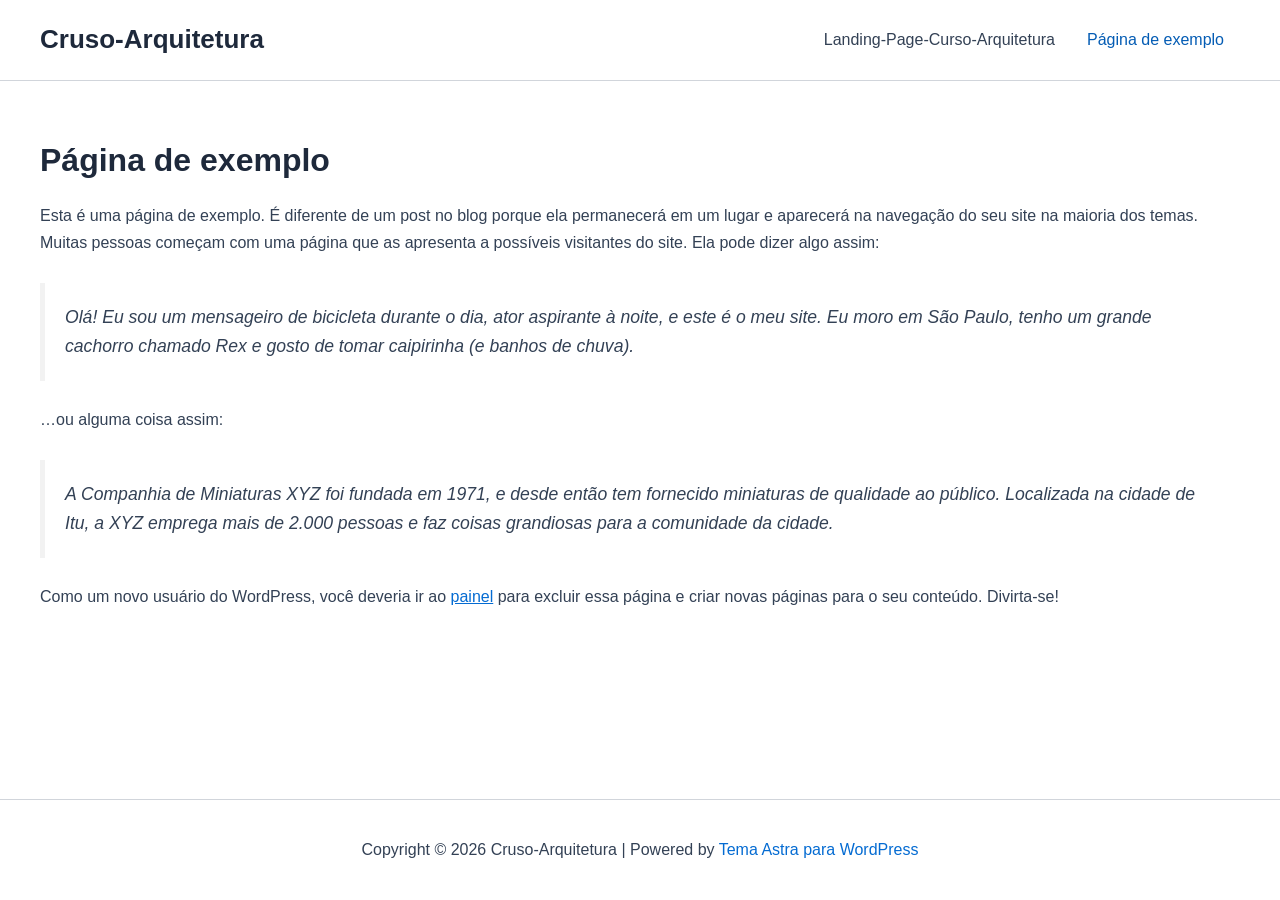
<file: pagina-exemplo/index.html>
<!DOCTYPE html>
<html lang="pt-BR">
<head><meta charset="UTF-8">

<meta name="viewport" content="width=device-width, initial-scale=1">
	<link rel="profile" href="https://gmpg.org/xfn/11"> 
	<title>Página de exemplo – Cruso-Arquitetura</title>
<meta name="robots" content="max-image-preview:large">





<style id="wp-img-auto-sizes-contain-inline-css">
img:is([sizes=auto i],[sizes^="auto," i]){contain-intrinsic-size:3000px 1500px}
/*# sourceURL=wp-img-auto-sizes-contain-inline-css */
</style>
<link rel="stylesheet" id="astra-theme-css-css" href="/wp-content/themes/astra/assets/css/minified/main.min.css?ver=4.14.0" media="all">
<style id="astra-theme-css-inline-css">
:root{--ast-post-nav-space:0;--ast-container-default-xlg-padding:2.5em;--ast-container-default-lg-padding:2.5em;--ast-container-default-slg-padding:2em;--ast-container-default-md-padding:2.5em;--ast-container-default-sm-padding:2.5em;--ast-container-default-xs-padding:2.4em;--ast-container-default-xxs-padding:1.8em;--ast-code-block-background:#ECEFF3;--ast-comment-inputs-background:#F9FAFB;--ast-normal-container-width:1200px;--ast-narrow-container-width:750px;--ast-blog-title-font-weight:600;--ast-blog-meta-weight:600;--ast-global-color-primary:var(--ast-global-color-4);--ast-global-color-secondary:var(--ast-global-color-5);--ast-global-color-alternate-background:var(--ast-global-color-6);--ast-global-color-subtle-background:var(--ast-global-color-7);--ast-bg-style-guide:var( --ast-global-color-secondary,var(--ast-global-color-5) );--ast-shadow-style-guide:0px 0px 4px 0 #00000057;--ast-global-dark-bg-style:#fff;--ast-global-dark-lfs:#fbfbfb;--ast-widget-bg-color:#fafafa;--ast-wc-container-head-bg-color:#fbfbfb;--ast-title-layout-bg:#eeeeee;--ast-search-border-color:#e7e7e7;--ast-lifter-hover-bg:#e6e6e6;--ast-gallery-block-color:#000;--srfm-color-input-label:var(--ast-global-color-2);}html{font-size:100%;}a{color:var(--ast-global-color-0);}a:hover,a:focus{color:var(--ast-global-color-1);}body,button,input,select,textarea,.ast-button,.ast-custom-button{font-family:-apple-system,BlinkMacSystemFont,Segoe UI,Roboto,Oxygen-Sans,Ubuntu,Cantarell,Helvetica Neue,sans-serif;font-weight:400;font-size:16px;font-size:1rem;line-height:var(--ast-body-line-height,1.65);}blockquote{color:var(--ast-global-color-3);}h1,h2,h3,h4,h5,h6,.entry-content :where(h1,h2,h3,h4,h5,h6),.site-title,.site-title a{font-weight:600;}.ast-site-identity .site-title a{color:var(--ast-global-color-2);}.site-title{font-size:26px;font-size:1.625rem;display:block;}.site-header .site-description{font-size:15px;font-size:0.9375rem;display:none;}.entry-title{font-size:20px;font-size:1.25rem;}.ast-blog-single-element.ast-taxonomy-container a{font-size:14px;font-size:0.875rem;}.ast-blog-meta-container{font-size:13px;font-size:0.8125rem;}.archive .ast-article-post .ast-article-inner,.blog .ast-article-post .ast-article-inner,.archive .ast-article-post .ast-article-inner:hover,.blog .ast-article-post .ast-article-inner:hover{border-top-left-radius:6px;border-top-right-radius:6px;border-bottom-right-radius:6px;border-bottom-left-radius:6px;overflow:hidden;}h1,.entry-content :where(h1){font-size:36px;font-size:2.25rem;font-weight:600;line-height:1.4em;}h2,.entry-content :where(h2){font-size:30px;font-size:1.875rem;font-weight:600;line-height:1.3em;}h3,.entry-content :where(h3){font-size:24px;font-size:1.5rem;font-weight:600;line-height:1.3em;}h4,.entry-content :where(h4){font-size:20px;font-size:1.25rem;line-height:1.2em;font-weight:600;}h5,.entry-content :where(h5){font-size:18px;font-size:1.125rem;line-height:1.2em;font-weight:600;}h6,.entry-content :where(h6){font-size:16px;font-size:1rem;line-height:1.25em;font-weight:600;}::selection{background-color:var(--ast-global-color-0);color:#ffffff;}body,h1,h2,h3,h4,h5,h6,.entry-title a,.entry-content :where(h1,h2,h3,h4,h5,h6){color:var(--ast-global-color-3);}.tagcloud a:hover,.tagcloud a:focus,.tagcloud a.current-item{color:#ffffff;border-color:var(--ast-global-color-0);background-color:var(--ast-global-color-0);}input:focus,input[type="text"]:focus,input[type="email"]:focus,input[type="url"]:focus,input[type="password"]:focus,input[type="reset"]:focus,input[type="search"]:focus,textarea:focus{border-color:var(--ast-global-color-0);}input[type="radio"]:checked,input[type=reset],input[type="checkbox"]:checked,input[type="checkbox"]:hover:checked,input[type="checkbox"]:focus:checked,input[type=range]::-webkit-slider-thumb{border-color:var(--ast-global-color-0);background-color:var(--ast-global-color-0);box-shadow:none;}.site-footer a:hover + .post-count,.site-footer a:focus + .post-count{background:var(--ast-global-color-0);border-color:var(--ast-global-color-0);}.single .nav-links .nav-previous,.single .nav-links .nav-next{color:var(--ast-global-color-0);}.entry-meta,.entry-meta *{line-height:1.45;color:var(--ast-global-color-0);font-weight:600;}.entry-meta a:not(.ast-button):hover,.entry-meta a:not(.ast-button):hover *,.entry-meta a:not(.ast-button):focus,.entry-meta a:not(.ast-button):focus *,.page-links > .page-link,.page-links .page-link:hover,.post-navigation a:hover{color:var(--ast-global-color-1);}#cat option,.secondary .calendar_wrap thead a,.secondary .calendar_wrap thead a:visited{color:var(--ast-global-color-0);}.secondary .calendar_wrap #today,.ast-progress-val span{background:var(--ast-global-color-0);}.secondary a:hover + .post-count,.secondary a:focus + .post-count{background:var(--ast-global-color-0);border-color:var(--ast-global-color-0);}.calendar_wrap #today > a{color:#ffffff;}.page-links .page-link,.single .post-navigation a{color:var(--ast-global-color-3);}.ast-search-menu-icon .search-form button.search-submit{padding:0 4px;}.ast-search-menu-icon form.search-form{padding-right:0;}.ast-header-search .ast-search-menu-icon.ast-dropdown-active .search-form,.ast-header-search .ast-search-menu-icon.ast-dropdown-active .search-field:focus{transition:all 0.2s;}.search-form input.search-field:focus{outline:none;}.ast-mobile-header-content .ast-builder-layout-element:not(.ast-builder-menu):not(.ast-header-divider-element),.ast-mobile-popup-content .ast-builder-layout-element:not(.ast-builder-menu):not(.ast-header-divider-element){padding:15px 20px;}.ast-search-menu-icon .search-form button.search-submit:focus,.ast-theme-transparent-header .ast-header-search .ast-dropdown-active .ast-icon,.ast-theme-transparent-header .ast-inline-search .search-field:focus .ast-icon{color:var(--ast-global-color-1);}.ast-desktop .ast-header-search .slide-search .search-form{border:2px solid var(--ast-global-color-0);}.ast-header-search .slide-search .search-field{background-color:var(--ast-global-dark-bg-style);}.ast-archive-title{color:var(--ast-global-color-2);}.widget-title{font-size:22px;font-size:1.375rem;color:var(--ast-global-color-2);}.ast-single-post .entry-content a,.ast-comment-content a:not(.ast-comment-edit-reply-wrap a){text-decoration:underline;}.ast-single-post .elementor-widget-button .elementor-button,.ast-single-post .entry-content .uagb-tab a,.ast-single-post .entry-content .uagb-ifb-cta a,.ast-single-post .entry-content .uabb-module-content a,.ast-single-post .entry-content .uagb-post-grid a,.ast-single-post .entry-content .uagb-timeline a,.ast-single-post .entry-content .uagb-toc__wrap a,.ast-single-post .entry-content .uagb-taxomony-box a,.entry-content .wp-block-latest-posts > li > a,.ast-single-post .entry-content .wp-block-file__button,a.ast-post-filter-single,.ast-single-post .ast-comment-content .comment-reply-link,.ast-single-post .ast-comment-content .comment-edit-link{text-decoration:none;}.ast-search-menu-icon.slide-search a:focus-visible:focus-visible,.astra-search-icon:focus-visible,#close:focus-visible,a:focus-visible,.ast-menu-toggle:focus-visible,.site .skip-link:focus-visible,.wp-block-loginout input:focus-visible,.wp-block-search.wp-block-search__button-inside .wp-block-search__inside-wrapper,.ast-header-navigation-arrow:focus-visible,.ast-orders-table__row .ast-orders-table__cell:focus-visible,a#ast-apply-coupon:focus-visible,#ast-apply-coupon:focus-visible,#close:focus-visible,.button.search-submit:focus-visible,#search_submit:focus,.normal-search:focus-visible,.ast-header-account-wrap:focus-visible,.astra-cart-drawer-close:focus,.ast-single-variation:focus,.ast-button:focus,.ast-builder-button-wrap:has(.ast-custom-button-link:focus),.ast-builder-button-wrap .ast-custom-button-link:focus{outline-style:dotted;outline-color:inherit;outline-width:thin;}input:focus,input[type="text"]:focus,input[type="email"]:focus,input[type="url"]:focus,input[type="password"]:focus,input[type="reset"]:focus,input[type="search"]:focus,input[type="number"]:focus,textarea:focus,.wp-block-search__input:focus,[data-section="section-header-mobile-trigger"] .ast-button-wrap .ast-mobile-menu-trigger-minimal:focus,.ast-mobile-popup-drawer.active .menu-toggle-close:focus,#ast-scroll-top:focus,#coupon_code:focus,#ast-coupon-code:focus{border-style:dotted;border-color:inherit;border-width:thin;}input{outline:none;}.ast-logo-title-inline .site-logo-img{padding-right:1em;}body .ast-oembed-container *{position:absolute;top:0;width:100%;height:100%;left:0;}body .wp-block-embed-pocket-casts .ast-oembed-container *{position:unset;}.ast-single-post-featured-section + article {margin-top: 2em;}.site-content .ast-single-post-featured-section img {width: 100%;overflow: hidden;object-fit: cover;}.ast-separate-container .site-content .ast-single-post-featured-section + article {margin-top: -80px;z-index: 9;position: relative;border-radius: 4px;}@media (min-width: 922px) {.ast-no-sidebar .site-content .ast-article-image-container--wide {margin-left: -120px;margin-right: -120px;max-width: unset;width: unset;}.ast-left-sidebar .site-content .ast-article-image-container--wide,.ast-right-sidebar .site-content .ast-article-image-container--wide {margin-left: -10px;margin-right: -10px;}.site-content .ast-article-image-container--full {margin-left: calc( -50vw + 50%);margin-right: calc( -50vw + 50%);max-width: 100vw;width: 100vw;}.ast-left-sidebar .site-content .ast-article-image-container--full,.ast-right-sidebar .site-content .ast-article-image-container--full {margin-left: -10px;margin-right: -10px;max-width: inherit;width: auto;}}.site > .ast-single-related-posts-container {margin-top: 0;}@media (min-width: 922px) {.ast-desktop .ast-container--narrow {max-width: var(--ast-narrow-container-width);margin: 0 auto;}}input[type="text"],input[type="number"],input[type="email"],input[type="url"],input[type="password"],input[type="search"],input[type=reset],input[type=tel],input[type=date],select,textarea{font-size:16px;font-style:normal;font-weight:400;line-height:24px;width:100%;padding:12px 16px;border-radius:4px;box-shadow:0px 1px 2px 0px rgba(0,0,0,0.05);color:var(--ast-form-input-text,#475569);}input[type="text"],input[type="number"],input[type="email"],input[type="url"],input[type="password"],input[type="search"],input[type=reset],input[type=tel],input[type=date],select{height:40px;}input[type="date"]{border-width:1px;border-style:solid;border-color:var(--ast-border-color);background:var( --ast-global-color-secondary,var(--ast-global-color-5) );}input[type="text"]:focus,input[type="number"]:focus,input[type="email"]:focus,input[type="url"]:focus,input[type="password"]:focus,input[type="search"]:focus,input[type=reset]:focus,input[type="tel"]:focus,input[type="date"]:focus,select:focus,textarea:focus{border-color:#046BD2;box-shadow:none;outline:none;color:var(--ast-form-input-focus-text,#475569);}label,legend{color:var(--ast-global-color-2,#111827 );font-size:14px;font-style:normal;font-weight:500;line-height:20px;}select{padding:6px 10px;}fieldset{padding:30px;border-radius:4px;}button,.ast-button,.button,input[type="button"],input[type="reset"],input[type="submit"],a:where(.wp-block-button__link){border-radius:4px;box-shadow:0px 1px 2px 0px rgba(0,0,0,0.05);}:root{--ast-comment-inputs-background:#FFF;}::placeholder{color:var(--ast-form-field-color,#9CA3AF);}::-ms-input-placeholder{color:var(--ast-form-field-color,#9CA3AF);}@media (max-width:921.99px){#ast-desktop-header{display:none;}}@media (min-width:922px){#ast-mobile-header{display:none;}}.wp-block-buttons.aligncenter{justify-content:center;}@media (max-width:921px){.ast-theme-transparent-header #primary,.ast-theme-transparent-header #secondary{padding:0;}}@media (max-width:921px){.ast-plain-container.ast-no-sidebar #primary{padding:0;}}.ast-plain-container.ast-no-sidebar #primary{margin-top:0;margin-bottom:0;}@media (min-width:1200px){.ast-plain-container.ast-no-sidebar #primary{margin-top:60px;margin-bottom:60px;}}.wp-block-button.is-style-outline .wp-block-button__link{border-color:var(--ast-global-color-0);}div.wp-block-button.is-style-outline > .wp-block-button__link:not(.has-text-color),div.wp-block-button.wp-block-button__link.is-style-outline:not(.has-text-color){color:var(--ast-global-color-0);}.wp-block-button.is-style-outline .wp-block-button__link:hover,.wp-block-buttons .wp-block-button.is-style-outline .wp-block-button__link:focus,.wp-block-buttons .wp-block-button.is-style-outline > .wp-block-button__link:not(.has-text-color):hover,.wp-block-buttons .wp-block-button.wp-block-button__link.is-style-outline:not(.has-text-color):hover{color:#ffffff;background-color:var(--ast-global-color-1);border-color:var(--ast-global-color-1);}.post-page-numbers.current .page-link,.ast-pagination .page-numbers.current{color:#ffffff;border-color:var(--ast-global-color-0);background-color:var(--ast-global-color-0);}.wp-block-buttons .wp-block-button.is-style-outline .wp-block-button__link.wp-element-button,.ast-outline-button,.wp-block-uagb-buttons-child .uagb-buttons-repeater.ast-outline-button{border-color:var(--ast-global-color-0);border-top-width:2px;border-right-width:2px;border-bottom-width:2px;border-left-width:2px;font-family:inherit;font-weight:500;font-size:16px;font-size:1rem;line-height:1em;padding-top:13px;padding-right:30px;padding-bottom:13px;padding-left:30px;}.wp-block-buttons .wp-block-button.is-style-outline > .wp-block-button__link:not(.has-text-color),.wp-block-buttons .wp-block-button.wp-block-button__link.is-style-outline:not(.has-text-color),.ast-outline-button{color:var(--ast-global-color-0);}.wp-block-button.is-style-outline .wp-block-button__link:hover,.wp-block-buttons .wp-block-button.is-style-outline .wp-block-button__link:focus,.wp-block-buttons .wp-block-button.is-style-outline > .wp-block-button__link:not(.has-text-color):hover,.wp-block-buttons .wp-block-button.wp-block-button__link.is-style-outline:not(.has-text-color):hover,.ast-outline-button:hover,.ast-outline-button:focus,.wp-block-uagb-buttons-child .uagb-buttons-repeater.ast-outline-button:hover,.wp-block-uagb-buttons-child .uagb-buttons-repeater.ast-outline-button:focus{color:#ffffff;background-color:var(--ast-global-color-1);border-color:var(--ast-global-color-1);}.ast-single-post .entry-content a.ast-outline-button,.ast-single-post .entry-content .is-style-outline>.wp-block-button__link{text-decoration:none;}.wp-block-button .wp-block-button__link.wp-element-button.is-style-outline:not(.has-background),.wp-block-button.is-style-outline>.wp-block-button__link.wp-element-button:not(.has-background),.ast-outline-button{background-color:transparent;}.uagb-buttons-repeater.ast-outline-button{border-radius:9999px;}@media (max-width:921px){.wp-block-buttons .wp-block-button.is-style-outline .wp-block-button__link.wp-element-button,.ast-outline-button,.wp-block-uagb-buttons-child .uagb-buttons-repeater.ast-outline-button{padding-top:12px;padding-right:28px;padding-bottom:12px;padding-left:28px;}}@media (max-width:544px){.wp-block-buttons .wp-block-button.is-style-outline .wp-block-button__link.wp-element-button,.ast-outline-button,.wp-block-uagb-buttons-child .uagb-buttons-repeater.ast-outline-button{padding-top:10px;padding-right:24px;padding-bottom:10px;padding-left:24px;}}.entry-content[data-ast-blocks-layout] > figure{margin-bottom:1em;}h1.widget-title{font-weight:600;}h2.widget-title{font-weight:600;}h3.widget-title{font-weight:600;}#page{display:flex;flex-direction:column;min-height:100vh;}.ast-404-layout-1 h1.page-title{color:var(--ast-global-color-2);}.single .post-navigation a{line-height:1em;height:inherit;}.error-404 .page-sub-title{font-size:1.5rem;font-weight:inherit;}.search .site-content .content-area .search-form{margin-bottom:0;}#page .site-content{flex-grow:1;}.widget{margin-bottom:1.25em;}#secondary li{line-height:1.5em;}#secondary .wp-block-group h2{margin-bottom:0.7em;}#secondary h2{font-size:1.7rem;}.ast-separate-container .ast-article-post,.ast-separate-container .ast-article-single,.ast-separate-container .comment-respond{padding:3em;}.ast-separate-container .ast-article-single .ast-article-single{padding:0;}.ast-article-single .wp-block-post-template-is-layout-grid{padding-left:0;}.ast-separate-container .comments-title,.ast-narrow-container .comments-title{padding:1.5em 2em;}.ast-page-builder-template .comment-form-textarea,.ast-comment-formwrap .ast-grid-common-col{padding:0;}.ast-comment-formwrap{padding:0;display:inline-flex;column-gap:20px;width:100%;margin-left:0;margin-right:0;}.comments-area textarea#comment:focus,.comments-area textarea#comment:active,.comments-area .ast-comment-formwrap input[type="text"]:focus,.comments-area .ast-comment-formwrap input[type="text"]:active {box-shadow:none;outline:none;}.archive.ast-page-builder-template .entry-header{margin-top:2em;}.ast-page-builder-template .ast-comment-formwrap{width:100%;}.entry-title{margin-bottom:0.6em;}.ast-archive-description p{font-size:inherit;font-weight:inherit;line-height:inherit;}.ast-separate-container .ast-comment-list li.depth-1,.hentry{margin-bottom:1.5em;}.site-content section.ast-archive-description{margin-bottom:2em;}@media (min-width:921px){.ast-left-sidebar.ast-page-builder-template #secondary,.archive.ast-right-sidebar.ast-page-builder-template .site-main{padding-left:20px;padding-right:20px;}}@media (max-width:544px){.ast-comment-formwrap.ast-row{column-gap:10px;display:inline-block;}#ast-commentform .ast-grid-common-col{position:relative;width:100%;}}@media (min-width:1201px){.ast-separate-container .ast-article-post,.ast-separate-container .ast-article-single,.ast-separate-container .ast-author-box,.ast-separate-container .ast-404-layout-1,.ast-separate-container .no-results{padding:3em;}}@media (max-width:921px){.ast-left-sidebar #content > .ast-container{display:flex;flex-direction:column-reverse;width:100%;}}@media (min-width:922px){.ast-separate-container.ast-right-sidebar #primary,.ast-separate-container.ast-left-sidebar #primary{border:0;}.search-no-results.ast-separate-container #primary{margin-bottom:4em;}}.wp-block-button .wp-block-button__link{color:#ffffff;}.wp-block-button .wp-block-button__link:hover,.wp-block-button .wp-block-button__link:focus{color:#ffffff;background-color:var(--ast-global-color-1);border-color:var(--ast-global-color-1);}.elementor-widget-heading h1.elementor-heading-title{line-height:1.4em;}.elementor-widget-heading h2.elementor-heading-title{line-height:1.3em;}.elementor-widget-heading h3.elementor-heading-title{line-height:1.3em;}.elementor-widget-heading h4.elementor-heading-title{line-height:1.2em;}.elementor-widget-heading h5.elementor-heading-title{line-height:1.2em;}.elementor-widget-heading h6.elementor-heading-title{line-height:1.25em;}.wp-block-button .wp-block-button__link,.wp-block-search .wp-block-search__button,body .wp-block-file .wp-block-file__button{border-color:var(--ast-global-color-0);background-color:var(--ast-global-color-0);color:#ffffff;font-family:inherit;font-weight:500;line-height:1em;font-size:16px;font-size:1rem;padding-top:15px;padding-right:30px;padding-bottom:15px;padding-left:30px;}.ast-single-post .entry-content .wp-block-button .wp-block-button__link,.ast-single-post .entry-content .wp-block-search .wp-block-search__button,body .entry-content .wp-block-file .wp-block-file__button{text-decoration:none;}@media (max-width:921px){.wp-block-button .wp-block-button__link,.wp-block-search .wp-block-search__button,body .wp-block-file .wp-block-file__button{padding-top:14px;padding-right:28px;padding-bottom:14px;padding-left:28px;}}@media (max-width:544px){.wp-block-button .wp-block-button__link,.wp-block-search .wp-block-search__button,body .wp-block-file .wp-block-file__button{padding-top:12px;padding-right:24px;padding-bottom:12px;padding-left:24px;}}.menu-toggle,button,.ast-button,.ast-custom-button,.button,input#submit,input[type="button"],input[type="submit"],input[type="reset"],#comments .submit,.search .search-submit,form[CLASS*="wp-block-search__"].wp-block-search .wp-block-search__inside-wrapper .wp-block-search__button,body .wp-block-file .wp-block-file__button,.search .search-submit{border-style:solid;border-top-width:0;border-right-width:0;border-left-width:0;border-bottom-width:0;color:#ffffff;border-color:var(--ast-global-color-0);background-color:var(--ast-global-color-0);padding-top:15px;padding-right:30px;padding-bottom:15px;padding-left:30px;font-family:inherit;font-weight:500;font-size:16px;font-size:1rem;line-height:1em;}button:focus,.menu-toggle:hover,button:hover,.ast-button:hover,.ast-custom-button:hover .button:hover,.ast-custom-button:hover ,input[type=reset]:hover,input[type=reset]:focus,input#submit:hover,input#submit:focus,input[type="button"]:hover,input[type="button"]:focus,input[type="submit"]:hover,input[type="submit"]:focus,form[CLASS*="wp-block-search__"].wp-block-search .wp-block-search__inside-wrapper .wp-block-search__button:hover,form[CLASS*="wp-block-search__"].wp-block-search .wp-block-search__inside-wrapper .wp-block-search__button:focus,body .wp-block-file .wp-block-file__button:hover,body .wp-block-file .wp-block-file__button:focus{color:#ffffff;background-color:var(--ast-global-color-1);border-color:var(--ast-global-color-1);}form[CLASS*="wp-block-search__"].wp-block-search .wp-block-search__inside-wrapper .wp-block-search__button.has-icon{padding-top:calc(15px - 3px);padding-right:calc(30px - 3px);padding-bottom:calc(15px - 3px);padding-left:calc(30px - 3px);}@media (max-width:921px){.menu-toggle,button,.ast-button,.ast-custom-button,.button,input#submit,input[type="button"],input[type="submit"],input[type="reset"],#comments .submit,.search .search-submit,form[CLASS*="wp-block-search__"].wp-block-search .wp-block-search__inside-wrapper .wp-block-search__button,body .wp-block-file .wp-block-file__button,.search .search-submit{padding-top:14px;padding-right:28px;padding-bottom:14px;padding-left:28px;}}@media (max-width:544px){.menu-toggle,button,.ast-button,.ast-custom-button,.button,input#submit,input[type="button"],input[type="submit"],input[type="reset"],#comments .submit,.search .search-submit,form[CLASS*="wp-block-search__"].wp-block-search .wp-block-search__inside-wrapper .wp-block-search__button,body .wp-block-file .wp-block-file__button,.search .search-submit{padding-top:12px;padding-right:24px;padding-bottom:12px;padding-left:24px;}}@media (max-width:921px){.ast-mobile-header-stack .main-header-bar .ast-search-menu-icon{display:inline-block;}.ast-header-break-point.ast-header-custom-item-outside .ast-mobile-header-stack .main-header-bar .ast-search-icon{margin:0;}.ast-comment-avatar-wrap img{max-width:2.5em;}.ast-comment-meta{padding:0 1.8888em 1.3333em;}}@media (min-width:544px){.ast-container{max-width:100%;}}@media (max-width:544px){.ast-separate-container .ast-article-post,.ast-separate-container .ast-article-single,.ast-separate-container .comments-title,.ast-separate-container .ast-archive-description{padding:1.5em 1em;}.ast-separate-container #content .ast-container{padding-left:0.54em;padding-right:0.54em;}.ast-separate-container .ast-comment-list .bypostauthor{padding:.5em;}.ast-search-menu-icon.ast-dropdown-active .search-field{width:170px;}} #ast-mobile-header .ast-site-header-cart-li a{pointer-events:none;}.ast-separate-container{background-color:var(--ast-global-color-5);}@media (max-width:921px){.site-title{display:block;}.site-header .site-description{display:none;}h1,.entry-content :where(h1){font-size:30px;font-size:1.875rem;}h2,.entry-content :where(h2){font-size:25px;font-size:1.5625rem;}h3,.entry-content :where(h3){font-size:20px;font-size:1.25rem;}}@media (max-width:544px){.site-title{display:block;}.site-header .site-description{display:none;}h1,.entry-content :where(h1){font-size:30px;font-size:1.875rem;}h2,.entry-content :where(h2){font-size:25px;font-size:1.5625rem;}h3,.entry-content :where(h3){font-size:20px;font-size:1.25rem;}}@media (max-width:921px){html{font-size:91.2%;}}@media (max-width:544px){html{font-size:91.2%;}}@media (min-width:922px){.ast-container{max-width:1240px;}}@media (min-width:922px){.site-content .ast-container{display:flex;}}@media (max-width:921px){.site-content .ast-container{flex-direction:column;}}.entry-content :where(h1,h2,h3,h4,h5,h6){clear:none;}@media (min-width:922px){.main-header-menu .sub-menu .menu-item.ast-left-align-sub-menu:hover > .sub-menu,.main-header-menu .sub-menu .menu-item.ast-left-align-sub-menu.focus > .sub-menu{margin-left:-0px;}}.entry-content li > p{margin-bottom:0;}.site .comments-area{padding-bottom:2em;margin-top:2em;}.wp-block-file {display: flex;align-items: center;flex-wrap: wrap;justify-content: space-between;}.wp-block-pullquote {border: none;}.wp-block-pullquote blockquote::before {content: "\201D";font-family: "Helvetica",sans-serif;display: flex;transform: rotate( 180deg );font-size: 6rem;font-style: normal;line-height: 1;font-weight: bold;align-items: center;justify-content: center;}.has-text-align-right > blockquote::before {justify-content: flex-start;}.has-text-align-left > blockquote::before {justify-content: flex-end;}figure.wp-block-pullquote.is-style-solid-color blockquote {max-width: 100%;text-align: inherit;}:root {--wp--custom--ast-default-block-top-padding: 3em;--wp--custom--ast-default-block-right-padding: 3em;--wp--custom--ast-default-block-bottom-padding: 3em;--wp--custom--ast-default-block-left-padding: 3em;--wp--custom--ast-container-width: 1200px;--wp--custom--ast-content-width-size: 1200px;--wp--custom--ast-wide-width-size: calc(1200px + var(--wp--custom--ast-default-block-left-padding) + var(--wp--custom--ast-default-block-right-padding));}.ast-narrow-container {--wp--custom--ast-content-width-size: 750px;--wp--custom--ast-wide-width-size: 750px;}@media(max-width: 921px) {:root {--wp--custom--ast-default-block-top-padding: 3em;--wp--custom--ast-default-block-right-padding: 2em;--wp--custom--ast-default-block-bottom-padding: 3em;--wp--custom--ast-default-block-left-padding: 2em;}}@media(max-width: 544px) {:root {--wp--custom--ast-default-block-top-padding: 3em;--wp--custom--ast-default-block-right-padding: 1.5em;--wp--custom--ast-default-block-bottom-padding: 3em;--wp--custom--ast-default-block-left-padding: 1.5em;}}.entry-content > .wp-block-group,.entry-content > .wp-block-cover,.entry-content > .wp-block-columns {padding-top: var(--wp--custom--ast-default-block-top-padding);padding-right: var(--wp--custom--ast-default-block-right-padding);padding-bottom: var(--wp--custom--ast-default-block-bottom-padding);padding-left: var(--wp--custom--ast-default-block-left-padding);}.ast-plain-container.ast-no-sidebar .entry-content > .alignfull,.ast-page-builder-template .ast-no-sidebar .entry-content > .alignfull {margin-left: calc( -50vw + 50%);margin-right: calc( -50vw + 50%);max-width: 100vw;width: 100vw;}.ast-plain-container.ast-no-sidebar .entry-content .alignfull .alignfull,.ast-page-builder-template.ast-no-sidebar .entry-content .alignfull .alignfull,.ast-plain-container.ast-no-sidebar .entry-content .alignfull .alignwide,.ast-page-builder-template.ast-no-sidebar .entry-content .alignfull .alignwide,.ast-plain-container.ast-no-sidebar .entry-content .alignwide .alignfull,.ast-page-builder-template.ast-no-sidebar .entry-content .alignwide .alignfull,.ast-plain-container.ast-no-sidebar .entry-content .alignwide .alignwide,.ast-page-builder-template.ast-no-sidebar .entry-content .alignwide .alignwide,.ast-plain-container.ast-no-sidebar .entry-content .wp-block-column .alignfull,.ast-page-builder-template.ast-no-sidebar .entry-content .wp-block-column .alignfull,.ast-plain-container.ast-no-sidebar .entry-content .wp-block-column .alignwide,.ast-page-builder-template.ast-no-sidebar .entry-content .wp-block-column .alignwide {margin-left: auto;margin-right: auto;width: 100%;}[data-ast-blocks-layout] .wp-block-separator:not(.is-style-dots) {height: 0;}[data-ast-blocks-layout] .wp-block-separator {margin: 20px auto;}[data-ast-blocks-layout] .wp-block-separator:not(.is-style-wide):not(.is-style-dots) {max-width: 100px;}[data-ast-blocks-layout] .wp-block-separator.has-background {padding: 0;}.entry-content[data-ast-blocks-layout] > * {max-width: var(--wp--custom--ast-content-width-size);margin-left: auto;margin-right: auto;}.entry-content[data-ast-blocks-layout] > .alignwide {max-width: var(--wp--custom--ast-wide-width-size);}.entry-content[data-ast-blocks-layout] .alignfull {max-width: none;}.entry-content .wp-block-columns {margin-bottom: 0;}blockquote {margin: 1.5em;border-color: rgba(0,0,0,0.05);}.wp-block-quote:not(.has-text-align-right):not(.has-text-align-center) {border-left: 5px solid rgba(0,0,0,0.05);}.has-text-align-right > blockquote,blockquote.has-text-align-right {border-right: 5px solid rgba(0,0,0,0.05);}.has-text-align-left > blockquote,blockquote.has-text-align-left {border-left: 5px solid rgba(0,0,0,0.05);}.wp-block-site-tagline,.wp-block-latest-posts .read-more {margin-top: 15px;}.wp-block-loginout p label {display: block;}.wp-block-loginout p:not(.login-remember):not(.login-submit) input {width: 100%;}.wp-block-loginout input:focus {border-color: transparent;}.wp-block-loginout input:focus {outline: thin dotted;}.entry-content .wp-block-media-text .wp-block-media-text__content {padding: 0 0 0 8%;}.entry-content .wp-block-media-text.has-media-on-the-right .wp-block-media-text__content {padding: 0 8% 0 0;}.entry-content .wp-block-media-text.has-background .wp-block-media-text__content {padding: 8%;}.entry-content .wp-block-cover:not([class*="background-color"]):not(.has-text-color.has-link-color) .wp-block-cover__inner-container,.entry-content .wp-block-cover:not([class*="background-color"]) .wp-block-cover-image-text,.entry-content .wp-block-cover:not([class*="background-color"]) .wp-block-cover-text,.entry-content .wp-block-cover-image:not([class*="background-color"]) .wp-block-cover__inner-container,.entry-content .wp-block-cover-image:not([class*="background-color"]) .wp-block-cover-image-text,.entry-content .wp-block-cover-image:not([class*="background-color"]) .wp-block-cover-text {color: var(--ast-global-color-primary,var(--ast-global-color-5));}.wp-block-loginout .login-remember input {width: 1.1rem;height: 1.1rem;margin: 0 5px 4px 0;vertical-align: middle;}.wp-block-latest-posts > li > *:first-child,.wp-block-latest-posts:not(.is-grid) > li:first-child {margin-top: 0;}.entry-content > .wp-block-buttons,.entry-content > .wp-block-uagb-buttons {margin-bottom: 1.5em;}.wp-block-search__inside-wrapper .wp-block-search__input {padding: 0 10px;color: var(--ast-global-color-3);background: var(--ast-global-color-primary,var(--ast-global-color-5));border-color: var(--ast-border-color);}.wp-block-latest-posts .read-more {margin-bottom: 1.5em;}.wp-block-search__no-button .wp-block-search__inside-wrapper .wp-block-search__input {padding-top: 5px;padding-bottom: 5px;}.wp-block-latest-posts .wp-block-latest-posts__post-date,.wp-block-latest-posts .wp-block-latest-posts__post-author {font-size: 1rem;}.wp-block-latest-posts > li > *,.wp-block-latest-posts:not(.is-grid) > li {margin-top: 12px;margin-bottom: 12px;}.ast-page-builder-template .entry-content[data-ast-blocks-layout] > .alignwide:where(:not(.uagb-is-root-container):not(.spectra-is-root-container)) > * {max-width: var(--wp--custom--ast-wide-width-size);}.ast-page-builder-template .entry-content[data-ast-blocks-layout] > .inherit-container-width > *,.ast-page-builder-template .entry-content[data-ast-blocks-layout] > *:not(.wp-block-group):where(:not(.uagb-is-root-container):not(.spectra-is-root-container)) > *,.entry-content[data-ast-blocks-layout] > .wp-block-cover .wp-block-cover__inner-container {max-width: none ;margin-left: auto;margin-right: auto;}.ast-page-builder-template .entry-content[data-ast-blocks-layout] > *,.ast-page-builder-template .entry-content[data-ast-blocks-layout] > .alignfull:where(:not(.wp-block-group):not(.uagb-is-root-container):not(.spectra-is-root-container)) > * {max-width: none;}.entry-content[data-ast-blocks-layout] .wp-block-cover:not(.alignleft):not(.alignright) {width: auto;}@media(max-width: 1200px) {.ast-separate-container .entry-content > .alignfull,.ast-separate-container .entry-content[data-ast-blocks-layout] > .alignwide,.ast-plain-container .entry-content[data-ast-blocks-layout] > .alignwide,.ast-plain-container .entry-content .alignfull {margin-left: calc(-1 * min(var(--ast-container-default-xlg-padding),20px)) ;margin-right: calc(-1 * min(var(--ast-container-default-xlg-padding),20px));}}@media(min-width: 1201px) {.ast-separate-container .entry-content > .alignfull {margin-left: calc(-1 * var(--ast-container-default-xlg-padding) );margin-right: calc(-1 * var(--ast-container-default-xlg-padding) );}.ast-separate-container .entry-content[data-ast-blocks-layout] > .alignwide,.ast-plain-container .entry-content[data-ast-blocks-layout] > .alignwide {margin-left: auto;margin-right: auto;}}@media(min-width: 921px) {.ast-separate-container .entry-content .wp-block-group.alignwide:not(.inherit-container-width) > :where(:not(.alignleft):not(.alignright)),.ast-plain-container .entry-content .wp-block-group.alignwide:not(.inherit-container-width) > :where(:not(.alignleft):not(.alignright)) {max-width: calc( var(--wp--custom--ast-content-width-size) + 80px );}.ast-plain-container.ast-right-sidebar .entry-content[data-ast-blocks-layout] .alignfull,.ast-plain-container.ast-left-sidebar .entry-content[data-ast-blocks-layout] .alignfull {margin-left: -60px;margin-right: -60px;}}@media(min-width: 544px) {.entry-content > .alignleft {margin-right: 20px;}.entry-content > .alignright {margin-left: 20px;}}@media (max-width:544px){.wp-block-columns .wp-block-column:not(:last-child){margin-bottom:20px;}.wp-block-latest-posts{margin:0;}}@media( max-width: 600px ) {.entry-content .wp-block-media-text .wp-block-media-text__content,.entry-content .wp-block-media-text.has-media-on-the-right .wp-block-media-text__content {padding: 8% 0 0;}.entry-content .wp-block-media-text.has-background .wp-block-media-text__content {padding: 8%;}}.ast-page-builder-template .entry-header {padding-left: 0;}.ast-narrow-container .site-content .wp-block-uagb-image--align-full .wp-block-uagb-image__figure {max-width: 100%;margin-left: auto;margin-right: auto;}.entry-content ul,.entry-content ol {padding: revert;margin: revert;padding-left: 20px;}.entry-content ul.wc-block-product-template{padding: 0;}:root .has-ast-global-color-0-color{color:var(--ast-global-color-0);}:root .has-ast-global-color-0-background-color{background-color:var(--ast-global-color-0);}:root .wp-block-button .has-ast-global-color-0-color{color:var(--ast-global-color-0);}:root .wp-block-button .has-ast-global-color-0-background-color{background-color:var(--ast-global-color-0);}:root .has-ast-global-color-1-color{color:var(--ast-global-color-1);}:root .has-ast-global-color-1-background-color{background-color:var(--ast-global-color-1);}:root .wp-block-button .has-ast-global-color-1-color{color:var(--ast-global-color-1);}:root .wp-block-button .has-ast-global-color-1-background-color{background-color:var(--ast-global-color-1);}:root .has-ast-global-color-2-color{color:var(--ast-global-color-2);}:root .has-ast-global-color-2-background-color{background-color:var(--ast-global-color-2);}:root .wp-block-button .has-ast-global-color-2-color{color:var(--ast-global-color-2);}:root .wp-block-button .has-ast-global-color-2-background-color{background-color:var(--ast-global-color-2);}:root .has-ast-global-color-3-color{color:var(--ast-global-color-3);}:root .has-ast-global-color-3-background-color{background-color:var(--ast-global-color-3);}:root .wp-block-button .has-ast-global-color-3-color{color:var(--ast-global-color-3);}:root .wp-block-button .has-ast-global-color-3-background-color{background-color:var(--ast-global-color-3);}:root .has-ast-global-color-4-color{color:var(--ast-global-color-4);}:root .has-ast-global-color-4-background-color{background-color:var(--ast-global-color-4);}:root .wp-block-button .has-ast-global-color-4-color{color:var(--ast-global-color-4);}:root .wp-block-button .has-ast-global-color-4-background-color{background-color:var(--ast-global-color-4);}:root .has-ast-global-color-5-color{color:var(--ast-global-color-5);}:root .has-ast-global-color-5-background-color{background-color:var(--ast-global-color-5);}:root .wp-block-button .has-ast-global-color-5-color{color:var(--ast-global-color-5);}:root .wp-block-button .has-ast-global-color-5-background-color{background-color:var(--ast-global-color-5);}:root .has-ast-global-color-6-color{color:var(--ast-global-color-6);}:root .has-ast-global-color-6-background-color{background-color:var(--ast-global-color-6);}:root .wp-block-button .has-ast-global-color-6-color{color:var(--ast-global-color-6);}:root .wp-block-button .has-ast-global-color-6-background-color{background-color:var(--ast-global-color-6);}:root .has-ast-global-color-7-color{color:var(--ast-global-color-7);}:root .has-ast-global-color-7-background-color{background-color:var(--ast-global-color-7);}:root .wp-block-button .has-ast-global-color-7-color{color:var(--ast-global-color-7);}:root .wp-block-button .has-ast-global-color-7-background-color{background-color:var(--ast-global-color-7);}:root .has-ast-global-color-8-color{color:var(--ast-global-color-8);}:root .has-ast-global-color-8-background-color{background-color:var(--ast-global-color-8);}:root .wp-block-button .has-ast-global-color-8-color{color:var(--ast-global-color-8);}:root .wp-block-button .has-ast-global-color-8-background-color{background-color:var(--ast-global-color-8);}:root{--ast-global-color-0:#046bd2;--ast-global-color-1:#045cb4;--ast-global-color-2:#1e293b;--ast-global-color-3:#334155;--ast-global-color-4:#FFFFFF;--ast-global-color-5:#F0F5FA;--ast-global-color-6:#111111;--ast-global-color-7:#D1D5DB;--ast-global-color-8:#111111;}:root {--ast-border-color : var(--ast-global-color-7);}.ast-single-entry-banner {-js-display: flex;display: flex;flex-direction: column;justify-content: center;text-align: center;position: relative;background: var(--ast-title-layout-bg);}.ast-single-entry-banner[data-banner-layout="layout-1"] {max-width: 1200px;background: inherit;padding: 20px 0;}.ast-single-entry-banner[data-banner-width-type="custom"] {margin: 0 auto;width: 100%;}.ast-single-entry-banner + .site-content .entry-header {margin-bottom: 0;}.site .ast-author-avatar {--ast-author-avatar-size: ;}a.ast-underline-text {text-decoration: underline;}.ast-container > .ast-terms-link {position: relative;display: block;}a.ast-button.ast-badge-tax {padding: 4px 8px;border-radius: 3px;font-size: inherit;}header.entry-header{text-align:left;}header.entry-header .entry-title{font-weight:600;font-size:32px;font-size:2rem;}header.entry-header > *:not(:last-child){margin-bottom:10px;}header.entry-header .post-thumb-img-content{text-align:center;}header.entry-header .post-thumb img,.ast-single-post-featured-section.post-thumb img{aspect-ratio:16/9;width:100%;height:100%;}@media (max-width:921px){header.entry-header{text-align:left;}}@media (max-width:544px){header.entry-header{text-align:left;}}.ast-archive-entry-banner {-js-display: flex;display: flex;flex-direction: column;justify-content: center;text-align: center;position: relative;background: var(--ast-title-layout-bg);}.ast-archive-entry-banner[data-banner-width-type="custom"] {margin: 0 auto;width: 100%;}.ast-archive-entry-banner[data-banner-layout="layout-1"] {background: inherit;padding: 20px 0;text-align: left;}body.archive .ast-archive-description{max-width:1200px;width:100%;text-align:left;padding-top:3em;padding-right:3em;padding-bottom:3em;padding-left:3em;}body.archive .ast-archive-description .ast-archive-title,body.archive .ast-archive-description .ast-archive-title *{font-weight:600;font-size:32px;font-size:2rem;}body.archive .ast-archive-description > *:not(:last-child){margin-bottom:10px;}@media (max-width:921px){body.archive .ast-archive-description{text-align:left;}}@media (max-width:544px){body.archive .ast-archive-description{text-align:left;}}.ast-breadcrumbs .trail-browse,.ast-breadcrumbs .trail-items,.ast-breadcrumbs .trail-items li{display:inline-block;margin:0;padding:0;border:none;background:inherit;text-indent:0;text-decoration:none;}.ast-breadcrumbs .trail-browse{font-size:inherit;font-style:inherit;font-weight:inherit;color:inherit;}.ast-breadcrumbs .trail-items{list-style:none;}.trail-items li::after{padding:0 0.3em;content:"\00bb";}.trail-items li:last-of-type::after{display:none;}h1,h2,h3,h4,h5,h6,.entry-content :where(h1,h2,h3,h4,h5,h6){color:var(--ast-global-color-2);}.entry-title a{color:var(--ast-global-color-2);}@media (max-width:921px){.ast-builder-grid-row-container.ast-builder-grid-row-tablet-3-firstrow .ast-builder-grid-row > *:first-child,.ast-builder-grid-row-container.ast-builder-grid-row-tablet-3-lastrow .ast-builder-grid-row > *:last-child{grid-column:1 / -1;}}@media (max-width:544px){.ast-builder-grid-row-container.ast-builder-grid-row-mobile-3-firstrow .ast-builder-grid-row > *:first-child,.ast-builder-grid-row-container.ast-builder-grid-row-mobile-3-lastrow .ast-builder-grid-row > *:last-child{grid-column:1 / -1;}}.ast-builder-layout-element[data-section="title_tagline"]{display:flex;}@media (max-width:921.99px){.ast-header-break-point .ast-builder-layout-element[data-section="title_tagline"]{display:flex;}}@media (max-width:544px){.ast-header-break-point .ast-builder-layout-element[data-section="title_tagline"]{display:flex;}}.ast-builder-menu-1{font-family:inherit;font-weight:inherit;}.ast-builder-menu-1 .menu-item > .menu-link{color:var(--ast-global-color-3);}.ast-builder-menu-1 .menu-item > .ast-menu-toggle{color:var(--ast-global-color-3);}.ast-builder-menu-1 .menu-link:hover,.ast-builder-menu-1 .main-header-menu > .menu-item:hover > .menu-link,.ast-builder-menu-1 .inline-on-mobile .ast-menu-toggle:hover,.ast-builder-menu-1 .inline-on-mobile .main-header-menu > .menu-item:hover > .ast-menu-toggle{color:var(--ast-global-color-1);}.ast-builder-menu-1 .ast-menu-toggle:hover,.ast-builder-menu-1 .main-header-menu > .menu-item:hover > .ast-menu-toggle{color:var(--ast-global-color-1);}.ast-builder-menu-1 .menu-item.current-menu-item > .menu-link,.ast-builder-menu-1 .inline-on-mobile .menu-item.current-menu-item > .ast-menu-toggle,.ast-builder-menu-1 .current-menu-ancestor > .menu-link{color:var(--ast-global-color-1);}.ast-builder-menu-1 .menu-item.current-menu-item > .ast-menu-toggle{color:var(--ast-global-color-1);}.ast-builder-menu-1 .sub-menu,.ast-builder-menu-1 .inline-on-mobile .sub-menu{border-top-width:2px;border-bottom-width:0px;border-right-width:0px;border-left-width:0px;border-color:var(--ast-global-color-0);border-style:solid;}.ast-builder-menu-1 .sub-menu .sub-menu{top:-2px;}.ast-builder-menu-1 .main-header-menu > .menu-item > .sub-menu,.ast-builder-menu-1 .main-header-menu > .menu-item > .astra-full-megamenu-wrapper{margin-top:0px;}.ast-desktop .ast-builder-menu-1 .main-header-menu > .menu-item > .sub-menu:before,.ast-desktop .ast-builder-menu-1 .main-header-menu > .menu-item > .astra-full-megamenu-wrapper:before{height:calc( 0px + 2px + 5px );}.ast-desktop .ast-builder-menu-1 .menu-item .sub-menu .menu-link{border-style:none;}@media (max-width:921px){.ast-header-break-point .ast-builder-menu-1 .menu-item.menu-item-has-children > .ast-menu-toggle{top:0;}.ast-builder-menu-1 .inline-on-mobile .menu-item.menu-item-has-children > .ast-menu-toggle{right:-15px;}.ast-builder-menu-1 .menu-item-has-children > .menu-link:after{content:unset;}.ast-builder-menu-1 .main-header-menu > .menu-item > .sub-menu,.ast-builder-menu-1 .main-header-menu > .menu-item > .astra-full-megamenu-wrapper{margin-top:0;}}@media (max-width:544px){.ast-header-break-point .ast-builder-menu-1 .menu-item.menu-item-has-children > .ast-menu-toggle{top:0;}.ast-builder-menu-1 .main-header-menu > .menu-item > .sub-menu,.ast-builder-menu-1 .main-header-menu > .menu-item > .astra-full-megamenu-wrapper{margin-top:0;}}.ast-builder-menu-1{display:flex;}@media (max-width:921.99px){.ast-header-break-point .ast-builder-menu-1{display:flex;}}@media (max-width:544px){.ast-header-break-point .ast-builder-menu-1{display:flex;}}.site-below-footer-wrap{padding-top:20px;padding-bottom:20px;}.site-below-footer-wrap[data-section="section-below-footer-builder"]{background-color:var(--ast-global-color-4 );min-height:60px;border-style:solid;border-width:0px;border-top-width:1px;border-top-color:var( --ast-global-color-subtle-background,var(--ast-global-color-7) );}.site-below-footer-wrap[data-section="section-below-footer-builder"] .ast-builder-grid-row{max-width:1200px;min-height:60px;margin-left:auto;margin-right:auto;}.site-below-footer-wrap[data-section="section-below-footer-builder"] .ast-builder-grid-row,.site-below-footer-wrap[data-section="section-below-footer-builder"] .site-footer-section{align-items:center;}.site-below-footer-wrap[data-section="section-below-footer-builder"].ast-footer-row-inline .site-footer-section{display:flex;margin-bottom:0;}.ast-builder-grid-row-full .ast-builder-grid-row{grid-template-columns:1fr;}@media (max-width:921px){.site-below-footer-wrap[data-section="section-below-footer-builder"].ast-footer-row-tablet-inline .site-footer-section{display:flex;margin-bottom:0;}.site-below-footer-wrap[data-section="section-below-footer-builder"].ast-footer-row-tablet-stack .site-footer-section{display:block;margin-bottom:10px;}.ast-builder-grid-row-container.ast-builder-grid-row-tablet-full .ast-builder-grid-row{grid-template-columns:1fr;}}@media (max-width:544px){.site-below-footer-wrap[data-section="section-below-footer-builder"].ast-footer-row-mobile-inline .site-footer-section{display:flex;margin-bottom:0;}.site-below-footer-wrap[data-section="section-below-footer-builder"].ast-footer-row-mobile-stack .site-footer-section{display:block;margin-bottom:10px;}.ast-builder-grid-row-container.ast-builder-grid-row-mobile-full .ast-builder-grid-row{grid-template-columns:1fr;}}.site-below-footer-wrap[data-section="section-below-footer-builder"]{display:grid;}@media (max-width:921.99px){.ast-header-break-point .site-below-footer-wrap[data-section="section-below-footer-builder"]{display:grid;}}@media (max-width:544px){.ast-header-break-point .site-below-footer-wrap[data-section="section-below-footer-builder"]{display:grid;}}.ast-footer-copyright{text-align:center;}.ast-footer-copyright.site-footer-focus-item {color:var(--ast-global-color-3);}@media (max-width:921px){.ast-footer-copyright{text-align:center;}}@media (max-width:544px){.ast-footer-copyright{text-align:center;}}.ast-footer-copyright.site-footer-focus-item {font-size:16px;font-size:1rem;}.ast-footer-copyright.ast-builder-layout-element{display:flex;}@media (max-width:921.99px){.ast-header-break-point .ast-footer-copyright.ast-builder-layout-element{display:flex;}}@media (max-width:544px){.ast-header-break-point .ast-footer-copyright.ast-builder-layout-element{display:flex;}}.footer-widget-area.widget-area.site-footer-focus-item{width:auto;}.ast-footer-row-inline .footer-widget-area.widget-area.site-footer-focus-item{width:100%;}.elementor-posts-container [CLASS*="ast-width-"]{width:100%;}.elementor-template-full-width .ast-container{display:block;}.elementor-screen-only,.screen-reader-text,.screen-reader-text span,.ui-helper-hidden-accessible{top:0 !important;}@media (max-width:544px){.elementor-element .elementor-wc-products .woocommerce[class*="columns-"] ul.products li.product{width:auto;margin:0;}.elementor-element .woocommerce .woocommerce-result-count{float:none;}}.ast-header-break-point .main-header-bar{border-bottom-width:1px;}@media (min-width:922px){.main-header-bar{border-bottom-width:1px;}}.main-header-menu .menu-item, #astra-footer-menu .menu-item, .main-header-bar .ast-masthead-custom-menu-items{-js-display:flex;display:flex;-webkit-box-pack:center;-webkit-justify-content:center;-moz-box-pack:center;-ms-flex-pack:center;justify-content:center;-webkit-box-orient:vertical;-webkit-box-direction:normal;-webkit-flex-direction:column;-moz-box-orient:vertical;-moz-box-direction:normal;-ms-flex-direction:column;flex-direction:column;}.main-header-menu > .menu-item > .menu-link, #astra-footer-menu > .menu-item > .menu-link{height:100%;-webkit-box-align:center;-webkit-align-items:center;-moz-box-align:center;-ms-flex-align:center;align-items:center;-js-display:flex;display:flex;}#ast-desktop-header .main-header-menu > .menu-item.menu-item-has-children > .menu-link .ast-header-navigation-arrow{padding-right:10px;margin-right:-10px;}.ast-header-break-point .main-navigation ul .menu-item .menu-link .icon-arrow:first-of-type svg{top:.2em;margin-top:0px;margin-left:0px;width:.65em;transform:translate(0, -2px) rotateZ(270deg);}.ast-mobile-popup-content .ast-submenu-expanded > .ast-menu-toggle{transform:rotateX(180deg);overflow-y:auto;}@media (min-width:922px){.ast-builder-menu .main-navigation > ul > li:last-child a{margin-right:0;}}.ast-separate-container .ast-article-inner{background-color:var(--ast-global-color-4);}@media (max-width:921px){.ast-separate-container .ast-article-inner{background-color:var(--ast-global-color-4);}}@media (max-width:544px){.ast-separate-container .ast-article-inner{background-color:var(--ast-global-color-4);}}.ast-separate-container .ast-article-single:not(.ast-related-post), .ast-separate-container .error-404, .ast-separate-container .no-results, .single.ast-separate-container .site-main .ast-author-meta, .ast-separate-container .related-posts-title-wrapper, .ast-separate-container .comments-count-wrapper, .ast-box-layout.ast-plain-container .site-content, .ast-padded-layout.ast-plain-container .site-content, .ast-separate-container .ast-archive-description, .ast-separate-container .comments-area{background-color:var(--ast-global-color-4);}@media (max-width:921px){.ast-separate-container .ast-article-single:not(.ast-related-post), .ast-separate-container .error-404, .ast-separate-container .no-results, .single.ast-separate-container .site-main .ast-author-meta, .ast-separate-container .related-posts-title-wrapper, .ast-separate-container .comments-count-wrapper, .ast-box-layout.ast-plain-container .site-content, .ast-padded-layout.ast-plain-container .site-content, .ast-separate-container .ast-archive-description{background-color:var(--ast-global-color-4);}}@media (max-width:544px){.ast-separate-container .ast-article-single:not(.ast-related-post), .ast-separate-container .error-404, .ast-separate-container .no-results, .single.ast-separate-container .site-main .ast-author-meta, .ast-separate-container .related-posts-title-wrapper, .ast-separate-container .comments-count-wrapper, .ast-box-layout.ast-plain-container .site-content, .ast-padded-layout.ast-plain-container .site-content, .ast-separate-container .ast-archive-description{background-color:var(--ast-global-color-4);}}.ast-separate-container.ast-two-container #secondary .widget{background-color:var(--ast-global-color-4);}@media (max-width:921px){.ast-separate-container.ast-two-container #secondary .widget{background-color:var(--ast-global-color-4);}}@media (max-width:544px){.ast-separate-container.ast-two-container #secondary .widget{background-color:var(--ast-global-color-4);}}.ast-plain-container, .ast-page-builder-template{background-color:var(--ast-global-color-4);}@media (max-width:921px){.ast-plain-container, .ast-page-builder-template{background-color:var(--ast-global-color-4);}}@media (max-width:544px){.ast-plain-container, .ast-page-builder-template{background-color:var(--ast-global-color-4);}}
		#ast-scroll-top {
			display: none;
			position: fixed;
			text-align: center;
			cursor: pointer;
			z-index: 99;
			width: 2.1em;
			height: 2.1em;
			line-height: 2.1;
			color: #ffffff;
			border-radius: 2px;
			content: "";
			outline: inherit;
		}
		@media (min-width: 769px) {
			#ast-scroll-top {
				content: "769";
			}
		}
		#ast-scroll-top .ast-icon.icon-arrow svg {
			margin-left: 0px;
			vertical-align: middle;
			transform: translate(0, -20%) rotate(180deg);
			width: 1.6em;
		}
		.ast-scroll-to-top-right {
			right: 30px;
			bottom: 30px;
		}
		.ast-scroll-to-top-left {
			left: 30px;
			bottom: 30px;
		}
	#ast-scroll-top{background-color:var(--ast-global-color-0);font-size:15px;}@media (max-width:921px){#ast-scroll-top .ast-icon.icon-arrow svg{width:1em;}}.ast-mobile-header-content > *,.ast-desktop-header-content > * {padding: 10px 0;height: auto;}.ast-mobile-header-content > *:first-child,.ast-desktop-header-content > *:first-child {padding-top: 10px;}.ast-mobile-header-content > .ast-builder-menu,.ast-desktop-header-content > .ast-builder-menu {padding-top: 0;}.ast-mobile-header-content > *:last-child,.ast-desktop-header-content > *:last-child {padding-bottom: 0;}.ast-mobile-header-content .ast-search-menu-icon.ast-inline-search label,.ast-desktop-header-content .ast-search-menu-icon.ast-inline-search label {width: 100%;}.ast-desktop-header-content .main-header-bar-navigation .ast-submenu-expanded > .ast-menu-toggle::before {transform: rotateX(180deg);}#ast-desktop-header .ast-desktop-header-content,.ast-mobile-header-content .ast-search-icon,.ast-desktop-header-content .ast-search-icon,.ast-mobile-header-wrap .ast-mobile-header-content,.ast-main-header-nav-open.ast-popup-nav-open .ast-mobile-header-wrap .ast-mobile-header-content,.ast-main-header-nav-open.ast-popup-nav-open .ast-desktop-header-content {display: none;}.ast-main-header-nav-open.ast-header-break-point #ast-desktop-header .ast-desktop-header-content,.ast-main-header-nav-open.ast-header-break-point .ast-mobile-header-wrap .ast-mobile-header-content {display: block;}.ast-desktop .ast-desktop-header-content .astra-menu-animation-slide-up > .menu-item > .sub-menu,.ast-desktop .ast-desktop-header-content .astra-menu-animation-slide-up > .menu-item .menu-item > .sub-menu,.ast-desktop .ast-desktop-header-content .astra-menu-animation-slide-down > .menu-item > .sub-menu,.ast-desktop .ast-desktop-header-content .astra-menu-animation-slide-down > .menu-item .menu-item > .sub-menu,.ast-desktop .ast-desktop-header-content .astra-menu-animation-fade > .menu-item > .sub-menu,.ast-desktop .ast-desktop-header-content .astra-menu-animation-fade > .menu-item .menu-item > .sub-menu {opacity: 1;visibility: visible;}.ast-hfb-header.ast-default-menu-enable.ast-header-break-point .ast-mobile-header-wrap .ast-mobile-header-content .main-header-bar-navigation {width: unset;margin: unset;}.ast-mobile-header-content.content-align-flex-end .main-header-bar-navigation .menu-item-has-children > .ast-menu-toggle,.ast-desktop-header-content.content-align-flex-end .main-header-bar-navigation .menu-item-has-children > .ast-menu-toggle {left: calc( 20px - 0.907em);right: auto;}.ast-mobile-header-content .ast-search-menu-icon,.ast-mobile-header-content .ast-search-menu-icon.slide-search,.ast-desktop-header-content .ast-search-menu-icon,.ast-desktop-header-content .ast-search-menu-icon.slide-search {width: 100%;position: relative;display: block;right: auto;transform: none;}.ast-mobile-header-content .ast-search-menu-icon.slide-search .search-form,.ast-mobile-header-content .ast-search-menu-icon .search-form,.ast-desktop-header-content .ast-search-menu-icon.slide-search .search-form,.ast-desktop-header-content .ast-search-menu-icon .search-form {right: 0;visibility: visible;opacity: 1;position: relative;top: auto;transform: none;padding: 0;display: block;overflow: hidden;}.ast-mobile-header-content .ast-search-menu-icon.ast-inline-search .search-field,.ast-mobile-header-content .ast-search-menu-icon .search-field,.ast-desktop-header-content .ast-search-menu-icon.ast-inline-search .search-field,.ast-desktop-header-content .ast-search-menu-icon .search-field {width: 100%;padding-right: 5.5em;}.ast-mobile-header-content .ast-search-menu-icon .search-submit,.ast-desktop-header-content .ast-search-menu-icon .search-submit {display: block;position: absolute;height: 100%;top: 0;right: 0;padding: 0 1em;border-radius: 0;}.ast-hfb-header.ast-default-menu-enable.ast-header-break-point .ast-mobile-header-wrap .ast-mobile-header-content .main-header-bar-navigation ul .sub-menu .menu-link {padding-left: 30px;}.ast-hfb-header.ast-default-menu-enable.ast-header-break-point .ast-mobile-header-wrap .ast-mobile-header-content .main-header-bar-navigation .sub-menu .menu-item .menu-item .menu-link {padding-left: 40px;}.ast-mobile-popup-drawer.active .ast-mobile-popup-inner{background-color:#ffffff;;}.ast-mobile-header-wrap .ast-mobile-header-content, .ast-desktop-header-content{background-color:#ffffff;;}.ast-mobile-popup-content > *, .ast-mobile-header-content > *, .ast-desktop-popup-content > *, .ast-desktop-header-content > *{padding-top:0px;padding-bottom:0px;}.content-align-flex-start .ast-builder-layout-element{justify-content:flex-start;}.content-align-flex-start .main-header-menu{text-align:left;}.ast-desktop-header-content, .ast-mobile-header-content{position:absolute;width:100%;}.ast-mobile-popup-drawer.active .menu-toggle-close{color:#3a3a3a;}.ast-mobile-header-wrap .ast-primary-header-bar,.ast-primary-header-bar .site-primary-header-wrap{min-height:80px;}.ast-desktop:not(:has(.ast-header-sticked)) .ast-primary-header-bar .main-header-menu > .menu-item{line-height:80px;}.ast-header-break-point #masthead .ast-mobile-header-wrap .ast-primary-header-bar,.ast-header-break-point #masthead .ast-mobile-header-wrap .ast-below-header-bar,.ast-header-break-point #masthead .ast-mobile-header-wrap .ast-above-header-bar{padding-left:20px;padding-right:20px;}.ast-header-break-point .ast-primary-header-bar{border-bottom-width:1px;border-bottom-color:var( --ast-global-color-subtle-background,var(--ast-global-color-7) );border-bottom-style:solid;}@media (min-width:922px){.ast-primary-header-bar{border-bottom-width:1px;border-bottom-color:var( --ast-global-color-subtle-background,var(--ast-global-color-7) );border-bottom-style:solid;}}.ast-primary-header-bar{background-color:var( --ast-global-color-primary,var(--ast-global-color-4) );}.ast-primary-header-bar{display:block;}@media (max-width:921.99px){.ast-header-break-point .ast-primary-header-bar{display:grid;}}@media (max-width:544px){.ast-header-break-point .ast-primary-header-bar{display:grid;}}[data-section="section-header-mobile-trigger"] .ast-button-wrap .ast-mobile-menu-trigger-minimal{color:var(--ast-global-color-0);border:none;background:transparent;}[data-section="section-header-mobile-trigger"] .ast-button-wrap .mobile-menu-toggle-icon .ast-mobile-svg{width:20px;height:20px;fill:var(--ast-global-color-0);}[data-section="section-header-mobile-trigger"] .ast-button-wrap .mobile-menu-wrap .mobile-menu{color:var(--ast-global-color-0);}.ast-builder-menu-mobile .main-navigation .main-header-menu .menu-item > .menu-link{color:var(--ast-global-color-3);}.ast-builder-menu-mobile .main-navigation .main-header-menu .menu-item > .ast-menu-toggle{color:var(--ast-global-color-3);}.ast-builder-menu-mobile .main-navigation .menu-link:hover, .ast-builder-menu-mobile .main-navigation .main-header-menu > .menu-item:hover > .menu-link, .ast-builder-menu-mobile .main-navigation .inline-on-mobile .ast-menu-toggle:hover, .ast-builder-menu-mobile .main-navigation .inline-on-mobile .main-header-menu > .menu-item:hover > .ast-menu-toggle{color:var(--ast-global-color-1);}.ast-builder-menu-mobile .menu-link:hover, .ast-builder-menu-mobile .main-header-menu > .menu-item:hover > .menu-link, .ast-builder-menu-mobile .main-navigation .inline-on-mobile .ast-menu-toggle:hover, .ast-builder-menu-mobile .main-navigation .inline-on-mobile .main-header-menu > .menu-item:hover > .ast-menu-toggle{color:var(--ast-global-color-1);}.ast-builder-menu-mobile .main-navigation .ast-menu-toggle:hover, .ast-builder-menu-mobile .main-navigation .main-header-menu > .menu-item:hover > .ast-menu-toggle{color:var(--ast-global-color-1);}.ast-builder-menu-mobile .main-navigation .menu-item.current-menu-item > .menu-link, .ast-builder-menu-mobile .main-navigation .inline-on-mobile .menu-item.current-menu-item > .ast-menu-toggle, .ast-builder-menu-mobile .main-navigation .menu-item.current-menu-ancestor > .menu-link, .ast-builder-menu-mobile .main-navigation .menu-item.current-menu-ancestor > .ast-menu-toggle{color:var(--ast-global-color-1);}.ast-builder-menu-mobile .main-navigation .menu-item.current-menu-item > .ast-menu-toggle{color:var(--ast-global-color-1);}.ast-builder-menu-mobile .main-navigation .menu-item.menu-item-has-children > .ast-menu-toggle{top:0;}.ast-builder-menu-mobile .main-navigation .menu-item-has-children > .menu-link:after{content:unset;}.ast-hfb-header .ast-builder-menu-mobile .main-header-menu, .ast-hfb-header .ast-builder-menu-mobile .main-navigation .menu-item .menu-link, .ast-hfb-header .ast-builder-menu-mobile .main-navigation .menu-item .sub-menu .menu-link{border-style:none;}.ast-builder-menu-mobile .main-navigation .menu-item.menu-item-has-children > .ast-menu-toggle{top:0;}@media (max-width:921px){.ast-builder-menu-mobile .main-navigation .main-header-menu .menu-item > .menu-link{color:var(--ast-global-color-3);}.ast-builder-menu-mobile .main-navigation .main-header-menu .menu-item > .ast-menu-toggle{color:var(--ast-global-color-3);}.ast-builder-menu-mobile .main-navigation .menu-link:hover, .ast-builder-menu-mobile .main-navigation .main-header-menu > .menu-item:hover > .menu-link, .ast-builder-menu-mobile .main-navigation .inline-on-mobile .ast-menu-toggle:hover, .ast-builder-menu-mobile .main-navigation .inline-on-mobile .main-header-menu > .menu-item:hover > .ast-menu-toggle{color:var(--ast-global-color-1);background:var(--ast-global-color-5);}.ast-builder-menu-mobile .main-navigation .ast-menu-toggle:hover, .ast-builder-menu-mobile .main-navigation .main-header-menu > .menu-item:hover > .ast-menu-toggle{color:var(--ast-global-color-1);}.ast-builder-menu-mobile .main-navigation .menu-item.current-menu-item > .menu-link, .ast-builder-menu-mobile .main-navigation .inline-on-mobile .menu-item.current-menu-item > .ast-menu-toggle, .ast-builder-menu-mobile .main-navigation .menu-item.current-menu-ancestor > .menu-link, .ast-builder-menu-mobile .main-navigation .menu-item.current-menu-ancestor > .ast-menu-toggle{color:var(--ast-global-color-1);background:var(--ast-global-color-5);}.ast-builder-menu-mobile .main-navigation .menu-item.current-menu-item > .ast-menu-toggle{color:var(--ast-global-color-1);}.ast-builder-menu-mobile .main-navigation .menu-item.menu-item-has-children > .ast-menu-toggle{top:0;}.ast-builder-menu-mobile .main-navigation .menu-item-has-children > .menu-link:after{content:unset;}.ast-builder-menu-mobile .main-navigation .main-header-menu , .ast-builder-menu-mobile .main-navigation .main-header-menu .menu-link, .ast-builder-menu-mobile .main-navigation .main-header-menu .sub-menu{background-color:var(--ast-global-color-4);}}@media (max-width:544px){.ast-builder-menu-mobile .main-navigation .menu-item.menu-item-has-children > .ast-menu-toggle{top:0;}}.ast-builder-menu-mobile .main-navigation{display:block;}@media (max-width:921.99px){.ast-header-break-point .ast-builder-menu-mobile .main-navigation{display:block;}}@media (max-width:544px){.ast-header-break-point .ast-builder-menu-mobile .main-navigation{display:block;}}:root{--e-global-color-astglobalcolor0:#046bd2;--e-global-color-astglobalcolor1:#045cb4;--e-global-color-astglobalcolor2:#1e293b;--e-global-color-astglobalcolor3:#334155;--e-global-color-astglobalcolor4:#FFFFFF;--e-global-color-astglobalcolor5:#F0F5FA;--e-global-color-astglobalcolor6:#111111;--e-global-color-astglobalcolor7:#D1D5DB;--e-global-color-astglobalcolor8:#111111;}
/*# sourceURL=astra-theme-css-inline-css */
</style>
<style id="wp-emoji-styles-inline-css">

	img.wp-smiley, img.emoji {
		display: inline !important;
		border: none !important;
		box-shadow: none !important;
		height: 1em !important;
		width: 1em !important;
		margin: 0 0.07em !important;
		vertical-align: -0.1em !important;
		background: none !important;
		padding: 0 !important;
	}
/*# sourceURL=wp-emoji-styles-inline-css */
</style>
<style id="wp-block-library-inline-css">
:root{--wp-block-synced-color:#7a00df;--wp-block-synced-color--rgb:122,0,223;--wp-bound-block-color:var(--wp-block-synced-color);--wp-editor-canvas-background:#ddd;--wp-admin-theme-color:#007cba;--wp-admin-theme-color--rgb:0,124,186;--wp-admin-theme-color-darker-10:#006ba1;--wp-admin-theme-color-darker-10--rgb:0,107,160.5;--wp-admin-theme-color-darker-20:#005a87;--wp-admin-theme-color-darker-20--rgb:0,90,135;--wp-admin-border-width-focus:2px}@media (min-resolution:192dpi){:root{--wp-admin-border-width-focus:1.5px}}.wp-element-button{cursor:pointer}:root .has-very-light-gray-background-color{background-color:#eee}:root .has-very-dark-gray-background-color{background-color:#313131}:root .has-very-light-gray-color{color:#eee}:root .has-very-dark-gray-color{color:#313131}:root .has-vivid-green-cyan-to-vivid-cyan-blue-gradient-background{background:linear-gradient(135deg,#00d084,#0693e3)}:root .has-purple-crush-gradient-background{background:linear-gradient(135deg,#34e2e4,#4721fb 50%,#ab1dfe)}:root .has-hazy-dawn-gradient-background{background:linear-gradient(135deg,#faaca8,#dad0ec)}:root .has-subdued-olive-gradient-background{background:linear-gradient(135deg,#fafae1,#67a671)}:root .has-atomic-cream-gradient-background{background:linear-gradient(135deg,#fdd79a,#004a59)}:root .has-nightshade-gradient-background{background:linear-gradient(135deg,#330968,#31cdcf)}:root .has-midnight-gradient-background{background:linear-gradient(135deg,#020381,#2874fc)}:root{--wp--preset--font-size--normal:16px;--wp--preset--font-size--huge:42px}.has-regular-font-size{font-size:1em}.has-larger-font-size{font-size:2.625em}.has-normal-font-size{font-size:var(--wp--preset--font-size--normal)}.has-huge-font-size{font-size:var(--wp--preset--font-size--huge)}:root .has-text-align-center{text-align:center}:root .has-text-align-left{text-align:left}:root .has-text-align-right{text-align:right}.has-fit-text{white-space:nowrap!important}#end-resizable-editor-section{display:none}.aligncenter{clear:both}.items-justified-left{justify-content:flex-start}.items-justified-center{justify-content:center}.items-justified-right{justify-content:flex-end}.items-justified-space-between{justify-content:space-between}.screen-reader-text{word-wrap:normal!important;border:0;clip-path:inset(50%);height:1px;margin:-1px;overflow:hidden;padding:0;position:absolute;width:1px;word-break:normal!important}.screen-reader-text:focus{background-color:#ddd;clip-path:none;color:#444;display:block;font-size:1em;height:auto;left:5px;line-height:normal;padding:15px 23px 14px;text-decoration:none;top:5px;width:auto;z-index:100000}html :where(.has-border-color){border-style:solid}html :where([style^=border-color],[style*=";border-color"],[style*="; border-color"]){border-style:solid}html :where([style^=border-top-color],[style*=";border-top-color"],[style*="; border-top-color"]){border-top-style:solid}html :where([style^=border-right-color],[style*=";border-right-color"],[style*="; border-right-color"]){border-right-style:solid}html :where([style^=border-bottom-color],[style*=";border-bottom-color"],[style*="; border-bottom-color"]){border-bottom-style:solid}html :where([style^=border-left-color],[style*=";border-left-color"],[style*="; border-left-color"]){border-left-style:solid}html :where([style^=border-width],[style*=";border-width"],[style*="; border-width"]){border-style:solid}html :where([style^=border-top-width],[style*=";border-top-width"],[style*="; border-top-width"]){border-top-style:solid}html :where([style^=border-right-width],[style*=";border-right-width"],[style*="; border-right-width"]){border-right-style:solid}html :where([style^=border-bottom-width],[style*=";border-bottom-width"],[style*="; border-bottom-width"]){border-bottom-style:solid}html :where([style^=border-left-width],[style*=";border-left-width"],[style*="; border-left-width"]){border-left-style:solid}html :where(img[class*=wp-image-]){height:auto;max-width:100%}:where(figure){margin:0 0 1em}html :where(.is-position-sticky){--wp-admin--admin-bar--position-offset:var(--wp-admin--admin-bar--height,0px)}@media screen and (max-width:600px){html :where(.is-position-sticky){--wp-admin--admin-bar--position-offset:0px}}

/*# sourceURL=/wp-includes/css/dist/block-library/common.min.css */
</style>
<style id="wp-block-paragraph-inline-css">
.is-small-text{font-size:.875em}.is-regular-text{font-size:1em}.is-large-text{font-size:2.25em}.is-larger-text{font-size:3em}.has-drop-cap:not(:focus):first-letter{float:left;font-size:8.4em;font-style:normal;font-weight:100;line-height:.68;margin:.05em .1em 0 0;text-transform:uppercase}body.rtl .has-drop-cap:not(:focus):first-letter{float:none;margin-left:.1em}p.has-drop-cap.has-background{overflow:hidden}:root :where(p.has-background){padding:1.25em 2.375em}:where(p.has-text-color:not(.has-link-color)) a{color:inherit}p.has-text-align-left[style*="writing-mode:vertical-lr"],p.has-text-align-right[style*="writing-mode:vertical-rl"]{rotate:180deg}
/*# sourceURL=/wp-includes/blocks/paragraph/style.min.css */
</style>
<style id="wp-block-quote-inline-css">
.wp-block-quote{box-sizing:border-box;overflow-wrap:break-word}.wp-block-quote.is-large:where(:not(.is-style-plain)),.wp-block-quote.is-style-large:where(:not(.is-style-plain)){margin-bottom:1em;padding:0 1em}.wp-block-quote.is-large:where(:not(.is-style-plain)) p,.wp-block-quote.is-style-large:where(:not(.is-style-plain)) p{font-size:1.5em;font-style:italic;line-height:1.6}.wp-block-quote.is-large:where(:not(.is-style-plain)) cite,.wp-block-quote.is-large:where(:not(.is-style-plain)) footer,.wp-block-quote.is-style-large:where(:not(.is-style-plain)) cite,.wp-block-quote.is-style-large:where(:not(.is-style-plain)) footer{font-size:1.125em;text-align:right}.wp-block-quote>cite{display:block}
/*# sourceURL=/wp-includes/blocks/quote/style.min.css */
</style>


<style id="global-styles-inline-css">
:root{--wp--preset--aspect-ratio--square: 1;--wp--preset--aspect-ratio--4-3: 4/3;--wp--preset--aspect-ratio--3-4: 3/4;--wp--preset--aspect-ratio--3-2: 3/2;--wp--preset--aspect-ratio--2-3: 2/3;--wp--preset--aspect-ratio--16-9: 16/9;--wp--preset--aspect-ratio--9-16: 9/16;--wp--preset--color--black: #000000;--wp--preset--color--cyan-bluish-gray: #abb8c3;--wp--preset--color--white: #ffffff;--wp--preset--color--pale-pink: #f78da7;--wp--preset--color--vivid-red: #cf2e2e;--wp--preset--color--luminous-vivid-orange: #ff6900;--wp--preset--color--luminous-vivid-amber: #fcb900;--wp--preset--color--light-green-cyan: #7bdcb5;--wp--preset--color--vivid-green-cyan: #00d084;--wp--preset--color--pale-cyan-blue: #8ed1fc;--wp--preset--color--vivid-cyan-blue: #0693e3;--wp--preset--color--vivid-purple: #9b51e0;--wp--preset--color--ast-global-color-0: var(--ast-global-color-0);--wp--preset--color--ast-global-color-1: var(--ast-global-color-1);--wp--preset--color--ast-global-color-2: var(--ast-global-color-2);--wp--preset--color--ast-global-color-3: var(--ast-global-color-3);--wp--preset--color--ast-global-color-4: var(--ast-global-color-4);--wp--preset--color--ast-global-color-5: var(--ast-global-color-5);--wp--preset--color--ast-global-color-6: var(--ast-global-color-6);--wp--preset--color--ast-global-color-7: var(--ast-global-color-7);--wp--preset--color--ast-global-color-8: var(--ast-global-color-8);--wp--preset--gradient--vivid-cyan-blue-to-vivid-purple: linear-gradient(135deg,rgb(6,147,227) 0%,rgb(155,81,224) 100%);--wp--preset--gradient--light-green-cyan-to-vivid-green-cyan: linear-gradient(135deg,rgb(122,220,180) 0%,rgb(0,208,130) 100%);--wp--preset--gradient--luminous-vivid-amber-to-luminous-vivid-orange: linear-gradient(135deg,rgb(252,185,0) 0%,rgb(255,105,0) 100%);--wp--preset--gradient--luminous-vivid-orange-to-vivid-red: linear-gradient(135deg,rgb(255,105,0) 0%,rgb(207,46,46) 100%);--wp--preset--gradient--very-light-gray-to-cyan-bluish-gray: linear-gradient(135deg,rgb(238,238,238) 0%,rgb(169,184,195) 100%);--wp--preset--gradient--cool-to-warm-spectrum: linear-gradient(135deg,rgb(74,234,220) 0%,rgb(151,120,209) 20%,rgb(207,42,186) 40%,rgb(238,44,130) 60%,rgb(251,105,98) 80%,rgb(254,248,76) 100%);--wp--preset--gradient--blush-light-purple: linear-gradient(135deg,rgb(255,206,236) 0%,rgb(152,150,240) 100%);--wp--preset--gradient--blush-bordeaux: linear-gradient(135deg,rgb(254,205,165) 0%,rgb(254,45,45) 50%,rgb(107,0,62) 100%);--wp--preset--gradient--luminous-dusk: linear-gradient(135deg,rgb(255,203,112) 0%,rgb(199,81,192) 50%,rgb(65,88,208) 100%);--wp--preset--gradient--pale-ocean: linear-gradient(135deg,rgb(255,245,203) 0%,rgb(182,227,212) 50%,rgb(51,167,181) 100%);--wp--preset--gradient--electric-grass: linear-gradient(135deg,rgb(202,248,128) 0%,rgb(113,206,126) 100%);--wp--preset--gradient--midnight: linear-gradient(135deg,rgb(2,3,129) 0%,rgb(40,116,252) 100%);--wp--preset--font-size--small: 13px;--wp--preset--font-size--medium: 20px;--wp--preset--font-size--large: 36px;--wp--preset--font-size--x-large: 42px;--wp--preset--spacing--20: 0.44rem;--wp--preset--spacing--30: 0.67rem;--wp--preset--spacing--40: 1rem;--wp--preset--spacing--50: 1.5rem;--wp--preset--spacing--60: 2.25rem;--wp--preset--spacing--70: 3.38rem;--wp--preset--spacing--80: 5.06rem;--wp--preset--shadow--natural: 6px 6px 9px rgba(0, 0, 0, 0.2);--wp--preset--shadow--deep: 12px 12px 50px rgba(0, 0, 0, 0.4);--wp--preset--shadow--sharp: 6px 6px 0px rgba(0, 0, 0, 0.2);--wp--preset--shadow--outlined: 6px 6px 0px -3px rgb(255, 255, 255), 6px 6px rgb(0, 0, 0);--wp--preset--shadow--crisp: 6px 6px 0px rgb(0, 0, 0);}.wp-block-button{--wp--preset--dimension--25: 25%;--wp--preset--dimension--50: 50%;--wp--preset--dimension--75: 75%;--wp--preset--dimension--100: 100%;}:root { --wp--style--global--content-size: var(--wp--custom--ast-content-width-size);--wp--style--global--wide-size: var(--wp--custom--ast-wide-width-size); }:where(body) { margin: 0; }.wp-site-blocks > .alignleft { float: left; margin-right: 2em; }.wp-site-blocks > .alignright { float: right; margin-left: 2em; }.wp-site-blocks > .aligncenter { justify-content: center; margin-left: auto; margin-right: auto; }:where(.wp-site-blocks) > * { margin-block-start: 24px; margin-block-end: 0; }:where(.wp-site-blocks) > :first-child { margin-block-start: 0; }:where(.wp-site-blocks) > :last-child { margin-block-end: 0; }:root { --wp--style--block-gap: 24px; }:root :where(.is-layout-flow) > :first-child{margin-block-start: 0;}:root :where(.is-layout-flow) > :last-child{margin-block-end: 0;}:root :where(.is-layout-flow) > *{margin-block-start: 24px;margin-block-end: 0;}:root :where(.is-layout-constrained) > :first-child{margin-block-start: 0;}:root :where(.is-layout-constrained) > :last-child{margin-block-end: 0;}:root :where(.is-layout-constrained) > *{margin-block-start: 24px;margin-block-end: 0;}:root :where(.is-layout-flex){gap: 24px;}:root :where(.is-layout-grid){gap: 24px;}.is-layout-flow > .alignleft{float: left;margin-inline-start: 0;margin-inline-end: 2em;}.is-layout-flow > .alignright{float: right;margin-inline-start: 2em;margin-inline-end: 0;}.is-layout-flow > .aligncenter{margin-left: auto !important;margin-right: auto !important;}.is-layout-constrained > .alignleft{float: left;margin-inline-start: 0;margin-inline-end: 2em;}.is-layout-constrained > .alignright{float: right;margin-inline-start: 2em;margin-inline-end: 0;}.is-layout-constrained > .aligncenter{margin-left: auto !important;margin-right: auto !important;}.is-layout-constrained > :where(:not(.alignleft):not(.alignright):not(.alignfull)){max-width: var(--wp--style--global--content-size);margin-left: auto !important;margin-right: auto !important;}.is-layout-constrained > .alignwide{max-width: var(--wp--style--global--wide-size);}body .is-layout-flex{display: flex;}.is-layout-flex{flex-wrap: wrap;align-items: center;}.is-layout-flex > :is(*, div){margin: 0;}body .is-layout-grid{display: grid;}.is-layout-grid > :is(*, div){margin: 0;}body{padding-top: 0px;padding-right: 0px;padding-bottom: 0px;padding-left: 0px;}a:where(:not(.wp-element-button)){text-decoration: none;}:root :where(.wp-element-button, .wp-block-button__link){background-color: #32373c;border-width: 0;color: #fff;font-family: inherit;font-size: inherit;font-style: inherit;font-weight: inherit;letter-spacing: inherit;line-height: inherit;padding-top: calc(0.667em + 2px);padding-right: calc(1.333em + 2px);padding-bottom: calc(0.667em + 2px);padding-left: calc(1.333em + 2px);text-decoration: none;text-transform: inherit;}.has-black-color{color: var(--wp--preset--color--black) !important;}.has-cyan-bluish-gray-color{color: var(--wp--preset--color--cyan-bluish-gray) !important;}.has-white-color{color: var(--wp--preset--color--white) !important;}.has-pale-pink-color{color: var(--wp--preset--color--pale-pink) !important;}.has-vivid-red-color{color: var(--wp--preset--color--vivid-red) !important;}.has-luminous-vivid-orange-color{color: var(--wp--preset--color--luminous-vivid-orange) !important;}.has-luminous-vivid-amber-color{color: var(--wp--preset--color--luminous-vivid-amber) !important;}.has-light-green-cyan-color{color: var(--wp--preset--color--light-green-cyan) !important;}.has-vivid-green-cyan-color{color: var(--wp--preset--color--vivid-green-cyan) !important;}.has-pale-cyan-blue-color{color: var(--wp--preset--color--pale-cyan-blue) !important;}.has-vivid-cyan-blue-color{color: var(--wp--preset--color--vivid-cyan-blue) !important;}.has-vivid-purple-color{color: var(--wp--preset--color--vivid-purple) !important;}.has-ast-global-color-0-color{color: var(--wp--preset--color--ast-global-color-0) !important;}.has-ast-global-color-1-color{color: var(--wp--preset--color--ast-global-color-1) !important;}.has-ast-global-color-2-color{color: var(--wp--preset--color--ast-global-color-2) !important;}.has-ast-global-color-3-color{color: var(--wp--preset--color--ast-global-color-3) !important;}.has-ast-global-color-4-color{color: var(--wp--preset--color--ast-global-color-4) !important;}.has-ast-global-color-5-color{color: var(--wp--preset--color--ast-global-color-5) !important;}.has-ast-global-color-6-color{color: var(--wp--preset--color--ast-global-color-6) !important;}.has-ast-global-color-7-color{color: var(--wp--preset--color--ast-global-color-7) !important;}.has-ast-global-color-8-color{color: var(--wp--preset--color--ast-global-color-8) !important;}.has-black-background-color{background-color: var(--wp--preset--color--black) !important;}.has-cyan-bluish-gray-background-color{background-color: var(--wp--preset--color--cyan-bluish-gray) !important;}.has-white-background-color{background-color: var(--wp--preset--color--white) !important;}.has-pale-pink-background-color{background-color: var(--wp--preset--color--pale-pink) !important;}.has-vivid-red-background-color{background-color: var(--wp--preset--color--vivid-red) !important;}.has-luminous-vivid-orange-background-color{background-color: var(--wp--preset--color--luminous-vivid-orange) !important;}.has-luminous-vivid-amber-background-color{background-color: var(--wp--preset--color--luminous-vivid-amber) !important;}.has-light-green-cyan-background-color{background-color: var(--wp--preset--color--light-green-cyan) !important;}.has-vivid-green-cyan-background-color{background-color: var(--wp--preset--color--vivid-green-cyan) !important;}.has-pale-cyan-blue-background-color{background-color: var(--wp--preset--color--pale-cyan-blue) !important;}.has-vivid-cyan-blue-background-color{background-color: var(--wp--preset--color--vivid-cyan-blue) !important;}.has-vivid-purple-background-color{background-color: var(--wp--preset--color--vivid-purple) !important;}.has-ast-global-color-0-background-color{background-color: var(--wp--preset--color--ast-global-color-0) !important;}.has-ast-global-color-1-background-color{background-color: var(--wp--preset--color--ast-global-color-1) !important;}.has-ast-global-color-2-background-color{background-color: var(--wp--preset--color--ast-global-color-2) !important;}.has-ast-global-color-3-background-color{background-color: var(--wp--preset--color--ast-global-color-3) !important;}.has-ast-global-color-4-background-color{background-color: var(--wp--preset--color--ast-global-color-4) !important;}.has-ast-global-color-5-background-color{background-color: var(--wp--preset--color--ast-global-color-5) !important;}.has-ast-global-color-6-background-color{background-color: var(--wp--preset--color--ast-global-color-6) !important;}.has-ast-global-color-7-background-color{background-color: var(--wp--preset--color--ast-global-color-7) !important;}.has-ast-global-color-8-background-color{background-color: var(--wp--preset--color--ast-global-color-8) !important;}.has-black-border-color{border-color: var(--wp--preset--color--black) !important;}.has-cyan-bluish-gray-border-color{border-color: var(--wp--preset--color--cyan-bluish-gray) !important;}.has-white-border-color{border-color: var(--wp--preset--color--white) !important;}.has-pale-pink-border-color{border-color: var(--wp--preset--color--pale-pink) !important;}.has-vivid-red-border-color{border-color: var(--wp--preset--color--vivid-red) !important;}.has-luminous-vivid-orange-border-color{border-color: var(--wp--preset--color--luminous-vivid-orange) !important;}.has-luminous-vivid-amber-border-color{border-color: var(--wp--preset--color--luminous-vivid-amber) !important;}.has-light-green-cyan-border-color{border-color: var(--wp--preset--color--light-green-cyan) !important;}.has-vivid-green-cyan-border-color{border-color: var(--wp--preset--color--vivid-green-cyan) !important;}.has-pale-cyan-blue-border-color{border-color: var(--wp--preset--color--pale-cyan-blue) !important;}.has-vivid-cyan-blue-border-color{border-color: var(--wp--preset--color--vivid-cyan-blue) !important;}.has-vivid-purple-border-color{border-color: var(--wp--preset--color--vivid-purple) !important;}.has-ast-global-color-0-border-color{border-color: var(--wp--preset--color--ast-global-color-0) !important;}.has-ast-global-color-1-border-color{border-color: var(--wp--preset--color--ast-global-color-1) !important;}.has-ast-global-color-2-border-color{border-color: var(--wp--preset--color--ast-global-color-2) !important;}.has-ast-global-color-3-border-color{border-color: var(--wp--preset--color--ast-global-color-3) !important;}.has-ast-global-color-4-border-color{border-color: var(--wp--preset--color--ast-global-color-4) !important;}.has-ast-global-color-5-border-color{border-color: var(--wp--preset--color--ast-global-color-5) !important;}.has-ast-global-color-6-border-color{border-color: var(--wp--preset--color--ast-global-color-6) !important;}.has-ast-global-color-7-border-color{border-color: var(--wp--preset--color--ast-global-color-7) !important;}.has-ast-global-color-8-border-color{border-color: var(--wp--preset--color--ast-global-color-8) !important;}.has-vivid-cyan-blue-to-vivid-purple-gradient-background{background: var(--wp--preset--gradient--vivid-cyan-blue-to-vivid-purple) !important;}.has-light-green-cyan-to-vivid-green-cyan-gradient-background{background: var(--wp--preset--gradient--light-green-cyan-to-vivid-green-cyan) !important;}.has-luminous-vivid-amber-to-luminous-vivid-orange-gradient-background{background: var(--wp--preset--gradient--luminous-vivid-amber-to-luminous-vivid-orange) !important;}.has-luminous-vivid-orange-to-vivid-red-gradient-background{background: var(--wp--preset--gradient--luminous-vivid-orange-to-vivid-red) !important;}.has-very-light-gray-to-cyan-bluish-gray-gradient-background{background: var(--wp--preset--gradient--very-light-gray-to-cyan-bluish-gray) !important;}.has-cool-to-warm-spectrum-gradient-background{background: var(--wp--preset--gradient--cool-to-warm-spectrum) !important;}.has-blush-light-purple-gradient-background{background: var(--wp--preset--gradient--blush-light-purple) !important;}.has-blush-bordeaux-gradient-background{background: var(--wp--preset--gradient--blush-bordeaux) !important;}.has-luminous-dusk-gradient-background{background: var(--wp--preset--gradient--luminous-dusk) !important;}.has-pale-ocean-gradient-background{background: var(--wp--preset--gradient--pale-ocean) !important;}.has-electric-grass-gradient-background{background: var(--wp--preset--gradient--electric-grass) !important;}.has-midnight-gradient-background{background: var(--wp--preset--gradient--midnight) !important;}.has-small-font-size{font-size: var(--wp--preset--font-size--small) !important;}.has-medium-font-size{font-size: var(--wp--preset--font-size--medium) !important;}.has-large-font-size{font-size: var(--wp--preset--font-size--large) !important;}.has-x-large-font-size{font-size: var(--wp--preset--font-size--x-large) !important;}
/*# sourceURL=global-styles-inline-css */
</style>

<link rel="EditURI" type="application/rsd+xml" title="RSD" href="/xmlrpc.php?rsd">
<meta name="generator" content="WordPress 7.1.3">
<link rel="canonical" href="/pagina-exemplo/">
<link rel="shortlink" href="/?p=2">
<link rel="pingback" href="/xmlrpc.php">
</head>

<body itemtype="https://schema.org/WebPage" itemscope="itemscope" class="wp-singular page-template-default page page-id-2 wp-embed-responsive wp-theme-astra ast-desktop ast-plain-container ast-no-sidebar astra-4.14.0 ast-single-post ast-inherit-site-logo-transparent ast-hfb-header ast-normal-title-enabled elementor-default elementor-kit-6">
			<script data-cfasync="false">
			(function(){var mq=window.matchMedia('(max-width:921.99px)');function apply(isMobile){var b=document.body.classList;if(isMobile){b.add('ast-header-break-point');b.remove('ast-desktop');}else{b.remove('ast-header-break-point');b.add('ast-desktop');}}apply(mq.matches);if(mq.addEventListener){mq.addEventListener('change',function(e){apply(e.matches);});}else if(mq.addListener){mq.addListener(function(e){apply(e.matches);});}})();
			</script>
			
<a class="skip-link screen-reader-text" href="#content">
		Ir para o conteúdo</a>

<div class="hfeed site" id="page">
			<header class="site-header header-main-layout-1 ast-primary-menu-enabled ast-logo-title-inline ast-hide-custom-menu-mobile ast-builder-menu-toggle-icon ast-mobile-header-inline" id="masthead" itemtype="https://schema.org/WPHeader" itemscope="itemscope" itemid="#masthead">
			<div id="ast-desktop-header" data-toggle-type="dropdown">
		<div class="ast-main-header-wrap main-header-bar-wrap ">
		<div class="ast-primary-header-bar ast-primary-header main-header-bar site-header-focus-item" data-section="section-primary-header-builder">
						<div class="site-primary-header-wrap ast-builder-grid-row-container site-header-focus-item ast-container" data-section="section-primary-header-builder">
				<div class="ast-builder-grid-row ast-builder-grid-row-has-sides ast-builder-grid-row-no-center">
											<div class="site-header-primary-section-left site-header-section ast-flex site-header-section-left">
									<div class="ast-builder-layout-element ast-flex site-header-focus-item" data-section="title_tagline">
							<div class="site-branding ast-site-identity" itemtype="https://schema.org/Organization" itemscope="itemscope">
					<div class="ast-site-title-wrap">
						<span class="site-title" itemprop="name">
				<a href="/" rel="home" itemprop="url">
					Cruso-Arquitetura
				</a>
			</span>
						
				</div>				</div>
			<!-- .site-branding -->
					</div>
								</div>
																								<div class="site-header-primary-section-right site-header-section ast-flex ast-grid-right-section">
										<div class="ast-builder-menu-1 ast-builder-menu ast-flex ast-builder-menu-1-focus-item ast-builder-layout-element site-header-focus-item" data-section="section-hb-menu-1">
			<div class="ast-main-header-bar-alignment"><div class="main-header-bar-navigation ast-flex-1"><nav class="site-navigation ast-flex-grow-1 navigation-accessibility" id="primary-site-navigation" aria-label="Primary Site Navigation" itemtype="https://schema.org/SiteNavigationElement" itemscope="itemscope"><div id="ast-hf-menu-1" class="main-navigation ast-inline-flex"><ul class="main-header-menu ast-menu-shadow ast-nav-menu ast-flex  submenu-with-border stack-on-mobile"><li class="page_item page-item-20 menu-item"><a href="/" class="menu-link">Landing-Page-Curso-Arquitetura</a></li><li class="page_item page-item-2 current-menu-item menu-item current-menu-item"><a href="/pagina-exemplo/" class="menu-link">Página de exemplo</a></li></ul></div></nav></div></div>		</div>
									</div>
												</div>
					</div>
								</div>
			</div>
	</div> <!-- Main Header Bar Wrap -->
<div id="ast-mobile-header" class="ast-mobile-header-wrap " data-type="dropdown">
		<div class="ast-main-header-wrap main-header-bar-wrap">
		<div class="ast-primary-header-bar ast-primary-header main-header-bar site-primary-header-wrap site-header-focus-item ast-builder-grid-row-layout-default ast-builder-grid-row-tablet-layout-default ast-builder-grid-row-mobile-layout-default" data-section="section-primary-header-builder">
									<div class="ast-builder-grid-row ast-builder-grid-row-has-sides ast-builder-grid-row-no-center">
													<div class="site-header-primary-section-left site-header-section ast-flex site-header-section-left">
										<div class="ast-builder-layout-element ast-flex site-header-focus-item" data-section="title_tagline">
							<div class="site-branding ast-site-identity" itemtype="https://schema.org/Organization" itemscope="itemscope">
					<div class="ast-site-title-wrap">
						<span class="site-title" itemprop="name">
				<a href="/" rel="home" itemprop="url">
					Cruso-Arquitetura
				</a>
			</span>
						
				</div>				</div>
			<!-- .site-branding -->
					</div>
									</div>
																									<div class="site-header-primary-section-right site-header-section ast-flex ast-grid-right-section">
										<div class="ast-builder-layout-element ast-flex site-header-focus-item" data-section="section-header-mobile-trigger">
						<div class="ast-button-wrap">
				<button type="button" class="menu-toggle main-header-menu-toggle ast-mobile-menu-trigger-minimal" aria-expanded="false" aria-label="Main menu toggle">
					<span class="mobile-menu-toggle-icon">
						<span aria-hidden="true" class="ahfb-svg-iconset ast-inline-flex svg-baseline"><svg class="ast-mobile-svg ast-menu-svg" fill="currentColor" version="1.1" xmlns="http://www.w3.org/2000/svg" width="24" height="24" viewbox="0 0 24 24"><path d="M3 13h18c0.552 0 1-0.448 1-1s-0.448-1-1-1h-18c-0.552 0-1 0.448-1 1s0.448 1 1 1zM3 7h18c0.552 0 1-0.448 1-1s-0.448-1-1-1h-18c-0.552 0-1 0.448-1 1s0.448 1 1 1zM3 19h18c0.552 0 1-0.448 1-1s-0.448-1-1-1h-18c-0.552 0-1 0.448-1 1s0.448 1 1 1z"></path></svg></span><span aria-hidden="true" class="ahfb-svg-iconset ast-inline-flex svg-baseline"><svg class="ast-mobile-svg ast-close-svg" fill="currentColor" version="1.1" xmlns="http://www.w3.org/2000/svg" width="24" height="24" viewbox="0 0 24 24"><path d="M5.293 6.707l5.293 5.293-5.293 5.293c-0.391 0.391-0.391 1.024 0 1.414s1.024 0.391 1.414 0l5.293-5.293 5.293 5.293c0.391 0.391 1.024 0.391 1.414 0s0.391-1.024 0-1.414l-5.293-5.293 5.293-5.293c0.391-0.391 0.391-1.024 0-1.414s-1.024-0.391-1.414 0l-5.293 5.293-5.293-5.293c-0.391-0.391-1.024-0.391-1.414 0s-0.391 1.024 0 1.414z"></path></svg></span>					</span>
									</button>
			</div>
					</div>
									</div>
											</div>
						</div>
	</div>
				<div class="ast-mobile-header-content content-align-flex-start ">
						<div class="ast-builder-menu-mobile ast-builder-menu ast-builder-menu-mobile-focus-item ast-builder-layout-element site-header-focus-item" data-section="section-header-mobile-menu">
			<div class="ast-main-header-bar-alignment"><div class="main-header-bar-navigation"><nav class="site-navigation ast-flex-grow-1 navigation-accessibility" id="ast-mobile-site-navigation" aria-label="Navegação do site" itemtype="https://schema.org/SiteNavigationElement" itemscope="itemscope"><div id="ast-hf-mobile-menu" class="main-navigation"><ul class="main-header-menu ast-nav-menu ast-flex  submenu-with-border astra-menu-animation-fade  stack-on-mobile"><li class="page_item page-item-20 menu-item"><a href="/" class="menu-link">Landing-Page-Curso-Arquitetura</a></li><li class="page_item page-item-2 current-menu-item menu-item current-menu-item"><a href="/pagina-exemplo/" class="menu-link">Página de exemplo</a></li></ul></div></nav></div></div>		</div>
					</div>
			</div>
		</header><!-- #masthead -->
			<div id="content" class="site-content">
		<div class="ast-container">
		

	<div id="primary" class="content-area primary">

		
					<main id="main" class="site-main">
				<article class="post-2 page type-page status-publish ast-article-single" id="post-2" itemtype="https://schema.org/CreativeWork" itemscope="itemscope">
	
				<header class="entry-header ast-no-thumbnail">
				<h1 class="entry-title" itemprop="headline">Página de exemplo</h1>			</header> <!-- .entry-header -->
		
<div class="entry-content clear" data-ast-blocks-layout="true" itemprop="text">

	
	
<p class="wp-block-paragraph">Esta é uma página de exemplo. É diferente de um post no blog porque ela permanecerá em um lugar e aparecerá na navegação do seu site na maioria dos temas. Muitas pessoas começam com uma página que as apresenta a possíveis visitantes do site. Ela pode dizer algo assim:</p>



<blockquote class="wp-block-quote is-layout-flow wp-block-quote-is-layout-flow">

<p class="wp-block-paragraph">Olá! Eu sou um mensageiro de bicicleta durante o dia, ator aspirante à noite, e este é o meu site. Eu moro em São Paulo, tenho um grande cachorro chamado Rex e gosto de tomar caipirinha (e banhos de chuva).</p>

</blockquote>



<p class="wp-block-paragraph">…ou alguma coisa assim:</p>



<blockquote class="wp-block-quote is-layout-flow wp-block-quote-is-layout-flow">

<p class="wp-block-paragraph">A Companhia de Miniaturas XYZ foi fundada em 1971, e desde então tem fornecido miniaturas de qualidade ao público. Localizada na cidade de Itu, a XYZ emprega mais de 2.000 pessoas e faz coisas grandiosas para a comunidade da cidade.</p>

</blockquote>



<p class="wp-block-paragraph">Como um novo usuário do WordPress, você deveria ir ao <a href="/wp-admin/">painel</a> para excluir essa página e criar novas páginas para o seu conteúdo. Divirta-se!</p>

	
	
</div><!-- .entry-content .clear -->

	
	
</article><!-- #post-## -->

			</main><!-- #main -->
			
		
	</div><!-- #primary -->


	</div> <!-- ast-container -->
	</div><!-- #content -->
<footer class="site-footer" id="colophon" itemtype="https://schema.org/WPFooter" itemscope="itemscope" itemid="#colophon">
			<div class="site-below-footer-wrap ast-builder-grid-row-container site-footer-focus-item ast-builder-grid-row-full ast-builder-grid-row-tablet-full ast-builder-grid-row-mobile-full ast-footer-row-stack ast-footer-row-tablet-stack ast-footer-row-mobile-stack" data-section="section-below-footer-builder">
	<div class="ast-builder-grid-row-container-inner">
					<div class="ast-builder-footer-grid-columns site-below-footer-inner-wrap ast-builder-grid-row">
											<div class="site-footer-below-section-1 site-footer-section site-footer-section-1">
								<div class="ast-builder-layout-element ast-flex site-footer-focus-item ast-footer-copyright" data-section="section-footer-builder">
				<div class="ast-footer-copyright"><p>Copyright © 2026 Cruso-Arquitetura | Powered by <a href="https://wpastra.com/" rel="nofollow noopener" target="_blank">Tema Astra para WordPress</a></p>
</div>			</div>
						</div>
										</div>
			</div>

</div>
	</footer><!-- #colophon -->
	</div><!-- #page -->
<script type="speculationrules">
{"prefetch":[{"source":"document","where":{"and":[{"href_matches":"/wordpress/*"},{"not":{"href_matches":["/wordpress/wp-*.php","/wordpress/wp-admin/*","/wordpress/wp-content/uploads/*","/wordpress/wp-content/*","/wordpress/wp-content/plugins/*","/wordpress/wp-content/themes/astra/*","/wordpress/*\\?(.+)"]}},{"not":{"selector_matches":"a[rel~=\"nofollow\"]"}},{"not":{"selector_matches":".no-prefetch, .no-prefetch a"}}]},"eagerness":"conservative"}]}
</script>

<div id="ast-scroll-top" tabindex="0" class="ast-scroll-top-icon ast-scroll-to-top-right" data-on-devices="both">
	<span class="ast-icon icon-arrow"><svg class="ast-arrow-svg" xmlns="http://www.w3.org/2000/svg" xmlns:xlink="http://www.w3.org/1999/xlink" version="1.1" x="0px" y="0px" width="26px" height="16.043px" viewbox="57 35.171 26 16.043" enable-background="new 57 35.171 26 16.043" xml:space="preserve">
                <path d="M57.5,38.193l12.5,12.5l12.5-12.5l-2.5-2.5l-10,10l-10-10L57.5,38.193z"></path>
                </svg></span>	<span class="screen-reader-text">Rolar para cima</span>
</div>
<script>document.addEventListener("DOMContentLoaded", function () {
 var stickyEls = document.querySelectorAll('[id^="fs-sticky-desktop-"]');

 stickyEls.forEach(function (stickyEl) {
 var el = stickyEl;

 while (el.parentElement) {
 el = el.parentElement;
 var style = window.getComputedStyle(el);

 // Overflow travando o sticky
 if (style.overflow === "hidden" || style.overflowY === "hidden" || style.overflowX === "hidden") {
 el.style.overflow = "visible";
 el.style.overflowY = "visible";
 el.style.overflowX = "visible";
 }

 // Transform cria um novo "containing block" e quebra o sticky
 if (style.transform && style.transform !== "none") {
 el.style.transform = "none";
 }

 // Filter também cria um novo containing block
 if (style.filter && style.filter !== "none") {
 el.style.filter = "none";
 }

 // Contain isola o elemento e quebra o sticky
 if (style.contain && style.contain !== "none") {
 el.style.contain = "none";
 }

 // will-change: transform tem o mesmo efeito de um transform ativo
 if (style.willChange && style.willChange.indexOf("transform") !== -1) {
 el.style.willChange = "auto";
 }

 // Perspective também cria containing block
 if (style.perspective && style.perspective !== "none") {
 el.style.perspective = "none";
 }

 if (el.tagName === "BODY") break;
 }
 });
});
</script><style>
.elementor-widget-video.sticky-free {
 position: sticky !important;
 top: 0px !important;
 z-index: 80 !important;
 align-self: flex-start !important;
 width: 100% !important;
}
/* Camada transparente que bloqueia o toque no vídeo */
.elementor-widget-video.sticky-free .elementor-wrapper::after {
 content: "";
 position: absolute;
 top: 0;
 left: 0;
 width: 100%;
 height: 100%;
 z-index: 999;
 background: transparent;
}
.elementor-widget-video.sticky-free .elementor-wrapper {
 pointer-events: none !important;
 position: relative;
}
/* Bloqueia toque nos containers ocultos no mobile */
.hidden-mobile .elementor-widget-video .elementor-wrapper::after,
.hidden-tablet .elementor-widget-video .elementor-wrapper::after {
 content: "";
 position: absolute;
 top: 0;
 left: 0;
 width: 100%;
 height: 100%;
 z-index: 999;
 background: transparent;
}
.hidden-mobile .elementor-widget-video .elementor-wrapper,
.hidden-tablet .elementor-widget-video .elementor-wrapper {
 pointer-events: none !important;
 position: relative;
}
</style>
<script>
document.addEventListener("DOMContentLoaded", function () {
 var videoWidget = document.querySelector(".elementor-widget-video.sticky-free");
 if (!videoWidget) {
 videoWidget = document.querySelector(".elementor-widget-video");
 }
 if (!videoWidget) {
 return;
 }
 var el = videoWidget;
 while (el.parentElement) {
 el = el.parentElement;
 var style = window.getComputedStyle(el);
 if (style.overflow === "hidden" || style.overflowY === "hidden") {
 el.style.overflow = "visible";
 el.style.overflowY = "visible";
 }
 if (style.display === "flex" || style.display === "grid") {
 if (style.alignItems !== "flex-start") {
 el.style.alignItems = "flex-start";
 }
 }
 if (el.tagName === "BODY") break;
 }
 videoWidget.style.position = "sticky";
 videoWidget.style.top = "0px";
 videoWidget.style.zIndex = "80";
 videoWidget.style.alignSelf = "flex-start";
 videoWidget.style.width = "100%";
 var paiDireto = videoWidget.parentElement;
 if (paiDireto) {
 paiDireto.style.height = "100%";
 paiDireto.style.alignSelf = "flex-start";
 }
 /* Bloqueia toque em todos os vídeos via JavaScript
 para garantir no iOS que o Safari não abra em tela cheia */
 document.querySelectorAll(".elementor-widget-video video").forEach(function(v) {
 v.setAttribute("playsinline", "");
 v.setAttribute("webkit-playsinline", "");
 v.addEventListener("click", function(e) {
 e.preventDefault();
 e.stopPropagation();
 }, true);
 v.addEventListener("touchstart", function(e) {
 e.preventDefault();
 e.stopPropagation();
 }, true);
 });
});
</script>			<script>
			/(trident|msie)/i.test(navigator.userAgent)&&document.getElementById&&window.addEventListener&&window.addEventListener("hashchange",function(){var t,e=location.hash.substring(1);/^[A-z0-9_-]+$/.test(e)&&(t=document.getElementById(e))&&(/^(?:a|select|input|button|textarea)$/i.test(t.tagName)||(t.tabIndex=-1),t.focus())},!1);
			</script>
			<script id="astra-theme-js-js-extra">
var astra = {"break_point":"921","isRtl":"","is_scroll_to_id":"1","is_scroll_to_top":"1","is_header_footer_builder_active":"1","responsive_cart_click":"flyout","is_dark_palette":""};
//# sourceURL=astra-theme-js-js-extra
</script>
<script id="astra-theme-js-js" src="/wp-content/themes/astra/assets/js/minified/frontend.min.js?ver=4.14.0"></script>
<script id="wp-emoji-settings" type="application/json">
{"baseUrl":"https://s.w.org/images/core/emoji/17.0.2/72x72/","ext":".png","svgUrl":"https://s.w.org/images/core/emoji/17.0.2/svg/","svgExt":".svg","source":{"concatemoji":"/wp-includes/js/wp-emoji-release.min.js?ver=7.1.3"}}
</script>
<script type="module">
/*! This file is auto-generated */
var e="script#wp-emoji-settings",t=document.querySelector(e);if(!(t instanceof HTMLScriptElement))throw new Error("Element missing: "+e);const r=JSON.parse(t.text),s=(window._wpemojiSettings=r,"wpEmojiSettingsSupports"),o=["flag","emoji"];function i(e){try{var t={supportTests:e,timestamp:(new Date).valueOf()};sessionStorage.setItem(s,JSON.stringify(t))}catch(e){}}function c(e,t,n){e.clearRect(0,0,e.canvas.width,e.canvas.height),e.fillText(t,0,0);t=new Uint32Array(e.getImageData(0,0,e.canvas.width,e.canvas.height).data);e.clearRect(0,0,e.canvas.width,e.canvas.height),e.fillText(n,0,0);const r=new Uint32Array(e.getImageData(0,0,e.canvas.width,e.canvas.height).data);return t.every((e,t)=>e===r[t])}function p(e,t){e.clearRect(0,0,e.canvas.width,e.canvas.height),e.fillText(t,0,0);var n=e.getImageData(16,16,1,1);for(let e=0;e<n.data.length;e++)if(0!==n.data[e])return!1;return!0}function u(e,t,n,r){switch(t){case"flag":return n(e,"\ud83c\udff3\ufe0f\u200d\u26a7\ufe0f","\ud83c\udff3\ufe0f\u200b\u26a7\ufe0f")?!1:!n(e,"\ud83c\udde8\ud83c\uddf6","\ud83c\udde8\u200b\ud83c\uddf6")&&!n(e,"\ud83c\udff4\udb40\udc67\udb40\udc62\udb40\udc65\udb40\udc6e\udb40\udc67\udb40\udc7f","\ud83c\udff4\u200b\udb40\udc67\u200b\udb40\udc62\u200b\udb40\udc65\u200b\udb40\udc6e\u200b\udb40\udc67\u200b\udb40\udc7f");case"emoji":return!r(e,"\ud83e\u1fac8")}return!1}function f(e,t,n,r){let a;const s=(a="undefined"!=typeof WorkerGlobalScope&&self instanceof WorkerGlobalScope?new OffscreenCanvas(300,150):document.createElement("canvas")).getContext("2d",{willReadFrequently:!0}),o=(s.textBaseline="top",s.font="600 32px Arial",{});return e.forEach(e=>{o[e]=t(s,e,n,r)}),o}function a(e){var t=document.createElement("script");t.src=e,t.defer=!0,document.head.appendChild(t)}r.supports={everything:!0,everythingExceptFlag:!0},new Promise(t=>{let n=function(){try{var e=JSON.parse(sessionStorage.getItem(s));if("object"==typeof e&&"number"==typeof e.timestamp&&(new Date).valueOf()<e.timestamp+604800&&"object"==typeof e.supportTests)return e.supportTests}catch(e){}return null}();if(!n){if("undefined"!=typeof Worker&&"undefined"!=typeof OffscreenCanvas&&"undefined"!=typeof URL&&URL.createObjectURL&&"undefined"!=typeof Blob)try{var e="postMessage("+f.toString()+"("+[JSON.stringify(o),u.toString(),c.toString(),p.toString()].join(",")+"));",r=new Blob([e],{type:"text/javascript"});const a=new Worker(URL.createObjectURL(r),{name:"wpTestEmojiSupports"});return void(a.onmessage=e=>{i(n=e.data),a.terminate(),t(n)})}catch(e){}i(n=f(o,u,c,p))}t(n)}).then(e=>{for(const n in e)r.supports[n]=e[n],r.supports.everything=r.supports.everything&&r.supports[n],"flag"!==n&&(r.supports.everythingExceptFlag=r.supports.everythingExceptFlag&&r.supports[n]);var t;r.supports.everythingExceptFlag=r.supports.everythingExceptFlag&&!r.supports.flag,r.supports.everything||((t=r.source||{}).concatemoji?a(t.concatemoji):t.wpemoji&&t.twemoji&&(a(t.twemoji),a(t.wpemoji)))});
//# sourceURL=/wp-includes/js/wp-emoji-loader.min.js
</script>
	</body>
</html>
</file>
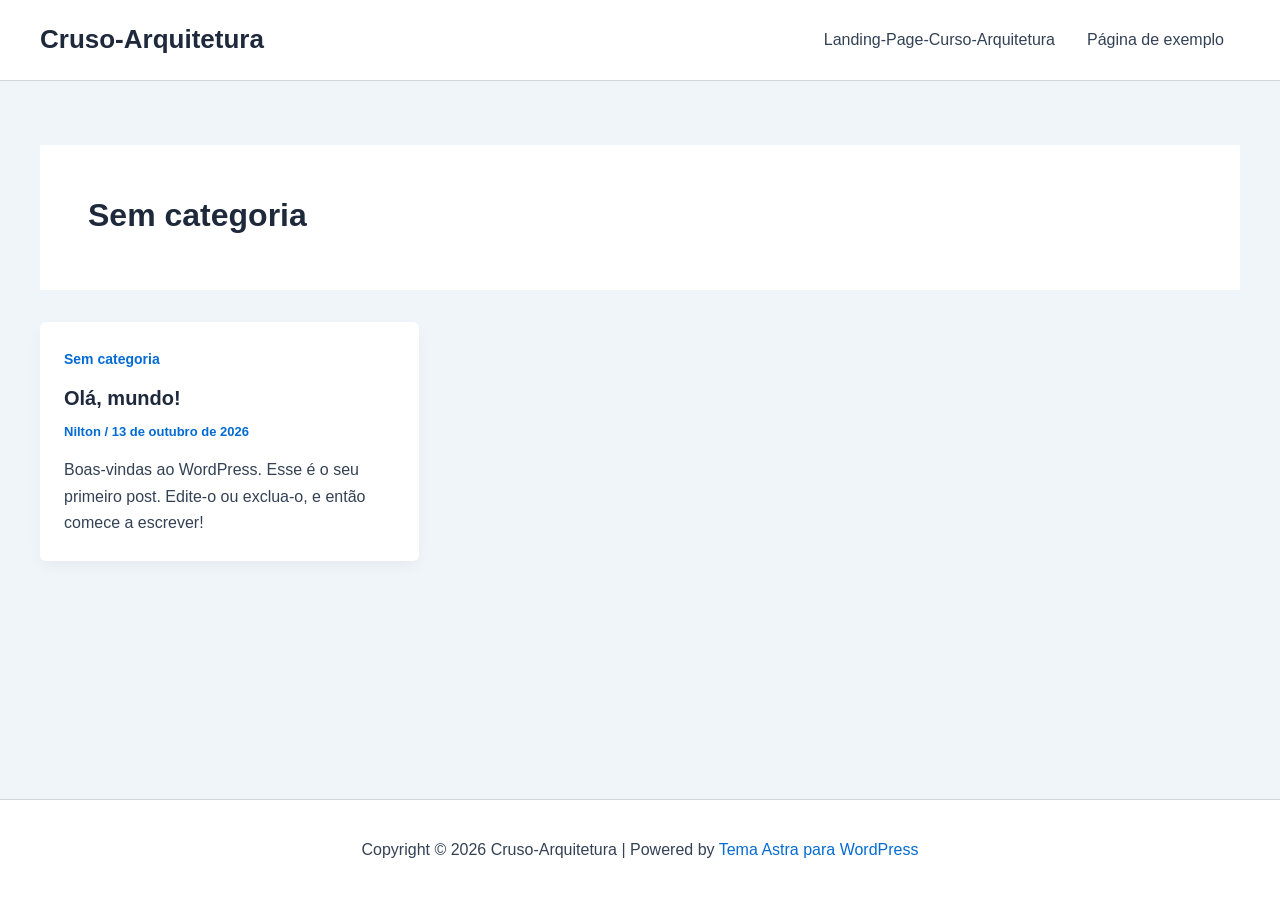
<file: category/sem-categoria/index.html>
<!DOCTYPE html>
<html lang="pt-BR">
<head><meta charset="UTF-8">

<meta name="viewport" content="width=device-width, initial-scale=1">
	<link rel="profile" href="https://gmpg.org/xfn/11"> 
	<title>Sem categoria – Cruso-Arquitetura</title>
<meta name="robots" content="max-image-preview:large">



<style id="wp-img-auto-sizes-contain-inline-css">
img:is([sizes=auto i],[sizes^="auto," i]){contain-intrinsic-size:3000px 1500px}
/*# sourceURL=wp-img-auto-sizes-contain-inline-css */
</style>
<link rel="stylesheet" id="astra-theme-css-css" href="/wp-content/themes/astra/assets/css/minified/main.min.css?ver=4.14.0" media="all">
<style id="astra-theme-css-inline-css">
:root{--ast-post-nav-space:0;--ast-container-default-xlg-padding:2.5em;--ast-container-default-lg-padding:2.5em;--ast-container-default-slg-padding:2em;--ast-container-default-md-padding:2.5em;--ast-container-default-sm-padding:2.5em;--ast-container-default-xs-padding:2.4em;--ast-container-default-xxs-padding:1.8em;--ast-code-block-background:#ECEFF3;--ast-comment-inputs-background:#F9FAFB;--ast-normal-container-width:1200px;--ast-narrow-container-width:750px;--ast-blog-title-font-weight:600;--ast-blog-meta-weight:600;--ast-global-color-primary:var(--ast-global-color-4);--ast-global-color-secondary:var(--ast-global-color-5);--ast-global-color-alternate-background:var(--ast-global-color-6);--ast-global-color-subtle-background:var(--ast-global-color-7);--ast-bg-style-guide:var( --ast-global-color-secondary,var(--ast-global-color-5) );--ast-shadow-style-guide:0px 0px 4px 0 #00000057;--ast-global-dark-bg-style:#fff;--ast-global-dark-lfs:#fbfbfb;--ast-widget-bg-color:#fafafa;--ast-wc-container-head-bg-color:#fbfbfb;--ast-title-layout-bg:#eeeeee;--ast-search-border-color:#e7e7e7;--ast-lifter-hover-bg:#e6e6e6;--ast-gallery-block-color:#000;--srfm-color-input-label:var(--ast-global-color-2);}html{font-size:100%;}a{color:var(--ast-global-color-0);}a:hover,a:focus{color:var(--ast-global-color-1);}body,button,input,select,textarea,.ast-button,.ast-custom-button{font-family:-apple-system,BlinkMacSystemFont,Segoe UI,Roboto,Oxygen-Sans,Ubuntu,Cantarell,Helvetica Neue,sans-serif;font-weight:400;font-size:16px;font-size:1rem;line-height:var(--ast-body-line-height,1.65);}blockquote{color:var(--ast-global-color-3);}h1,h2,h3,h4,h5,h6,.entry-content :where(h1,h2,h3,h4,h5,h6),.site-title,.site-title a{font-weight:600;}.ast-site-identity .site-title a{color:var(--ast-global-color-2);}.site-title{font-size:26px;font-size:1.625rem;display:block;}.site-header .site-description{font-size:15px;font-size:0.9375rem;display:none;}.entry-title{font-size:20px;font-size:1.25rem;}.ast-blog-single-element.ast-taxonomy-container a{font-size:14px;font-size:0.875rem;}.ast-blog-meta-container{font-size:13px;font-size:0.8125rem;}.archive .ast-article-post .ast-article-inner,.blog .ast-article-post .ast-article-inner,.archive .ast-article-post .ast-article-inner:hover,.blog .ast-article-post .ast-article-inner:hover{border-top-left-radius:6px;border-top-right-radius:6px;border-bottom-right-radius:6px;border-bottom-left-radius:6px;overflow:hidden;}h1,.entry-content :where(h1){font-size:36px;font-size:2.25rem;font-weight:600;line-height:1.4em;}h2,.entry-content :where(h2){font-size:30px;font-size:1.875rem;font-weight:600;line-height:1.3em;}h3,.entry-content :where(h3){font-size:24px;font-size:1.5rem;font-weight:600;line-height:1.3em;}h4,.entry-content :where(h4){font-size:20px;font-size:1.25rem;line-height:1.2em;font-weight:600;}h5,.entry-content :where(h5){font-size:18px;font-size:1.125rem;line-height:1.2em;font-weight:600;}h6,.entry-content :where(h6){font-size:16px;font-size:1rem;line-height:1.25em;font-weight:600;}::selection{background-color:var(--ast-global-color-0);color:#ffffff;}body,h1,h2,h3,h4,h5,h6,.entry-title a,.entry-content :where(h1,h2,h3,h4,h5,h6){color:var(--ast-global-color-3);}.tagcloud a:hover,.tagcloud a:focus,.tagcloud a.current-item{color:#ffffff;border-color:var(--ast-global-color-0);background-color:var(--ast-global-color-0);}input:focus,input[type="text"]:focus,input[type="email"]:focus,input[type="url"]:focus,input[type="password"]:focus,input[type="reset"]:focus,input[type="search"]:focus,textarea:focus{border-color:var(--ast-global-color-0);}input[type="radio"]:checked,input[type=reset],input[type="checkbox"]:checked,input[type="checkbox"]:hover:checked,input[type="checkbox"]:focus:checked,input[type=range]::-webkit-slider-thumb{border-color:var(--ast-global-color-0);background-color:var(--ast-global-color-0);box-shadow:none;}.site-footer a:hover + .post-count,.site-footer a:focus + .post-count{background:var(--ast-global-color-0);border-color:var(--ast-global-color-0);}.single .nav-links .nav-previous,.single .nav-links .nav-next{color:var(--ast-global-color-0);}.entry-meta,.entry-meta *{line-height:1.45;color:var(--ast-global-color-0);font-weight:600;}.entry-meta a:not(.ast-button):hover,.entry-meta a:not(.ast-button):hover *,.entry-meta a:not(.ast-button):focus,.entry-meta a:not(.ast-button):focus *,.page-links > .page-link,.page-links .page-link:hover,.post-navigation a:hover{color:var(--ast-global-color-1);}#cat option,.secondary .calendar_wrap thead a,.secondary .calendar_wrap thead a:visited{color:var(--ast-global-color-0);}.secondary .calendar_wrap #today,.ast-progress-val span{background:var(--ast-global-color-0);}.secondary a:hover + .post-count,.secondary a:focus + .post-count{background:var(--ast-global-color-0);border-color:var(--ast-global-color-0);}.calendar_wrap #today > a{color:#ffffff;}.page-links .page-link,.single .post-navigation a{color:var(--ast-global-color-3);}.ast-search-menu-icon .search-form button.search-submit{padding:0 4px;}.ast-search-menu-icon form.search-form{padding-right:0;}.ast-header-search .ast-search-menu-icon.ast-dropdown-active .search-form,.ast-header-search .ast-search-menu-icon.ast-dropdown-active .search-field:focus{transition:all 0.2s;}.search-form input.search-field:focus{outline:none;}.ast-mobile-header-content .ast-builder-layout-element:not(.ast-builder-menu):not(.ast-header-divider-element),.ast-mobile-popup-content .ast-builder-layout-element:not(.ast-builder-menu):not(.ast-header-divider-element){padding:15px 20px;}.ast-search-menu-icon .search-form button.search-submit:focus,.ast-theme-transparent-header .ast-header-search .ast-dropdown-active .ast-icon,.ast-theme-transparent-header .ast-inline-search .search-field:focus .ast-icon{color:var(--ast-global-color-1);}.ast-desktop .ast-header-search .slide-search .search-form{border:2px solid var(--ast-global-color-0);}.ast-header-search .slide-search .search-field{background-color:var(--ast-global-dark-bg-style);}.ast-archive-title{color:var(--ast-global-color-2);}.widget-title{font-size:22px;font-size:1.375rem;color:var(--ast-global-color-2);}.ast-single-post .entry-content a,.ast-comment-content a:not(.ast-comment-edit-reply-wrap a){text-decoration:underline;}.ast-single-post .elementor-widget-button .elementor-button,.ast-single-post .entry-content .uagb-tab a,.ast-single-post .entry-content .uagb-ifb-cta a,.ast-single-post .entry-content .uabb-module-content a,.ast-single-post .entry-content .uagb-post-grid a,.ast-single-post .entry-content .uagb-timeline a,.ast-single-post .entry-content .uagb-toc__wrap a,.ast-single-post .entry-content .uagb-taxomony-box a,.entry-content .wp-block-latest-posts > li > a,.ast-single-post .entry-content .wp-block-file__button,a.ast-post-filter-single,.ast-single-post .ast-comment-content .comment-reply-link,.ast-single-post .ast-comment-content .comment-edit-link{text-decoration:none;}.ast-search-menu-icon.slide-search a:focus-visible:focus-visible,.astra-search-icon:focus-visible,#close:focus-visible,a:focus-visible,.ast-menu-toggle:focus-visible,.site .skip-link:focus-visible,.wp-block-loginout input:focus-visible,.wp-block-search.wp-block-search__button-inside .wp-block-search__inside-wrapper,.ast-header-navigation-arrow:focus-visible,.ast-orders-table__row .ast-orders-table__cell:focus-visible,a#ast-apply-coupon:focus-visible,#ast-apply-coupon:focus-visible,#close:focus-visible,.button.search-submit:focus-visible,#search_submit:focus,.normal-search:focus-visible,.ast-header-account-wrap:focus-visible,.astra-cart-drawer-close:focus,.ast-single-variation:focus,.ast-button:focus,.ast-builder-button-wrap:has(.ast-custom-button-link:focus),.ast-builder-button-wrap .ast-custom-button-link:focus{outline-style:dotted;outline-color:inherit;outline-width:thin;}input:focus,input[type="text"]:focus,input[type="email"]:focus,input[type="url"]:focus,input[type="password"]:focus,input[type="reset"]:focus,input[type="search"]:focus,input[type="number"]:focus,textarea:focus,.wp-block-search__input:focus,[data-section="section-header-mobile-trigger"] .ast-button-wrap .ast-mobile-menu-trigger-minimal:focus,.ast-mobile-popup-drawer.active .menu-toggle-close:focus,#ast-scroll-top:focus,#coupon_code:focus,#ast-coupon-code:focus{border-style:dotted;border-color:inherit;border-width:thin;}input{outline:none;}.ast-logo-title-inline .site-logo-img{padding-right:1em;}body .ast-oembed-container *{position:absolute;top:0;width:100%;height:100%;left:0;}body .wp-block-embed-pocket-casts .ast-oembed-container *{position:unset;}.ast-single-post-featured-section + article {margin-top: 2em;}.site-content .ast-single-post-featured-section img {width: 100%;overflow: hidden;object-fit: cover;}.ast-separate-container .site-content .ast-single-post-featured-section + article {margin-top: -80px;z-index: 9;position: relative;border-radius: 4px;}@media (min-width: 922px) {.ast-no-sidebar .site-content .ast-article-image-container--wide {margin-left: -120px;margin-right: -120px;max-width: unset;width: unset;}.ast-left-sidebar .site-content .ast-article-image-container--wide,.ast-right-sidebar .site-content .ast-article-image-container--wide {margin-left: -10px;margin-right: -10px;}.site-content .ast-article-image-container--full {margin-left: calc( -50vw + 50%);margin-right: calc( -50vw + 50%);max-width: 100vw;width: 100vw;}.ast-left-sidebar .site-content .ast-article-image-container--full,.ast-right-sidebar .site-content .ast-article-image-container--full {margin-left: -10px;margin-right: -10px;max-width: inherit;width: auto;}}.site > .ast-single-related-posts-container {margin-top: 0;}@media (min-width: 922px) {.ast-desktop .ast-container--narrow {max-width: var(--ast-narrow-container-width);margin: 0 auto;}}input[type="text"],input[type="number"],input[type="email"],input[type="url"],input[type="password"],input[type="search"],input[type=reset],input[type=tel],input[type=date],select,textarea{font-size:16px;font-style:normal;font-weight:400;line-height:24px;width:100%;padding:12px 16px;border-radius:4px;box-shadow:0px 1px 2px 0px rgba(0,0,0,0.05);color:var(--ast-form-input-text,#475569);}input[type="text"],input[type="number"],input[type="email"],input[type="url"],input[type="password"],input[type="search"],input[type=reset],input[type=tel],input[type=date],select{height:40px;}input[type="date"]{border-width:1px;border-style:solid;border-color:var(--ast-border-color);background:var( --ast-global-color-secondary,var(--ast-global-color-5) );}input[type="text"]:focus,input[type="number"]:focus,input[type="email"]:focus,input[type="url"]:focus,input[type="password"]:focus,input[type="search"]:focus,input[type=reset]:focus,input[type="tel"]:focus,input[type="date"]:focus,select:focus,textarea:focus{border-color:#046BD2;box-shadow:none;outline:none;color:var(--ast-form-input-focus-text,#475569);}label,legend{color:var(--ast-global-color-2,#111827 );font-size:14px;font-style:normal;font-weight:500;line-height:20px;}select{padding:6px 10px;}fieldset{padding:30px;border-radius:4px;}button,.ast-button,.button,input[type="button"],input[type="reset"],input[type="submit"],a:where(.wp-block-button__link){border-radius:4px;box-shadow:0px 1px 2px 0px rgba(0,0,0,0.05);}:root{--ast-comment-inputs-background:#FFF;}::placeholder{color:var(--ast-form-field-color,#9CA3AF);}::-ms-input-placeholder{color:var(--ast-form-field-color,#9CA3AF);}@media (max-width:921.99px){#ast-desktop-header{display:none;}}@media (min-width:922px){#ast-mobile-header{display:none;}}.wp-block-buttons.aligncenter{justify-content:center;}.wp-block-button.is-style-outline .wp-block-button__link{border-color:var(--ast-global-color-0);}div.wp-block-button.is-style-outline > .wp-block-button__link:not(.has-text-color),div.wp-block-button.wp-block-button__link.is-style-outline:not(.has-text-color){color:var(--ast-global-color-0);}.wp-block-button.is-style-outline .wp-block-button__link:hover,.wp-block-buttons .wp-block-button.is-style-outline .wp-block-button__link:focus,.wp-block-buttons .wp-block-button.is-style-outline > .wp-block-button__link:not(.has-text-color):hover,.wp-block-buttons .wp-block-button.wp-block-button__link.is-style-outline:not(.has-text-color):hover{color:#ffffff;background-color:var(--ast-global-color-1);border-color:var(--ast-global-color-1);}.post-page-numbers.current .page-link,.ast-pagination .page-numbers.current{color:#ffffff;border-color:var(--ast-global-color-0);background-color:var(--ast-global-color-0);}.wp-block-buttons .wp-block-button.is-style-outline .wp-block-button__link.wp-element-button,.ast-outline-button,.wp-block-uagb-buttons-child .uagb-buttons-repeater.ast-outline-button{border-color:var(--ast-global-color-0);border-top-width:2px;border-right-width:2px;border-bottom-width:2px;border-left-width:2px;font-family:inherit;font-weight:500;font-size:16px;font-size:1rem;line-height:1em;padding-top:13px;padding-right:30px;padding-bottom:13px;padding-left:30px;}.wp-block-buttons .wp-block-button.is-style-outline > .wp-block-button__link:not(.has-text-color),.wp-block-buttons .wp-block-button.wp-block-button__link.is-style-outline:not(.has-text-color),.ast-outline-button{color:var(--ast-global-color-0);}.wp-block-button.is-style-outline .wp-block-button__link:hover,.wp-block-buttons .wp-block-button.is-style-outline .wp-block-button__link:focus,.wp-block-buttons .wp-block-button.is-style-outline > .wp-block-button__link:not(.has-text-color):hover,.wp-block-buttons .wp-block-button.wp-block-button__link.is-style-outline:not(.has-text-color):hover,.ast-outline-button:hover,.ast-outline-button:focus,.wp-block-uagb-buttons-child .uagb-buttons-repeater.ast-outline-button:hover,.wp-block-uagb-buttons-child .uagb-buttons-repeater.ast-outline-button:focus{color:#ffffff;background-color:var(--ast-global-color-1);border-color:var(--ast-global-color-1);}.ast-single-post .entry-content a.ast-outline-button,.ast-single-post .entry-content .is-style-outline>.wp-block-button__link{text-decoration:none;}.wp-block-button .wp-block-button__link.wp-element-button.is-style-outline:not(.has-background),.wp-block-button.is-style-outline>.wp-block-button__link.wp-element-button:not(.has-background),.ast-outline-button{background-color:transparent;}.uagb-buttons-repeater.ast-outline-button{border-radius:9999px;}@media (max-width:921px){.wp-block-buttons .wp-block-button.is-style-outline .wp-block-button__link.wp-element-button,.ast-outline-button,.wp-block-uagb-buttons-child .uagb-buttons-repeater.ast-outline-button{padding-top:12px;padding-right:28px;padding-bottom:12px;padding-left:28px;}}@media (max-width:544px){.wp-block-buttons .wp-block-button.is-style-outline .wp-block-button__link.wp-element-button,.ast-outline-button,.wp-block-uagb-buttons-child .uagb-buttons-repeater.ast-outline-button{padding-top:10px;padding-right:24px;padding-bottom:10px;padding-left:24px;}}.entry-content[data-ast-blocks-layout] > figure{margin-bottom:1em;}h1.widget-title{font-weight:600;}h2.widget-title{font-weight:600;}h3.widget-title{font-weight:600;}#page{display:flex;flex-direction:column;min-height:100vh;}.ast-404-layout-1 h1.page-title{color:var(--ast-global-color-2);}.single .post-navigation a{line-height:1em;height:inherit;}.error-404 .page-sub-title{font-size:1.5rem;font-weight:inherit;}.search .site-content .content-area .search-form{margin-bottom:0;}#page .site-content{flex-grow:1;}.widget{margin-bottom:1.25em;}#secondary li{line-height:1.5em;}#secondary .wp-block-group h2{margin-bottom:0.7em;}#secondary h2{font-size:1.7rem;}.ast-separate-container .ast-article-post,.ast-separate-container .ast-article-single,.ast-separate-container .comment-respond{padding:3em;}.ast-separate-container .ast-article-single .ast-article-single{padding:0;}.ast-article-single .wp-block-post-template-is-layout-grid{padding-left:0;}.ast-separate-container .comments-title,.ast-narrow-container .comments-title{padding:1.5em 2em;}.ast-page-builder-template .comment-form-textarea,.ast-comment-formwrap .ast-grid-common-col{padding:0;}.ast-comment-formwrap{padding:0;display:inline-flex;column-gap:20px;width:100%;margin-left:0;margin-right:0;}.comments-area textarea#comment:focus,.comments-area textarea#comment:active,.comments-area .ast-comment-formwrap input[type="text"]:focus,.comments-area .ast-comment-formwrap input[type="text"]:active {box-shadow:none;outline:none;}.archive.ast-page-builder-template .entry-header{margin-top:2em;}.ast-page-builder-template .ast-comment-formwrap{width:100%;}.entry-title{margin-bottom:0.6em;}.ast-archive-description p{font-size:inherit;font-weight:inherit;line-height:inherit;}.ast-separate-container .ast-comment-list li.depth-1,.hentry{margin-bottom:1.5em;}.site-content section.ast-archive-description{margin-bottom:2em;}@media (min-width:921px){.ast-left-sidebar.ast-page-builder-template #secondary,.archive.ast-right-sidebar.ast-page-builder-template .site-main{padding-left:20px;padding-right:20px;}}@media (max-width:544px){.ast-comment-formwrap.ast-row{column-gap:10px;display:inline-block;}#ast-commentform .ast-grid-common-col{position:relative;width:100%;}}@media (min-width:1201px){.ast-separate-container .ast-article-post,.ast-separate-container .ast-article-single,.ast-separate-container .ast-author-box,.ast-separate-container .ast-404-layout-1,.ast-separate-container .no-results{padding:3em;}}@media (max-width:921px){.ast-left-sidebar #content > .ast-container{display:flex;flex-direction:column-reverse;width:100%;}}@media (min-width:922px){.ast-separate-container.ast-right-sidebar #primary,.ast-separate-container.ast-left-sidebar #primary{border:0;}.search-no-results.ast-separate-container #primary{margin-bottom:4em;}}.wp-block-button .wp-block-button__link{color:#ffffff;}.wp-block-button .wp-block-button__link:hover,.wp-block-button .wp-block-button__link:focus{color:#ffffff;background-color:var(--ast-global-color-1);border-color:var(--ast-global-color-1);}.elementor-widget-heading h1.elementor-heading-title{line-height:1.4em;}.elementor-widget-heading h2.elementor-heading-title{line-height:1.3em;}.elementor-widget-heading h3.elementor-heading-title{line-height:1.3em;}.elementor-widget-heading h4.elementor-heading-title{line-height:1.2em;}.elementor-widget-heading h5.elementor-heading-title{line-height:1.2em;}.elementor-widget-heading h6.elementor-heading-title{line-height:1.25em;}.wp-block-button .wp-block-button__link,.wp-block-search .wp-block-search__button,body .wp-block-file .wp-block-file__button{border-color:var(--ast-global-color-0);background-color:var(--ast-global-color-0);color:#ffffff;font-family:inherit;font-weight:500;line-height:1em;font-size:16px;font-size:1rem;padding-top:15px;padding-right:30px;padding-bottom:15px;padding-left:30px;}.ast-single-post .entry-content .wp-block-button .wp-block-button__link,.ast-single-post .entry-content .wp-block-search .wp-block-search__button,body .entry-content .wp-block-file .wp-block-file__button{text-decoration:none;}@media (max-width:921px){.wp-block-button .wp-block-button__link,.wp-block-search .wp-block-search__button,body .wp-block-file .wp-block-file__button{padding-top:14px;padding-right:28px;padding-bottom:14px;padding-left:28px;}}@media (max-width:544px){.wp-block-button .wp-block-button__link,.wp-block-search .wp-block-search__button,body .wp-block-file .wp-block-file__button{padding-top:12px;padding-right:24px;padding-bottom:12px;padding-left:24px;}}.menu-toggle,button,.ast-button,.ast-custom-button,.button,input#submit,input[type="button"],input[type="submit"],input[type="reset"],#comments .submit,.search .search-submit,form[CLASS*="wp-block-search__"].wp-block-search .wp-block-search__inside-wrapper .wp-block-search__button,body .wp-block-file .wp-block-file__button,.search .search-submit{border-style:solid;border-top-width:0;border-right-width:0;border-left-width:0;border-bottom-width:0;color:#ffffff;border-color:var(--ast-global-color-0);background-color:var(--ast-global-color-0);padding-top:15px;padding-right:30px;padding-bottom:15px;padding-left:30px;font-family:inherit;font-weight:500;font-size:16px;font-size:1rem;line-height:1em;}button:focus,.menu-toggle:hover,button:hover,.ast-button:hover,.ast-custom-button:hover .button:hover,.ast-custom-button:hover ,input[type=reset]:hover,input[type=reset]:focus,input#submit:hover,input#submit:focus,input[type="button"]:hover,input[type="button"]:focus,input[type="submit"]:hover,input[type="submit"]:focus,form[CLASS*="wp-block-search__"].wp-block-search .wp-block-search__inside-wrapper .wp-block-search__button:hover,form[CLASS*="wp-block-search__"].wp-block-search .wp-block-search__inside-wrapper .wp-block-search__button:focus,body .wp-block-file .wp-block-file__button:hover,body .wp-block-file .wp-block-file__button:focus{color:#ffffff;background-color:var(--ast-global-color-1);border-color:var(--ast-global-color-1);}form[CLASS*="wp-block-search__"].wp-block-search .wp-block-search__inside-wrapper .wp-block-search__button.has-icon{padding-top:calc(15px - 3px);padding-right:calc(30px - 3px);padding-bottom:calc(15px - 3px);padding-left:calc(30px - 3px);}@media (max-width:921px){.menu-toggle,button,.ast-button,.ast-custom-button,.button,input#submit,input[type="button"],input[type="submit"],input[type="reset"],#comments .submit,.search .search-submit,form[CLASS*="wp-block-search__"].wp-block-search .wp-block-search__inside-wrapper .wp-block-search__button,body .wp-block-file .wp-block-file__button,.search .search-submit{padding-top:14px;padding-right:28px;padding-bottom:14px;padding-left:28px;}}@media (max-width:544px){.menu-toggle,button,.ast-button,.ast-custom-button,.button,input#submit,input[type="button"],input[type="submit"],input[type="reset"],#comments .submit,.search .search-submit,form[CLASS*="wp-block-search__"].wp-block-search .wp-block-search__inside-wrapper .wp-block-search__button,body .wp-block-file .wp-block-file__button,.search .search-submit{padding-top:12px;padding-right:24px;padding-bottom:12px;padding-left:24px;}}@media (max-width:921px){.ast-mobile-header-stack .main-header-bar .ast-search-menu-icon{display:inline-block;}.ast-header-break-point.ast-header-custom-item-outside .ast-mobile-header-stack .main-header-bar .ast-search-icon{margin:0;}.ast-comment-avatar-wrap img{max-width:2.5em;}.ast-comment-meta{padding:0 1.8888em 1.3333em;}}@media (min-width:544px){.ast-container{max-width:100%;}}@media (max-width:544px){.ast-separate-container .ast-article-post,.ast-separate-container .ast-article-single,.ast-separate-container .comments-title,.ast-separate-container .ast-archive-description{padding:1.5em 1em;}.ast-separate-container #content .ast-container{padding-left:0.54em;padding-right:0.54em;}.ast-separate-container .ast-comment-list .bypostauthor{padding:.5em;}.ast-search-menu-icon.ast-dropdown-active .search-field{width:170px;}} #ast-mobile-header .ast-site-header-cart-li a{pointer-events:none;}.ast-separate-container{background-color:var(--ast-global-color-5);}@media (max-width:921px){.site-title{display:block;}.site-header .site-description{display:none;}h1,.entry-content :where(h1){font-size:30px;font-size:1.875rem;}h2,.entry-content :where(h2){font-size:25px;font-size:1.5625rem;}h3,.entry-content :where(h3){font-size:20px;font-size:1.25rem;}}@media (max-width:544px){.site-title{display:block;}.site-header .site-description{display:none;}h1,.entry-content :where(h1){font-size:30px;font-size:1.875rem;}h2,.entry-content :where(h2){font-size:25px;font-size:1.5625rem;}h3,.entry-content :where(h3){font-size:20px;font-size:1.25rem;}}@media (max-width:921px){html{font-size:91.2%;}}@media (max-width:544px){html{font-size:91.2%;}}@media (min-width:922px){.ast-container{max-width:1240px;}}@media (min-width:922px){.site-content .ast-container{display:flex;}}@media (max-width:921px){.site-content .ast-container{flex-direction:column;}}.ast-blog-layout-4-grid .ast-article-post{width:33.33%;margin-bottom:2em;border-bottom:0;background-color:transparent;}.ast-blog-layout-4-grid .ast-article-inner .wp-post-image{width:100%;}.ast-article-inner{padding:1.5em;}.ast-blog-layout-4-grid .ast-row{display:flex;flex-wrap:wrap;flex-flow:row wrap;align-items:stretch;}.ast-separate-container .ast-blog-layout-4-grid .ast-article-post{padding:0 1em 0;}.ast-separate-container.ast-desktop .ast-blog-layout-4-grid .ast-row{margin-left:-1em;margin-right:-1em;}.ast-blog-layout-4-grid .ast-article-inner{box-shadow:0px 6px 15px -2px rgba(16,24,40,0.05);}.ast-separate-container .ast-blog-layout-4-grid .ast-article-inner,.ast-plain-container .ast-blog-layout-4-grid .ast-article-inner{height:100%;}.ast-row .blog-layout-4 .post-content,.blog-layout-4 .post-thumb{padding-left:0;padding-right:0;}.ast-article-post.remove-featured-img-padding .blog-layout-4 .post-content .ast-blog-featured-section:first-child .post-thumb-img-content{margin-top:-1.5em;}.ast-article-post.remove-featured-img-padding .blog-layout-4 .post-content .ast-blog-featured-section .post-thumb-img-content{margin-left:-1.5em;margin-right:-1.5em;}@media (max-width:921px){.ast-blog-layout-4-grid .ast-article-post{width:100%;}}.ast-blog-layout-6-grid .ast-blog-featured-section:before { content: ""; }.ast-article-post .post-thumb-img-content img{aspect-ratio:16/9;width:100%;}.ast-article-post .post-thumb-img-content{overflow:hidden;}.ast-article-post .post-thumb-img-content img{transform:scale(1);transition:transform .5s ease;}.ast-article-post:hover .post-thumb-img-content img{transform:scale(1.1);}.cat-links.badge a,.tags-links.badge a {padding: 4px 8px;border-radius: 3px;font-weight: 400;}.cat-links.underline a,.tags-links.underline a{text-decoration: underline;}@media (min-width:922px){.main-header-menu .sub-menu .menu-item.ast-left-align-sub-menu:hover > .sub-menu,.main-header-menu .sub-menu .menu-item.ast-left-align-sub-menu.focus > .sub-menu{margin-left:-0px;}}.entry-content li > p{margin-bottom:0;}.site .comments-area{padding-bottom:2em;margin-top:2em;}.wp-block-file {display: flex;align-items: center;flex-wrap: wrap;justify-content: space-between;}.wp-block-pullquote {border: none;}.wp-block-pullquote blockquote::before {content: "\201D";font-family: "Helvetica",sans-serif;display: flex;transform: rotate( 180deg );font-size: 6rem;font-style: normal;line-height: 1;font-weight: bold;align-items: center;justify-content: center;}.has-text-align-right > blockquote::before {justify-content: flex-start;}.has-text-align-left > blockquote::before {justify-content: flex-end;}figure.wp-block-pullquote.is-style-solid-color blockquote {max-width: 100%;text-align: inherit;}:root {--wp--custom--ast-default-block-top-padding: 3em;--wp--custom--ast-default-block-right-padding: 3em;--wp--custom--ast-default-block-bottom-padding: 3em;--wp--custom--ast-default-block-left-padding: 3em;--wp--custom--ast-container-width: 1200px;--wp--custom--ast-content-width-size: 1200px;--wp--custom--ast-wide-width-size: calc(1200px + var(--wp--custom--ast-default-block-left-padding) + var(--wp--custom--ast-default-block-right-padding));}.ast-narrow-container {--wp--custom--ast-content-width-size: 750px;--wp--custom--ast-wide-width-size: 750px;}@media(max-width: 921px) {:root {--wp--custom--ast-default-block-top-padding: 3em;--wp--custom--ast-default-block-right-padding: 2em;--wp--custom--ast-default-block-bottom-padding: 3em;--wp--custom--ast-default-block-left-padding: 2em;}}@media(max-width: 544px) {:root {--wp--custom--ast-default-block-top-padding: 3em;--wp--custom--ast-default-block-right-padding: 1.5em;--wp--custom--ast-default-block-bottom-padding: 3em;--wp--custom--ast-default-block-left-padding: 1.5em;}}.entry-content > .wp-block-group,.entry-content > .wp-block-cover,.entry-content > .wp-block-columns {padding-top: var(--wp--custom--ast-default-block-top-padding);padding-right: var(--wp--custom--ast-default-block-right-padding);padding-bottom: var(--wp--custom--ast-default-block-bottom-padding);padding-left: var(--wp--custom--ast-default-block-left-padding);}.ast-plain-container.ast-no-sidebar .entry-content > .alignfull,.ast-page-builder-template .ast-no-sidebar .entry-content > .alignfull {margin-left: calc( -50vw + 50%);margin-right: calc( -50vw + 50%);max-width: 100vw;width: 100vw;}.ast-plain-container.ast-no-sidebar .entry-content .alignfull .alignfull,.ast-page-builder-template.ast-no-sidebar .entry-content .alignfull .alignfull,.ast-plain-container.ast-no-sidebar .entry-content .alignfull .alignwide,.ast-page-builder-template.ast-no-sidebar .entry-content .alignfull .alignwide,.ast-plain-container.ast-no-sidebar .entry-content .alignwide .alignfull,.ast-page-builder-template.ast-no-sidebar .entry-content .alignwide .alignfull,.ast-plain-container.ast-no-sidebar .entry-content .alignwide .alignwide,.ast-page-builder-template.ast-no-sidebar .entry-content .alignwide .alignwide,.ast-plain-container.ast-no-sidebar .entry-content .wp-block-column .alignfull,.ast-page-builder-template.ast-no-sidebar .entry-content .wp-block-column .alignfull,.ast-plain-container.ast-no-sidebar .entry-content .wp-block-column .alignwide,.ast-page-builder-template.ast-no-sidebar .entry-content .wp-block-column .alignwide {margin-left: auto;margin-right: auto;width: 100%;}[data-ast-blocks-layout] .wp-block-separator:not(.is-style-dots) {height: 0;}[data-ast-blocks-layout] .wp-block-separator {margin: 20px auto;}[data-ast-blocks-layout] .wp-block-separator:not(.is-style-wide):not(.is-style-dots) {max-width: 100px;}[data-ast-blocks-layout] .wp-block-separator.has-background {padding: 0;}.entry-content[data-ast-blocks-layout] > * {max-width: var(--wp--custom--ast-content-width-size);margin-left: auto;margin-right: auto;}.entry-content[data-ast-blocks-layout] > .alignwide {max-width: var(--wp--custom--ast-wide-width-size);}.entry-content[data-ast-blocks-layout] .alignfull {max-width: none;}.entry-content .wp-block-columns {margin-bottom: 0;}blockquote {margin: 1.5em;border-color: rgba(0,0,0,0.05);}.wp-block-quote:not(.has-text-align-right):not(.has-text-align-center) {border-left: 5px solid rgba(0,0,0,0.05);}.has-text-align-right > blockquote,blockquote.has-text-align-right {border-right: 5px solid rgba(0,0,0,0.05);}.has-text-align-left > blockquote,blockquote.has-text-align-left {border-left: 5px solid rgba(0,0,0,0.05);}.wp-block-site-tagline,.wp-block-latest-posts .read-more {margin-top: 15px;}.wp-block-loginout p label {display: block;}.wp-block-loginout p:not(.login-remember):not(.login-submit) input {width: 100%;}.wp-block-loginout input:focus {border-color: transparent;}.wp-block-loginout input:focus {outline: thin dotted;}.entry-content .wp-block-media-text .wp-block-media-text__content {padding: 0 0 0 8%;}.entry-content .wp-block-media-text.has-media-on-the-right .wp-block-media-text__content {padding: 0 8% 0 0;}.entry-content .wp-block-media-text.has-background .wp-block-media-text__content {padding: 8%;}.entry-content .wp-block-cover:not([class*="background-color"]):not(.has-text-color.has-link-color) .wp-block-cover__inner-container,.entry-content .wp-block-cover:not([class*="background-color"]) .wp-block-cover-image-text,.entry-content .wp-block-cover:not([class*="background-color"]) .wp-block-cover-text,.entry-content .wp-block-cover-image:not([class*="background-color"]) .wp-block-cover__inner-container,.entry-content .wp-block-cover-image:not([class*="background-color"]) .wp-block-cover-image-text,.entry-content .wp-block-cover-image:not([class*="background-color"]) .wp-block-cover-text {color: var(--ast-global-color-primary,var(--ast-global-color-5));}.wp-block-loginout .login-remember input {width: 1.1rem;height: 1.1rem;margin: 0 5px 4px 0;vertical-align: middle;}.wp-block-latest-posts > li > *:first-child,.wp-block-latest-posts:not(.is-grid) > li:first-child {margin-top: 0;}.entry-content > .wp-block-buttons,.entry-content > .wp-block-uagb-buttons {margin-bottom: 1.5em;}.wp-block-search__inside-wrapper .wp-block-search__input {padding: 0 10px;color: var(--ast-global-color-3);background: var(--ast-global-color-primary,var(--ast-global-color-5));border-color: var(--ast-border-color);}.wp-block-latest-posts .read-more {margin-bottom: 1.5em;}.wp-block-search__no-button .wp-block-search__inside-wrapper .wp-block-search__input {padding-top: 5px;padding-bottom: 5px;}.wp-block-latest-posts .wp-block-latest-posts__post-date,.wp-block-latest-posts .wp-block-latest-posts__post-author {font-size: 1rem;}.wp-block-latest-posts > li > *,.wp-block-latest-posts:not(.is-grid) > li {margin-top: 12px;margin-bottom: 12px;}.ast-page-builder-template .entry-content[data-ast-blocks-layout] > .alignwide:where(:not(.uagb-is-root-container):not(.spectra-is-root-container)) > * {max-width: var(--wp--custom--ast-wide-width-size);}.ast-page-builder-template .entry-content[data-ast-blocks-layout] > .inherit-container-width > *,.ast-page-builder-template .entry-content[data-ast-blocks-layout] > *:not(.wp-block-group):where(:not(.uagb-is-root-container):not(.spectra-is-root-container)) > *,.entry-content[data-ast-blocks-layout] > .wp-block-cover .wp-block-cover__inner-container {max-width: none ;margin-left: auto;margin-right: auto;}.ast-page-builder-template .entry-content[data-ast-blocks-layout] > *,.ast-page-builder-template .entry-content[data-ast-blocks-layout] > .alignfull:where(:not(.wp-block-group):not(.uagb-is-root-container):not(.spectra-is-root-container)) > * {max-width: none;}.entry-content[data-ast-blocks-layout] .wp-block-cover:not(.alignleft):not(.alignright) {width: auto;}@media(max-width: 1200px) {.ast-separate-container .entry-content > .alignfull,.ast-separate-container .entry-content[data-ast-blocks-layout] > .alignwide,.ast-plain-container .entry-content[data-ast-blocks-layout] > .alignwide,.ast-plain-container .entry-content .alignfull {margin-left: calc(-1 * min(var(--ast-container-default-xlg-padding),20px)) ;margin-right: calc(-1 * min(var(--ast-container-default-xlg-padding),20px));}}@media(min-width: 1201px) {.ast-separate-container .entry-content > .alignfull {margin-left: calc(-1 * var(--ast-container-default-xlg-padding) );margin-right: calc(-1 * var(--ast-container-default-xlg-padding) );}.ast-separate-container .entry-content[data-ast-blocks-layout] > .alignwide,.ast-plain-container .entry-content[data-ast-blocks-layout] > .alignwide {margin-left: auto;margin-right: auto;}}@media(min-width: 921px) {.ast-separate-container .entry-content .wp-block-group.alignwide:not(.inherit-container-width) > :where(:not(.alignleft):not(.alignright)),.ast-plain-container .entry-content .wp-block-group.alignwide:not(.inherit-container-width) > :where(:not(.alignleft):not(.alignright)) {max-width: calc( var(--wp--custom--ast-content-width-size) + 80px );}.ast-plain-container.ast-right-sidebar .entry-content[data-ast-blocks-layout] .alignfull,.ast-plain-container.ast-left-sidebar .entry-content[data-ast-blocks-layout] .alignfull {margin-left: -60px;margin-right: -60px;}}@media(min-width: 544px) {.entry-content > .alignleft {margin-right: 20px;}.entry-content > .alignright {margin-left: 20px;}}@media (max-width:544px){.wp-block-columns .wp-block-column:not(:last-child){margin-bottom:20px;}.wp-block-latest-posts{margin:0;}}@media( max-width: 600px ) {.entry-content .wp-block-media-text .wp-block-media-text__content,.entry-content .wp-block-media-text.has-media-on-the-right .wp-block-media-text__content {padding: 8% 0 0;}.entry-content .wp-block-media-text.has-background .wp-block-media-text__content {padding: 8%;}}.ast-page-builder-template .entry-header {padding-left: 0;}.ast-narrow-container .site-content .wp-block-uagb-image--align-full .wp-block-uagb-image__figure {max-width: 100%;margin-left: auto;margin-right: auto;}.entry-content ul,.entry-content ol {padding: revert;margin: revert;padding-left: 20px;}.entry-content ul.wc-block-product-template{padding: 0;}:root .has-ast-global-color-0-color{color:var(--ast-global-color-0);}:root .has-ast-global-color-0-background-color{background-color:var(--ast-global-color-0);}:root .wp-block-button .has-ast-global-color-0-color{color:var(--ast-global-color-0);}:root .wp-block-button .has-ast-global-color-0-background-color{background-color:var(--ast-global-color-0);}:root .has-ast-global-color-1-color{color:var(--ast-global-color-1);}:root .has-ast-global-color-1-background-color{background-color:var(--ast-global-color-1);}:root .wp-block-button .has-ast-global-color-1-color{color:var(--ast-global-color-1);}:root .wp-block-button .has-ast-global-color-1-background-color{background-color:var(--ast-global-color-1);}:root .has-ast-global-color-2-color{color:var(--ast-global-color-2);}:root .has-ast-global-color-2-background-color{background-color:var(--ast-global-color-2);}:root .wp-block-button .has-ast-global-color-2-color{color:var(--ast-global-color-2);}:root .wp-block-button .has-ast-global-color-2-background-color{background-color:var(--ast-global-color-2);}:root .has-ast-global-color-3-color{color:var(--ast-global-color-3);}:root .has-ast-global-color-3-background-color{background-color:var(--ast-global-color-3);}:root .wp-block-button .has-ast-global-color-3-color{color:var(--ast-global-color-3);}:root .wp-block-button .has-ast-global-color-3-background-color{background-color:var(--ast-global-color-3);}:root .has-ast-global-color-4-color{color:var(--ast-global-color-4);}:root .has-ast-global-color-4-background-color{background-color:var(--ast-global-color-4);}:root .wp-block-button .has-ast-global-color-4-color{color:var(--ast-global-color-4);}:root .wp-block-button .has-ast-global-color-4-background-color{background-color:var(--ast-global-color-4);}:root .has-ast-global-color-5-color{color:var(--ast-global-color-5);}:root .has-ast-global-color-5-background-color{background-color:var(--ast-global-color-5);}:root .wp-block-button .has-ast-global-color-5-color{color:var(--ast-global-color-5);}:root .wp-block-button .has-ast-global-color-5-background-color{background-color:var(--ast-global-color-5);}:root .has-ast-global-color-6-color{color:var(--ast-global-color-6);}:root .has-ast-global-color-6-background-color{background-color:var(--ast-global-color-6);}:root .wp-block-button .has-ast-global-color-6-color{color:var(--ast-global-color-6);}:root .wp-block-button .has-ast-global-color-6-background-color{background-color:var(--ast-global-color-6);}:root .has-ast-global-color-7-color{color:var(--ast-global-color-7);}:root .has-ast-global-color-7-background-color{background-color:var(--ast-global-color-7);}:root .wp-block-button .has-ast-global-color-7-color{color:var(--ast-global-color-7);}:root .wp-block-button .has-ast-global-color-7-background-color{background-color:var(--ast-global-color-7);}:root .has-ast-global-color-8-color{color:var(--ast-global-color-8);}:root .has-ast-global-color-8-background-color{background-color:var(--ast-global-color-8);}:root .wp-block-button .has-ast-global-color-8-color{color:var(--ast-global-color-8);}:root .wp-block-button .has-ast-global-color-8-background-color{background-color:var(--ast-global-color-8);}:root{--ast-global-color-0:#046bd2;--ast-global-color-1:#045cb4;--ast-global-color-2:#1e293b;--ast-global-color-3:#334155;--ast-global-color-4:#FFFFFF;--ast-global-color-5:#F0F5FA;--ast-global-color-6:#111111;--ast-global-color-7:#D1D5DB;--ast-global-color-8:#111111;}:root {--ast-border-color : var(--ast-global-color-7);}.ast-archive-entry-banner {-js-display: flex;display: flex;flex-direction: column;justify-content: center;text-align: center;position: relative;background: var(--ast-title-layout-bg);}.ast-archive-entry-banner[data-banner-width-type="custom"] {margin: 0 auto;width: 100%;}.ast-archive-entry-banner[data-banner-layout="layout-1"] {background: inherit;padding: 20px 0;text-align: left;}body.archive .ast-archive-description{max-width:1200px;width:100%;text-align:left;padding-top:3em;padding-right:3em;padding-bottom:3em;padding-left:3em;}body.archive .ast-archive-description .ast-archive-title,body.archive .ast-archive-description .ast-archive-title *{font-weight:600;font-size:32px;font-size:2rem;}body.archive .ast-archive-description > *:not(:last-child){margin-bottom:10px;}@media (max-width:921px){body.archive .ast-archive-description{text-align:left;}}@media (max-width:544px){body.archive .ast-archive-description{text-align:left;}}.ast-breadcrumbs .trail-browse,.ast-breadcrumbs .trail-items,.ast-breadcrumbs .trail-items li{display:inline-block;margin:0;padding:0;border:none;background:inherit;text-indent:0;text-decoration:none;}.ast-breadcrumbs .trail-browse{font-size:inherit;font-style:inherit;font-weight:inherit;color:inherit;}.ast-breadcrumbs .trail-items{list-style:none;}.trail-items li::after{padding:0 0.3em;content:"\00bb";}.trail-items li:last-of-type::after{display:none;}h1,h2,h3,h4,h5,h6,.entry-content :where(h1,h2,h3,h4,h5,h6){color:var(--ast-global-color-2);}.entry-title a{color:var(--ast-global-color-2);}@media (max-width:921px){.ast-builder-grid-row-container.ast-builder-grid-row-tablet-3-firstrow .ast-builder-grid-row > *:first-child,.ast-builder-grid-row-container.ast-builder-grid-row-tablet-3-lastrow .ast-builder-grid-row > *:last-child{grid-column:1 / -1;}}@media (max-width:544px){.ast-builder-grid-row-container.ast-builder-grid-row-mobile-3-firstrow .ast-builder-grid-row > *:first-child,.ast-builder-grid-row-container.ast-builder-grid-row-mobile-3-lastrow .ast-builder-grid-row > *:last-child{grid-column:1 / -1;}}.ast-builder-layout-element[data-section="title_tagline"]{display:flex;}@media (max-width:921.99px){.ast-header-break-point .ast-builder-layout-element[data-section="title_tagline"]{display:flex;}}@media (max-width:544px){.ast-header-break-point .ast-builder-layout-element[data-section="title_tagline"]{display:flex;}}.ast-builder-menu-1{font-family:inherit;font-weight:inherit;}.ast-builder-menu-1 .menu-item > .menu-link{color:var(--ast-global-color-3);}.ast-builder-menu-1 .menu-item > .ast-menu-toggle{color:var(--ast-global-color-3);}.ast-builder-menu-1 .menu-link:hover,.ast-builder-menu-1 .main-header-menu > .menu-item:hover > .menu-link,.ast-builder-menu-1 .inline-on-mobile .ast-menu-toggle:hover,.ast-builder-menu-1 .inline-on-mobile .main-header-menu > .menu-item:hover > .ast-menu-toggle{color:var(--ast-global-color-1);}.ast-builder-menu-1 .ast-menu-toggle:hover,.ast-builder-menu-1 .main-header-menu > .menu-item:hover > .ast-menu-toggle{color:var(--ast-global-color-1);}.ast-builder-menu-1 .menu-item.current-menu-item > .menu-link,.ast-builder-menu-1 .inline-on-mobile .menu-item.current-menu-item > .ast-menu-toggle,.ast-builder-menu-1 .current-menu-ancestor > .menu-link{color:var(--ast-global-color-1);}.ast-builder-menu-1 .menu-item.current-menu-item > .ast-menu-toggle{color:var(--ast-global-color-1);}.ast-builder-menu-1 .sub-menu,.ast-builder-menu-1 .inline-on-mobile .sub-menu{border-top-width:2px;border-bottom-width:0px;border-right-width:0px;border-left-width:0px;border-color:var(--ast-global-color-0);border-style:solid;}.ast-builder-menu-1 .sub-menu .sub-menu{top:-2px;}.ast-builder-menu-1 .main-header-menu > .menu-item > .sub-menu,.ast-builder-menu-1 .main-header-menu > .menu-item > .astra-full-megamenu-wrapper{margin-top:0px;}.ast-desktop .ast-builder-menu-1 .main-header-menu > .menu-item > .sub-menu:before,.ast-desktop .ast-builder-menu-1 .main-header-menu > .menu-item > .astra-full-megamenu-wrapper:before{height:calc( 0px + 2px + 5px );}.ast-desktop .ast-builder-menu-1 .menu-item .sub-menu .menu-link{border-style:none;}@media (max-width:921px){.ast-header-break-point .ast-builder-menu-1 .menu-item.menu-item-has-children > .ast-menu-toggle{top:0;}.ast-builder-menu-1 .inline-on-mobile .menu-item.menu-item-has-children > .ast-menu-toggle{right:-15px;}.ast-builder-menu-1 .menu-item-has-children > .menu-link:after{content:unset;}.ast-builder-menu-1 .main-header-menu > .menu-item > .sub-menu,.ast-builder-menu-1 .main-header-menu > .menu-item > .astra-full-megamenu-wrapper{margin-top:0;}}@media (max-width:544px){.ast-header-break-point .ast-builder-menu-1 .menu-item.menu-item-has-children > .ast-menu-toggle{top:0;}.ast-builder-menu-1 .main-header-menu > .menu-item > .sub-menu,.ast-builder-menu-1 .main-header-menu > .menu-item > .astra-full-megamenu-wrapper{margin-top:0;}}.ast-builder-menu-1{display:flex;}@media (max-width:921.99px){.ast-header-break-point .ast-builder-menu-1{display:flex;}}@media (max-width:544px){.ast-header-break-point .ast-builder-menu-1{display:flex;}}.site-below-footer-wrap{padding-top:20px;padding-bottom:20px;}.site-below-footer-wrap[data-section="section-below-footer-builder"]{background-color:var(--ast-global-color-4 );min-height:60px;border-style:solid;border-width:0px;border-top-width:1px;border-top-color:var( --ast-global-color-subtle-background,var(--ast-global-color-7) );}.site-below-footer-wrap[data-section="section-below-footer-builder"] .ast-builder-grid-row{max-width:1200px;min-height:60px;margin-left:auto;margin-right:auto;}.site-below-footer-wrap[data-section="section-below-footer-builder"] .ast-builder-grid-row,.site-below-footer-wrap[data-section="section-below-footer-builder"] .site-footer-section{align-items:center;}.site-below-footer-wrap[data-section="section-below-footer-builder"].ast-footer-row-inline .site-footer-section{display:flex;margin-bottom:0;}.ast-builder-grid-row-full .ast-builder-grid-row{grid-template-columns:1fr;}@media (max-width:921px){.site-below-footer-wrap[data-section="section-below-footer-builder"].ast-footer-row-tablet-inline .site-footer-section{display:flex;margin-bottom:0;}.site-below-footer-wrap[data-section="section-below-footer-builder"].ast-footer-row-tablet-stack .site-footer-section{display:block;margin-bottom:10px;}.ast-builder-grid-row-container.ast-builder-grid-row-tablet-full .ast-builder-grid-row{grid-template-columns:1fr;}}@media (max-width:544px){.site-below-footer-wrap[data-section="section-below-footer-builder"].ast-footer-row-mobile-inline .site-footer-section{display:flex;margin-bottom:0;}.site-below-footer-wrap[data-section="section-below-footer-builder"].ast-footer-row-mobile-stack .site-footer-section{display:block;margin-bottom:10px;}.ast-builder-grid-row-container.ast-builder-grid-row-mobile-full .ast-builder-grid-row{grid-template-columns:1fr;}}.site-below-footer-wrap[data-section="section-below-footer-builder"]{display:grid;}@media (max-width:921.99px){.ast-header-break-point .site-below-footer-wrap[data-section="section-below-footer-builder"]{display:grid;}}@media (max-width:544px){.ast-header-break-point .site-below-footer-wrap[data-section="section-below-footer-builder"]{display:grid;}}.ast-footer-copyright{text-align:center;}.ast-footer-copyright.site-footer-focus-item {color:var(--ast-global-color-3);}@media (max-width:921px){.ast-footer-copyright{text-align:center;}}@media (max-width:544px){.ast-footer-copyright{text-align:center;}}.ast-footer-copyright.site-footer-focus-item {font-size:16px;font-size:1rem;}.ast-footer-copyright.ast-builder-layout-element{display:flex;}@media (max-width:921.99px){.ast-header-break-point .ast-footer-copyright.ast-builder-layout-element{display:flex;}}@media (max-width:544px){.ast-header-break-point .ast-footer-copyright.ast-builder-layout-element{display:flex;}}.footer-widget-area.widget-area.site-footer-focus-item{width:auto;}.ast-footer-row-inline .footer-widget-area.widget-area.site-footer-focus-item{width:100%;}.elementor-posts-container [CLASS*="ast-width-"]{width:100%;}.elementor-template-full-width .ast-container{display:block;}.elementor-screen-only,.screen-reader-text,.screen-reader-text span,.ui-helper-hidden-accessible{top:0 !important;}@media (max-width:544px){.elementor-element .elementor-wc-products .woocommerce[class*="columns-"] ul.products li.product{width:auto;margin:0;}.elementor-element .woocommerce .woocommerce-result-count{float:none;}}.ast-header-break-point .main-header-bar{border-bottom-width:1px;}@media (min-width:922px){.main-header-bar{border-bottom-width:1px;}}.main-header-menu .menu-item, #astra-footer-menu .menu-item, .main-header-bar .ast-masthead-custom-menu-items{-js-display:flex;display:flex;-webkit-box-pack:center;-webkit-justify-content:center;-moz-box-pack:center;-ms-flex-pack:center;justify-content:center;-webkit-box-orient:vertical;-webkit-box-direction:normal;-webkit-flex-direction:column;-moz-box-orient:vertical;-moz-box-direction:normal;-ms-flex-direction:column;flex-direction:column;}.main-header-menu > .menu-item > .menu-link, #astra-footer-menu > .menu-item > .menu-link{height:100%;-webkit-box-align:center;-webkit-align-items:center;-moz-box-align:center;-ms-flex-align:center;align-items:center;-js-display:flex;display:flex;}#ast-desktop-header .main-header-menu > .menu-item.menu-item-has-children > .menu-link .ast-header-navigation-arrow{padding-right:10px;margin-right:-10px;}.ast-header-break-point .main-navigation ul .menu-item .menu-link .icon-arrow:first-of-type svg{top:.2em;margin-top:0px;margin-left:0px;width:.65em;transform:translate(0, -2px) rotateZ(270deg);}.ast-mobile-popup-content .ast-submenu-expanded > .ast-menu-toggle{transform:rotateX(180deg);overflow-y:auto;}@media (min-width:922px){.ast-builder-menu .main-navigation > ul > li:last-child a{margin-right:0;}}.ast-separate-container .ast-article-inner{background-color:var(--ast-global-color-4);}@media (max-width:921px){.ast-separate-container .ast-article-inner{background-color:var(--ast-global-color-4);}}@media (max-width:544px){.ast-separate-container .ast-article-inner{background-color:var(--ast-global-color-4);}}.ast-separate-container .ast-article-single:not(.ast-related-post), .ast-separate-container .error-404, .ast-separate-container .no-results, .single.ast-separate-container .site-main .ast-author-meta, .ast-separate-container .related-posts-title-wrapper, .ast-separate-container .comments-count-wrapper, .ast-box-layout.ast-plain-container .site-content, .ast-padded-layout.ast-plain-container .site-content, .ast-separate-container .ast-archive-description, .ast-separate-container .comments-area{background-color:var(--ast-global-color-4);}@media (max-width:921px){.ast-separate-container .ast-article-single:not(.ast-related-post), .ast-separate-container .error-404, .ast-separate-container .no-results, .single.ast-separate-container .site-main .ast-author-meta, .ast-separate-container .related-posts-title-wrapper, .ast-separate-container .comments-count-wrapper, .ast-box-layout.ast-plain-container .site-content, .ast-padded-layout.ast-plain-container .site-content, .ast-separate-container .ast-archive-description{background-color:var(--ast-global-color-4);}}@media (max-width:544px){.ast-separate-container .ast-article-single:not(.ast-related-post), .ast-separate-container .error-404, .ast-separate-container .no-results, .single.ast-separate-container .site-main .ast-author-meta, .ast-separate-container .related-posts-title-wrapper, .ast-separate-container .comments-count-wrapper, .ast-box-layout.ast-plain-container .site-content, .ast-padded-layout.ast-plain-container .site-content, .ast-separate-container .ast-archive-description{background-color:var(--ast-global-color-4);}}.ast-separate-container.ast-two-container #secondary .widget{background-color:var(--ast-global-color-4);}@media (max-width:921px){.ast-separate-container.ast-two-container #secondary .widget{background-color:var(--ast-global-color-4);}}@media (max-width:544px){.ast-separate-container.ast-two-container #secondary .widget{background-color:var(--ast-global-color-4);}}.ast-plain-container, .ast-page-builder-template{background-color:var(--ast-global-color-4);}@media (max-width:921px){.ast-plain-container, .ast-page-builder-template{background-color:var(--ast-global-color-4);}}@media (max-width:544px){.ast-plain-container, .ast-page-builder-template{background-color:var(--ast-global-color-4);}}
		#ast-scroll-top {
			display: none;
			position: fixed;
			text-align: center;
			cursor: pointer;
			z-index: 99;
			width: 2.1em;
			height: 2.1em;
			line-height: 2.1;
			color: #ffffff;
			border-radius: 2px;
			content: "";
			outline: inherit;
		}
		@media (min-width: 769px) {
			#ast-scroll-top {
				content: "769";
			}
		}
		#ast-scroll-top .ast-icon.icon-arrow svg {
			margin-left: 0px;
			vertical-align: middle;
			transform: translate(0, -20%) rotate(180deg);
			width: 1.6em;
		}
		.ast-scroll-to-top-right {
			right: 30px;
			bottom: 30px;
		}
		.ast-scroll-to-top-left {
			left: 30px;
			bottom: 30px;
		}
	#ast-scroll-top{background-color:var(--ast-global-color-0);font-size:15px;}@media (max-width:921px){#ast-scroll-top .ast-icon.icon-arrow svg{width:1em;}}.ast-mobile-header-content > *,.ast-desktop-header-content > * {padding: 10px 0;height: auto;}.ast-mobile-header-content > *:first-child,.ast-desktop-header-content > *:first-child {padding-top: 10px;}.ast-mobile-header-content > .ast-builder-menu,.ast-desktop-header-content > .ast-builder-menu {padding-top: 0;}.ast-mobile-header-content > *:last-child,.ast-desktop-header-content > *:last-child {padding-bottom: 0;}.ast-mobile-header-content .ast-search-menu-icon.ast-inline-search label,.ast-desktop-header-content .ast-search-menu-icon.ast-inline-search label {width: 100%;}.ast-desktop-header-content .main-header-bar-navigation .ast-submenu-expanded > .ast-menu-toggle::before {transform: rotateX(180deg);}#ast-desktop-header .ast-desktop-header-content,.ast-mobile-header-content .ast-search-icon,.ast-desktop-header-content .ast-search-icon,.ast-mobile-header-wrap .ast-mobile-header-content,.ast-main-header-nav-open.ast-popup-nav-open .ast-mobile-header-wrap .ast-mobile-header-content,.ast-main-header-nav-open.ast-popup-nav-open .ast-desktop-header-content {display: none;}.ast-main-header-nav-open.ast-header-break-point #ast-desktop-header .ast-desktop-header-content,.ast-main-header-nav-open.ast-header-break-point .ast-mobile-header-wrap .ast-mobile-header-content {display: block;}.ast-desktop .ast-desktop-header-content .astra-menu-animation-slide-up > .menu-item > .sub-menu,.ast-desktop .ast-desktop-header-content .astra-menu-animation-slide-up > .menu-item .menu-item > .sub-menu,.ast-desktop .ast-desktop-header-content .astra-menu-animation-slide-down > .menu-item > .sub-menu,.ast-desktop .ast-desktop-header-content .astra-menu-animation-slide-down > .menu-item .menu-item > .sub-menu,.ast-desktop .ast-desktop-header-content .astra-menu-animation-fade > .menu-item > .sub-menu,.ast-desktop .ast-desktop-header-content .astra-menu-animation-fade > .menu-item .menu-item > .sub-menu {opacity: 1;visibility: visible;}.ast-hfb-header.ast-default-menu-enable.ast-header-break-point .ast-mobile-header-wrap .ast-mobile-header-content .main-header-bar-navigation {width: unset;margin: unset;}.ast-mobile-header-content.content-align-flex-end .main-header-bar-navigation .menu-item-has-children > .ast-menu-toggle,.ast-desktop-header-content.content-align-flex-end .main-header-bar-navigation .menu-item-has-children > .ast-menu-toggle {left: calc( 20px - 0.907em);right: auto;}.ast-mobile-header-content .ast-search-menu-icon,.ast-mobile-header-content .ast-search-menu-icon.slide-search,.ast-desktop-header-content .ast-search-menu-icon,.ast-desktop-header-content .ast-search-menu-icon.slide-search {width: 100%;position: relative;display: block;right: auto;transform: none;}.ast-mobile-header-content .ast-search-menu-icon.slide-search .search-form,.ast-mobile-header-content .ast-search-menu-icon .search-form,.ast-desktop-header-content .ast-search-menu-icon.slide-search .search-form,.ast-desktop-header-content .ast-search-menu-icon .search-form {right: 0;visibility: visible;opacity: 1;position: relative;top: auto;transform: none;padding: 0;display: block;overflow: hidden;}.ast-mobile-header-content .ast-search-menu-icon.ast-inline-search .search-field,.ast-mobile-header-content .ast-search-menu-icon .search-field,.ast-desktop-header-content .ast-search-menu-icon.ast-inline-search .search-field,.ast-desktop-header-content .ast-search-menu-icon .search-field {width: 100%;padding-right: 5.5em;}.ast-mobile-header-content .ast-search-menu-icon .search-submit,.ast-desktop-header-content .ast-search-menu-icon .search-submit {display: block;position: absolute;height: 100%;top: 0;right: 0;padding: 0 1em;border-radius: 0;}.ast-hfb-header.ast-default-menu-enable.ast-header-break-point .ast-mobile-header-wrap .ast-mobile-header-content .main-header-bar-navigation ul .sub-menu .menu-link {padding-left: 30px;}.ast-hfb-header.ast-default-menu-enable.ast-header-break-point .ast-mobile-header-wrap .ast-mobile-header-content .main-header-bar-navigation .sub-menu .menu-item .menu-item .menu-link {padding-left: 40px;}.ast-mobile-popup-drawer.active .ast-mobile-popup-inner{background-color:#ffffff;;}.ast-mobile-header-wrap .ast-mobile-header-content, .ast-desktop-header-content{background-color:#ffffff;;}.ast-mobile-popup-content > *, .ast-mobile-header-content > *, .ast-desktop-popup-content > *, .ast-desktop-header-content > *{padding-top:0px;padding-bottom:0px;}.content-align-flex-start .ast-builder-layout-element{justify-content:flex-start;}.content-align-flex-start .main-header-menu{text-align:left;}.ast-desktop-header-content, .ast-mobile-header-content{position:absolute;width:100%;}.ast-mobile-popup-drawer.active .menu-toggle-close{color:#3a3a3a;}.ast-mobile-header-wrap .ast-primary-header-bar,.ast-primary-header-bar .site-primary-header-wrap{min-height:80px;}.ast-desktop:not(:has(.ast-header-sticked)) .ast-primary-header-bar .main-header-menu > .menu-item{line-height:80px;}.ast-header-break-point #masthead .ast-mobile-header-wrap .ast-primary-header-bar,.ast-header-break-point #masthead .ast-mobile-header-wrap .ast-below-header-bar,.ast-header-break-point #masthead .ast-mobile-header-wrap .ast-above-header-bar{padding-left:20px;padding-right:20px;}.ast-header-break-point .ast-primary-header-bar{border-bottom-width:1px;border-bottom-color:var( --ast-global-color-subtle-background,var(--ast-global-color-7) );border-bottom-style:solid;}@media (min-width:922px){.ast-primary-header-bar{border-bottom-width:1px;border-bottom-color:var( --ast-global-color-subtle-background,var(--ast-global-color-7) );border-bottom-style:solid;}}.ast-primary-header-bar{background-color:var( --ast-global-color-primary,var(--ast-global-color-4) );}.ast-primary-header-bar{display:block;}@media (max-width:921.99px){.ast-header-break-point .ast-primary-header-bar{display:grid;}}@media (max-width:544px){.ast-header-break-point .ast-primary-header-bar{display:grid;}}[data-section="section-header-mobile-trigger"] .ast-button-wrap .ast-mobile-menu-trigger-minimal{color:var(--ast-global-color-0);border:none;background:transparent;}[data-section="section-header-mobile-trigger"] .ast-button-wrap .mobile-menu-toggle-icon .ast-mobile-svg{width:20px;height:20px;fill:var(--ast-global-color-0);}[data-section="section-header-mobile-trigger"] .ast-button-wrap .mobile-menu-wrap .mobile-menu{color:var(--ast-global-color-0);}.ast-builder-menu-mobile .main-navigation .main-header-menu .menu-item > .menu-link{color:var(--ast-global-color-3);}.ast-builder-menu-mobile .main-navigation .main-header-menu .menu-item > .ast-menu-toggle{color:var(--ast-global-color-3);}.ast-builder-menu-mobile .main-navigation .menu-link:hover, .ast-builder-menu-mobile .main-navigation .main-header-menu > .menu-item:hover > .menu-link, .ast-builder-menu-mobile .main-navigation .inline-on-mobile .ast-menu-toggle:hover, .ast-builder-menu-mobile .main-navigation .inline-on-mobile .main-header-menu > .menu-item:hover > .ast-menu-toggle{color:var(--ast-global-color-1);}.ast-builder-menu-mobile .menu-link:hover, .ast-builder-menu-mobile .main-header-menu > .menu-item:hover > .menu-link, .ast-builder-menu-mobile .main-navigation .inline-on-mobile .ast-menu-toggle:hover, .ast-builder-menu-mobile .main-navigation .inline-on-mobile .main-header-menu > .menu-item:hover > .ast-menu-toggle{color:var(--ast-global-color-1);}.ast-builder-menu-mobile .main-navigation .ast-menu-toggle:hover, .ast-builder-menu-mobile .main-navigation .main-header-menu > .menu-item:hover > .ast-menu-toggle{color:var(--ast-global-color-1);}.ast-builder-menu-mobile .main-navigation .menu-item.current-menu-item > .menu-link, .ast-builder-menu-mobile .main-navigation .inline-on-mobile .menu-item.current-menu-item > .ast-menu-toggle, .ast-builder-menu-mobile .main-navigation .menu-item.current-menu-ancestor > .menu-link, .ast-builder-menu-mobile .main-navigation .menu-item.current-menu-ancestor > .ast-menu-toggle{color:var(--ast-global-color-1);}.ast-builder-menu-mobile .main-navigation .menu-item.current-menu-item > .ast-menu-toggle{color:var(--ast-global-color-1);}.ast-builder-menu-mobile .main-navigation .menu-item.menu-item-has-children > .ast-menu-toggle{top:0;}.ast-builder-menu-mobile .main-navigation .menu-item-has-children > .menu-link:after{content:unset;}.ast-hfb-header .ast-builder-menu-mobile .main-header-menu, .ast-hfb-header .ast-builder-menu-mobile .main-navigation .menu-item .menu-link, .ast-hfb-header .ast-builder-menu-mobile .main-navigation .menu-item .sub-menu .menu-link{border-style:none;}.ast-builder-menu-mobile .main-navigation .menu-item.menu-item-has-children > .ast-menu-toggle{top:0;}@media (max-width:921px){.ast-builder-menu-mobile .main-navigation .main-header-menu .menu-item > .menu-link{color:var(--ast-global-color-3);}.ast-builder-menu-mobile .main-navigation .main-header-menu .menu-item > .ast-menu-toggle{color:var(--ast-global-color-3);}.ast-builder-menu-mobile .main-navigation .menu-link:hover, .ast-builder-menu-mobile .main-navigation .main-header-menu > .menu-item:hover > .menu-link, .ast-builder-menu-mobile .main-navigation .inline-on-mobile .ast-menu-toggle:hover, .ast-builder-menu-mobile .main-navigation .inline-on-mobile .main-header-menu > .menu-item:hover > .ast-menu-toggle{color:var(--ast-global-color-1);background:var(--ast-global-color-5);}.ast-builder-menu-mobile .main-navigation .ast-menu-toggle:hover, .ast-builder-menu-mobile .main-navigation .main-header-menu > .menu-item:hover > .ast-menu-toggle{color:var(--ast-global-color-1);}.ast-builder-menu-mobile .main-navigation .menu-item.current-menu-item > .menu-link, .ast-builder-menu-mobile .main-navigation .inline-on-mobile .menu-item.current-menu-item > .ast-menu-toggle, .ast-builder-menu-mobile .main-navigation .menu-item.current-menu-ancestor > .menu-link, .ast-builder-menu-mobile .main-navigation .menu-item.current-menu-ancestor > .ast-menu-toggle{color:var(--ast-global-color-1);background:var(--ast-global-color-5);}.ast-builder-menu-mobile .main-navigation .menu-item.current-menu-item > .ast-menu-toggle{color:var(--ast-global-color-1);}.ast-builder-menu-mobile .main-navigation .menu-item.menu-item-has-children > .ast-menu-toggle{top:0;}.ast-builder-menu-mobile .main-navigation .menu-item-has-children > .menu-link:after{content:unset;}.ast-builder-menu-mobile .main-navigation .main-header-menu , .ast-builder-menu-mobile .main-navigation .main-header-menu .menu-link, .ast-builder-menu-mobile .main-navigation .main-header-menu .sub-menu{background-color:var(--ast-global-color-4);}}@media (max-width:544px){.ast-builder-menu-mobile .main-navigation .menu-item.menu-item-has-children > .ast-menu-toggle{top:0;}}.ast-builder-menu-mobile .main-navigation{display:block;}@media (max-width:921.99px){.ast-header-break-point .ast-builder-menu-mobile .main-navigation{display:block;}}@media (max-width:544px){.ast-header-break-point .ast-builder-menu-mobile .main-navigation{display:block;}}:root{--e-global-color-astglobalcolor0:#046bd2;--e-global-color-astglobalcolor1:#045cb4;--e-global-color-astglobalcolor2:#1e293b;--e-global-color-astglobalcolor3:#334155;--e-global-color-astglobalcolor4:#FFFFFF;--e-global-color-astglobalcolor5:#F0F5FA;--e-global-color-astglobalcolor6:#111111;--e-global-color-astglobalcolor7:#D1D5DB;--e-global-color-astglobalcolor8:#111111;}.comment-reply-title{font-size:20px;font-size:1.25rem;}.ast-comment-meta{line-height:1.666666667;color:var(--ast-global-color-0);font-size:13px;font-size:0.8125rem;}.ast-comment-list #cancel-comment-reply-link{font-size:16px;font-size:1rem;}.comments-title {padding: 1em 0 0;}.comments-title {word-wrap: break-word;font-weight: 600; padding-bottom: 1em;}.ast-comment-list {margin: 0;word-wrap: break-word;padding-bottom: 0;list-style: none;}.ast-comment-list li {list-style: none;}.ast-comment-list .ast-comment-edit-reply-wrap {-js-display: flex;display: flex;justify-content: flex-end;}.ast-comment-list .comment-awaiting-moderation {margin-bottom: 0;}.ast-comment {padding: 0 ;}.ast-comment-info img {border-radius: 50%;}.ast-comment-cite-wrap cite {font-style: normal;}.comment-reply-title {font-weight: 600;line-height: 1.65;}.ast-comment-meta {margin-bottom: 0.5em;}.comments-area .comment-form-comment {width: 100%;border: none;margin: 0;padding: 0;}.comments-area .comment-notes,.comments-area .comment-textarea,.comments-area .form-allowed-tags {margin-bottom: 1.5em;}.comments-area .form-submit {margin-bottom: 0;}.comments-area textarea#comment,.comments-area .ast-comment-formwrap input[type="text"] {width: 100%;border-radius: 0;vertical-align: middle;margin-bottom: 10px;}.comments-area .no-comments {margin-top: 0.5em;margin-bottom: 0.5em;}.comments-area p.logged-in-as {margin-bottom: 1em;}.ast-separate-container .ast-comment-list {padding-bottom: 0;}.ast-separate-container .ast-comment-list li.depth-1 .children li,.ast-narrow-container .ast-comment-list li.depth-1 .children li {padding-bottom: 0;padding-top: 0;margin-bottom: 0;}.ast-separate-container .ast-comment-list .comment-respond {padding-top: 0;padding-bottom: 1em;background-color: transparent;}.ast-comment-list .comment .comment-respond {padding-bottom: 2em;border-bottom: none;}.ast-separate-container .ast-comment-list .bypostauthor,.ast-narrow-container .ast-comment-list .bypostauthor {padding: 2em;margin-bottom: 1em;}.ast-separate-container .ast-comment-list .bypostauthor li,.ast-narrow-container .ast-comment-list .bypostauthor li {background: transparent;margin-bottom: 0;padding: 0 0 0 2em;}.comment-content a {word-wrap: break-word;}.comment-form-legend {margin-bottom: unset;padding: 0 0.5em;}.comment-reply-title {padding-top: 0;margin-bottom: 1em;}.ast-comment {padding-top: 2.5em;padding-bottom: 2.5em;border-top: 1px solid var(--ast-single-post-border,var(--ast-border-color));}.ast-separate-container .ast-comment-list .comment + .comment,.ast-narrow-container .ast-comment-list .comment + .comment {padding-top: 0;padding-bottom: 0;}.ast-separate-container .ast-comment-list li.depth-1,.ast-narrow-container .ast-comment-list li.depth-1 {padding-left: 2.5em;padding-right: 2.5em;}.ast-plain-container .ast-comment,.ast-page-builder-template .ast-comment {padding: 2em 0;}.page.ast-page-builder-template .comments-area {margin-top: 2em;}.ast-comment-list .children {margin-left: 2em;}@media (max-width: 992px) {.ast-comment-list .children {margin-left: 1em;}}.ast-comment-list #cancel-comment-reply-link {white-space: nowrap;font-size: 13px;font-weight: normal;margin-left: 1em;}.ast-comment-info {display: flex;position: relative;}.ast-comment-meta {justify-content: right;padding: 0 3.4em 1.60em;}.comments-area #wp-comment-cookies-consent {margin-right: 10px;}.ast-page-builder-template .comments-area {padding-left: 20px;padding-right: 20px;margin-top: 0;margin-bottom: 2em;}.ast-separate-container .ast-comment-list .bypostauthor .bypostauthor {background: transparent;margin-bottom: 0;padding-right: 0;padding-bottom: 0;padding-top: 0;}@media (min-width:922px){.ast-separate-container .ast-comment-list li .comment-respond{padding-left:2.66666em;padding-right:2.66666em;}}@media (max-width:544px){.ast-separate-container .ast-comment-list li.depth-1{margin-bottom:0;}.ast-separate-container .ast-comment-list .bypostauthor{padding:.5em;}.ast-separate-container .ast-comment-list .bypostauthor li{padding:0 0 0 .5em;}.ast-comment-list .children{margin-left:0.66666em;}}
				.ast-comment-cite-wrap cite {
					font-weight: 600;
					font-size: 1.2em;
				}
				.ast-comment-info img {
					box-shadow: 0 0 5px 0 rgba(0,0,0,.15);
					border: 1px solid var(--ast-single-post-border, var(--ast-border-color));
				}
				.ast-comment-info {
					margin-bottom: 1em;
				}
				.logged-in span.ast-reply-link {
					margin-right: 16px;
				}
				a.comment-edit-link, a.comment-reply-link {
					font-size: 13px;
					transition: all 0.2s;
				}
				header.ast-comment-meta {
					text-transform: inherit;
				}
				.ast-page-builder-template .ast-comment-list .children {
					margin-top: 0em;
				}
				.ast-page-builder-template .ast-comment-meta {
					padding: 0 22px;
				}
				.ast-comment-content.comment p {
					margin-bottom: 16px;
				}
				.ast-comment-list .ast-comment-edit-reply-wrap {
					justify-content: flex-start;
					align-items: center;
				}
				.comment-awaiting-moderation {
					margin-top: 20px;
				}
				.entry-content ul li, .entry-content ol li {
					margin-bottom: 10px;
				}
				.comment-respond {
					padding-top: 2em;
					padding-bottom: 2em;
				}
				.ast-comment-list + .comment-respond {
					border-top: 1px solid var(--ast-single-post-border, var(--ast-border-color));
					padding-bottom: 0;
				}
				.comment .comment-reply-title {
					display: flex;
					align-items: center;
					justify-content: space-between;
				}
				@media(min-width: 545px) {
					header.ast-comment-meta {
						display: flex;
						width: 100%;
						margin-bottom: 0;
						padding-bottom: 0;
						align-items: center;
					}
					a.comment-reply-link {
						padding: 1px 10px;
						display: block;
						border-radius: 3px;
						border: none;
					}
					.ast-separate-container .ast-comment-list li.depth-1, .ast-narrow-container .ast-comment-list li.depth-1 {
						margin-bottom: 0;
					}
					.ast-comment-time {
						display: flex;
						margin-left: auto;
						font-weight: 500;
					}
					section.ast-comment-content.comment {
						padding-left: 50px;
					}
					.ast-comment .comment-reply-link:hover {
						background: var(--ast-global-color-0);
						color: #fff;
					}
					.ast-comment .comment-edit-link:hover {
						text-decoration: underline;
					}
					svg.ast-reply-icon {
						fill: currentColor;
						margin-right: 5px;
						padding-top: 2px;
						transition: none;
					}
					.comment-reply-link:hover .ast-reply-icon {
						fill: #fff;
					}
				}
				@media(min-width: 921px) {
					.ast-comment-cite-wrap {
						margin-left: -7px;
					}
					section.ast-comment-content.comment {
						padding-left: 70px;
					}
				}
			@media (max-width:921px){.ast-comment-avatar-wrap img{max-width:2.5em;}.comments-area{margin-top:1.5em;}.ast-comment-meta{padding:0 1.8888em 1.3333em;}.ast-comment-avatar-wrap{margin-right:0.5em;}}
/*# sourceURL=astra-theme-css-inline-css */
</style>
<style id="wp-emoji-styles-inline-css">

	img.wp-smiley, img.emoji {
		display: inline !important;
		border: none !important;
		box-shadow: none !important;
		height: 1em !important;
		width: 1em !important;
		margin: 0 0.07em !important;
		vertical-align: -0.1em !important;
		background: none !important;
		padding: 0 !important;
	}
/*# sourceURL=wp-emoji-styles-inline-css */
</style>
<style id="wp-block-library-inline-css">
:root{--wp-block-synced-color:#7a00df;--wp-block-synced-color--rgb:122,0,223;--wp-bound-block-color:var(--wp-block-synced-color);--wp-editor-canvas-background:#ddd;--wp-admin-theme-color:#007cba;--wp-admin-theme-color--rgb:0,124,186;--wp-admin-theme-color-darker-10:#006ba1;--wp-admin-theme-color-darker-10--rgb:0,107,160.5;--wp-admin-theme-color-darker-20:#005a87;--wp-admin-theme-color-darker-20--rgb:0,90,135;--wp-admin-border-width-focus:2px}@media (min-resolution:192dpi){:root{--wp-admin-border-width-focus:1.5px}}.wp-element-button{cursor:pointer}:root .has-very-light-gray-background-color{background-color:#eee}:root .has-very-dark-gray-background-color{background-color:#313131}:root .has-very-light-gray-color{color:#eee}:root .has-very-dark-gray-color{color:#313131}:root .has-vivid-green-cyan-to-vivid-cyan-blue-gradient-background{background:linear-gradient(135deg,#00d084,#0693e3)}:root .has-purple-crush-gradient-background{background:linear-gradient(135deg,#34e2e4,#4721fb 50%,#ab1dfe)}:root .has-hazy-dawn-gradient-background{background:linear-gradient(135deg,#faaca8,#dad0ec)}:root .has-subdued-olive-gradient-background{background:linear-gradient(135deg,#fafae1,#67a671)}:root .has-atomic-cream-gradient-background{background:linear-gradient(135deg,#fdd79a,#004a59)}:root .has-nightshade-gradient-background{background:linear-gradient(135deg,#330968,#31cdcf)}:root .has-midnight-gradient-background{background:linear-gradient(135deg,#020381,#2874fc)}:root{--wp--preset--font-size--normal:16px;--wp--preset--font-size--huge:42px}.has-regular-font-size{font-size:1em}.has-larger-font-size{font-size:2.625em}.has-normal-font-size{font-size:var(--wp--preset--font-size--normal)}.has-huge-font-size{font-size:var(--wp--preset--font-size--huge)}:root .has-text-align-center{text-align:center}:root .has-text-align-left{text-align:left}:root .has-text-align-right{text-align:right}.has-fit-text{white-space:nowrap!important}#end-resizable-editor-section{display:none}.aligncenter{clear:both}.items-justified-left{justify-content:flex-start}.items-justified-center{justify-content:center}.items-justified-right{justify-content:flex-end}.items-justified-space-between{justify-content:space-between}.screen-reader-text{word-wrap:normal!important;border:0;clip-path:inset(50%);height:1px;margin:-1px;overflow:hidden;padding:0;position:absolute;width:1px;word-break:normal!important}.screen-reader-text:focus{background-color:#ddd;clip-path:none;color:#444;display:block;font-size:1em;height:auto;left:5px;line-height:normal;padding:15px 23px 14px;text-decoration:none;top:5px;width:auto;z-index:100000}html :where(.has-border-color){border-style:solid}html :where([style^=border-color],[style*=";border-color"],[style*="; border-color"]){border-style:solid}html :where([style^=border-top-color],[style*=";border-top-color"],[style*="; border-top-color"]){border-top-style:solid}html :where([style^=border-right-color],[style*=";border-right-color"],[style*="; border-right-color"]){border-right-style:solid}html :where([style^=border-bottom-color],[style*=";border-bottom-color"],[style*="; border-bottom-color"]){border-bottom-style:solid}html :where([style^=border-left-color],[style*=";border-left-color"],[style*="; border-left-color"]){border-left-style:solid}html :where([style^=border-width],[style*=";border-width"],[style*="; border-width"]){border-style:solid}html :where([style^=border-top-width],[style*=";border-top-width"],[style*="; border-top-width"]){border-top-style:solid}html :where([style^=border-right-width],[style*=";border-right-width"],[style*="; border-right-width"]){border-right-style:solid}html :where([style^=border-bottom-width],[style*=";border-bottom-width"],[style*="; border-bottom-width"]){border-bottom-style:solid}html :where([style^=border-left-width],[style*=";border-left-width"],[style*="; border-left-width"]){border-left-style:solid}html :where(img[class*=wp-image-]){height:auto;max-width:100%}:where(figure){margin:0 0 1em}html :where(.is-position-sticky){--wp-admin--admin-bar--position-offset:var(--wp-admin--admin-bar--height,0px)}@media screen and (max-width:600px){html :where(.is-position-sticky){--wp-admin--admin-bar--position-offset:0px}}

/*# sourceURL=/wp-includes/css/dist/block-library/common.min.css */
</style>
<style id="wp-block-paragraph-inline-css">
.is-small-text{font-size:.875em}.is-regular-text{font-size:1em}.is-large-text{font-size:2.25em}.is-larger-text{font-size:3em}.has-drop-cap:not(:focus):first-letter{float:left;font-size:8.4em;font-style:normal;font-weight:100;line-height:.68;margin:.05em .1em 0 0;text-transform:uppercase}body.rtl .has-drop-cap:not(:focus):first-letter{float:none;margin-left:.1em}p.has-drop-cap.has-background{overflow:hidden}:root :where(p.has-background){padding:1.25em 2.375em}:where(p.has-text-color:not(.has-link-color)) a{color:inherit}p.has-text-align-left[style*="writing-mode:vertical-lr"],p.has-text-align-right[style*="writing-mode:vertical-rl"]{rotate:180deg}
/*# sourceURL=/wp-includes/blocks/paragraph/style.min.css */
</style>


<style id="global-styles-inline-css">
:root{--wp--preset--aspect-ratio--square: 1;--wp--preset--aspect-ratio--4-3: 4/3;--wp--preset--aspect-ratio--3-4: 3/4;--wp--preset--aspect-ratio--3-2: 3/2;--wp--preset--aspect-ratio--2-3: 2/3;--wp--preset--aspect-ratio--16-9: 16/9;--wp--preset--aspect-ratio--9-16: 9/16;--wp--preset--color--black: #000000;--wp--preset--color--cyan-bluish-gray: #abb8c3;--wp--preset--color--white: #ffffff;--wp--preset--color--pale-pink: #f78da7;--wp--preset--color--vivid-red: #cf2e2e;--wp--preset--color--luminous-vivid-orange: #ff6900;--wp--preset--color--luminous-vivid-amber: #fcb900;--wp--preset--color--light-green-cyan: #7bdcb5;--wp--preset--color--vivid-green-cyan: #00d084;--wp--preset--color--pale-cyan-blue: #8ed1fc;--wp--preset--color--vivid-cyan-blue: #0693e3;--wp--preset--color--vivid-purple: #9b51e0;--wp--preset--color--ast-global-color-0: var(--ast-global-color-0);--wp--preset--color--ast-global-color-1: var(--ast-global-color-1);--wp--preset--color--ast-global-color-2: var(--ast-global-color-2);--wp--preset--color--ast-global-color-3: var(--ast-global-color-3);--wp--preset--color--ast-global-color-4: var(--ast-global-color-4);--wp--preset--color--ast-global-color-5: var(--ast-global-color-5);--wp--preset--color--ast-global-color-6: var(--ast-global-color-6);--wp--preset--color--ast-global-color-7: var(--ast-global-color-7);--wp--preset--color--ast-global-color-8: var(--ast-global-color-8);--wp--preset--gradient--vivid-cyan-blue-to-vivid-purple: linear-gradient(135deg,rgb(6,147,227) 0%,rgb(155,81,224) 100%);--wp--preset--gradient--light-green-cyan-to-vivid-green-cyan: linear-gradient(135deg,rgb(122,220,180) 0%,rgb(0,208,130) 100%);--wp--preset--gradient--luminous-vivid-amber-to-luminous-vivid-orange: linear-gradient(135deg,rgb(252,185,0) 0%,rgb(255,105,0) 100%);--wp--preset--gradient--luminous-vivid-orange-to-vivid-red: linear-gradient(135deg,rgb(255,105,0) 0%,rgb(207,46,46) 100%);--wp--preset--gradient--very-light-gray-to-cyan-bluish-gray: linear-gradient(135deg,rgb(238,238,238) 0%,rgb(169,184,195) 100%);--wp--preset--gradient--cool-to-warm-spectrum: linear-gradient(135deg,rgb(74,234,220) 0%,rgb(151,120,209) 20%,rgb(207,42,186) 40%,rgb(238,44,130) 60%,rgb(251,105,98) 80%,rgb(254,248,76) 100%);--wp--preset--gradient--blush-light-purple: linear-gradient(135deg,rgb(255,206,236) 0%,rgb(152,150,240) 100%);--wp--preset--gradient--blush-bordeaux: linear-gradient(135deg,rgb(254,205,165) 0%,rgb(254,45,45) 50%,rgb(107,0,62) 100%);--wp--preset--gradient--luminous-dusk: linear-gradient(135deg,rgb(255,203,112) 0%,rgb(199,81,192) 50%,rgb(65,88,208) 100%);--wp--preset--gradient--pale-ocean: linear-gradient(135deg,rgb(255,245,203) 0%,rgb(182,227,212) 50%,rgb(51,167,181) 100%);--wp--preset--gradient--electric-grass: linear-gradient(135deg,rgb(202,248,128) 0%,rgb(113,206,126) 100%);--wp--preset--gradient--midnight: linear-gradient(135deg,rgb(2,3,129) 0%,rgb(40,116,252) 100%);--wp--preset--font-size--small: 13px;--wp--preset--font-size--medium: 20px;--wp--preset--font-size--large: 36px;--wp--preset--font-size--x-large: 42px;--wp--preset--spacing--20: 0.44rem;--wp--preset--spacing--30: 0.67rem;--wp--preset--spacing--40: 1rem;--wp--preset--spacing--50: 1.5rem;--wp--preset--spacing--60: 2.25rem;--wp--preset--spacing--70: 3.38rem;--wp--preset--spacing--80: 5.06rem;--wp--preset--shadow--natural: 6px 6px 9px rgba(0, 0, 0, 0.2);--wp--preset--shadow--deep: 12px 12px 50px rgba(0, 0, 0, 0.4);--wp--preset--shadow--sharp: 6px 6px 0px rgba(0, 0, 0, 0.2);--wp--preset--shadow--outlined: 6px 6px 0px -3px rgb(255, 255, 255), 6px 6px rgb(0, 0, 0);--wp--preset--shadow--crisp: 6px 6px 0px rgb(0, 0, 0);}.wp-block-button{--wp--preset--dimension--25: 25%;--wp--preset--dimension--50: 50%;--wp--preset--dimension--75: 75%;--wp--preset--dimension--100: 100%;}:root { --wp--style--global--content-size: var(--wp--custom--ast-content-width-size);--wp--style--global--wide-size: var(--wp--custom--ast-wide-width-size); }:where(body) { margin: 0; }.wp-site-blocks > .alignleft { float: left; margin-right: 2em; }.wp-site-blocks > .alignright { float: right; margin-left: 2em; }.wp-site-blocks > .aligncenter { justify-content: center; margin-left: auto; margin-right: auto; }:where(.wp-site-blocks) > * { margin-block-start: 24px; margin-block-end: 0; }:where(.wp-site-blocks) > :first-child { margin-block-start: 0; }:where(.wp-site-blocks) > :last-child { margin-block-end: 0; }:root { --wp--style--block-gap: 24px; }:root :where(.is-layout-flow) > :first-child{margin-block-start: 0;}:root :where(.is-layout-flow) > :last-child{margin-block-end: 0;}:root :where(.is-layout-flow) > *{margin-block-start: 24px;margin-block-end: 0;}:root :where(.is-layout-constrained) > :first-child{margin-block-start: 0;}:root :where(.is-layout-constrained) > :last-child{margin-block-end: 0;}:root :where(.is-layout-constrained) > *{margin-block-start: 24px;margin-block-end: 0;}:root :where(.is-layout-flex){gap: 24px;}:root :where(.is-layout-grid){gap: 24px;}.is-layout-flow > .alignleft{float: left;margin-inline-start: 0;margin-inline-end: 2em;}.is-layout-flow > .alignright{float: right;margin-inline-start: 2em;margin-inline-end: 0;}.is-layout-flow > .aligncenter{margin-left: auto !important;margin-right: auto !important;}.is-layout-constrained > .alignleft{float: left;margin-inline-start: 0;margin-inline-end: 2em;}.is-layout-constrained > .alignright{float: right;margin-inline-start: 2em;margin-inline-end: 0;}.is-layout-constrained > .aligncenter{margin-left: auto !important;margin-right: auto !important;}.is-layout-constrained > :where(:not(.alignleft):not(.alignright):not(.alignfull)){max-width: var(--wp--style--global--content-size);margin-left: auto !important;margin-right: auto !important;}.is-layout-constrained > .alignwide{max-width: var(--wp--style--global--wide-size);}body .is-layout-flex{display: flex;}.is-layout-flex{flex-wrap: wrap;align-items: center;}.is-layout-flex > :is(*, div){margin: 0;}body .is-layout-grid{display: grid;}.is-layout-grid > :is(*, div){margin: 0;}body{padding-top: 0px;padding-right: 0px;padding-bottom: 0px;padding-left: 0px;}a:where(:not(.wp-element-button)){text-decoration: none;}:root :where(.wp-element-button, .wp-block-button__link){background-color: #32373c;border-width: 0;color: #fff;font-family: inherit;font-size: inherit;font-style: inherit;font-weight: inherit;letter-spacing: inherit;line-height: inherit;padding-top: calc(0.667em + 2px);padding-right: calc(1.333em + 2px);padding-bottom: calc(0.667em + 2px);padding-left: calc(1.333em + 2px);text-decoration: none;text-transform: inherit;}.has-black-color{color: var(--wp--preset--color--black) !important;}.has-cyan-bluish-gray-color{color: var(--wp--preset--color--cyan-bluish-gray) !important;}.has-white-color{color: var(--wp--preset--color--white) !important;}.has-pale-pink-color{color: var(--wp--preset--color--pale-pink) !important;}.has-vivid-red-color{color: var(--wp--preset--color--vivid-red) !important;}.has-luminous-vivid-orange-color{color: var(--wp--preset--color--luminous-vivid-orange) !important;}.has-luminous-vivid-amber-color{color: var(--wp--preset--color--luminous-vivid-amber) !important;}.has-light-green-cyan-color{color: var(--wp--preset--color--light-green-cyan) !important;}.has-vivid-green-cyan-color{color: var(--wp--preset--color--vivid-green-cyan) !important;}.has-pale-cyan-blue-color{color: var(--wp--preset--color--pale-cyan-blue) !important;}.has-vivid-cyan-blue-color{color: var(--wp--preset--color--vivid-cyan-blue) !important;}.has-vivid-purple-color{color: var(--wp--preset--color--vivid-purple) !important;}.has-ast-global-color-0-color{color: var(--wp--preset--color--ast-global-color-0) !important;}.has-ast-global-color-1-color{color: var(--wp--preset--color--ast-global-color-1) !important;}.has-ast-global-color-2-color{color: var(--wp--preset--color--ast-global-color-2) !important;}.has-ast-global-color-3-color{color: var(--wp--preset--color--ast-global-color-3) !important;}.has-ast-global-color-4-color{color: var(--wp--preset--color--ast-global-color-4) !important;}.has-ast-global-color-5-color{color: var(--wp--preset--color--ast-global-color-5) !important;}.has-ast-global-color-6-color{color: var(--wp--preset--color--ast-global-color-6) !important;}.has-ast-global-color-7-color{color: var(--wp--preset--color--ast-global-color-7) !important;}.has-ast-global-color-8-color{color: var(--wp--preset--color--ast-global-color-8) !important;}.has-black-background-color{background-color: var(--wp--preset--color--black) !important;}.has-cyan-bluish-gray-background-color{background-color: var(--wp--preset--color--cyan-bluish-gray) !important;}.has-white-background-color{background-color: var(--wp--preset--color--white) !important;}.has-pale-pink-background-color{background-color: var(--wp--preset--color--pale-pink) !important;}.has-vivid-red-background-color{background-color: var(--wp--preset--color--vivid-red) !important;}.has-luminous-vivid-orange-background-color{background-color: var(--wp--preset--color--luminous-vivid-orange) !important;}.has-luminous-vivid-amber-background-color{background-color: var(--wp--preset--color--luminous-vivid-amber) !important;}.has-light-green-cyan-background-color{background-color: var(--wp--preset--color--light-green-cyan) !important;}.has-vivid-green-cyan-background-color{background-color: var(--wp--preset--color--vivid-green-cyan) !important;}.has-pale-cyan-blue-background-color{background-color: var(--wp--preset--color--pale-cyan-blue) !important;}.has-vivid-cyan-blue-background-color{background-color: var(--wp--preset--color--vivid-cyan-blue) !important;}.has-vivid-purple-background-color{background-color: var(--wp--preset--color--vivid-purple) !important;}.has-ast-global-color-0-background-color{background-color: var(--wp--preset--color--ast-global-color-0) !important;}.has-ast-global-color-1-background-color{background-color: var(--wp--preset--color--ast-global-color-1) !important;}.has-ast-global-color-2-background-color{background-color: var(--wp--preset--color--ast-global-color-2) !important;}.has-ast-global-color-3-background-color{background-color: var(--wp--preset--color--ast-global-color-3) !important;}.has-ast-global-color-4-background-color{background-color: var(--wp--preset--color--ast-global-color-4) !important;}.has-ast-global-color-5-background-color{background-color: var(--wp--preset--color--ast-global-color-5) !important;}.has-ast-global-color-6-background-color{background-color: var(--wp--preset--color--ast-global-color-6) !important;}.has-ast-global-color-7-background-color{background-color: var(--wp--preset--color--ast-global-color-7) !important;}.has-ast-global-color-8-background-color{background-color: var(--wp--preset--color--ast-global-color-8) !important;}.has-black-border-color{border-color: var(--wp--preset--color--black) !important;}.has-cyan-bluish-gray-border-color{border-color: var(--wp--preset--color--cyan-bluish-gray) !important;}.has-white-border-color{border-color: var(--wp--preset--color--white) !important;}.has-pale-pink-border-color{border-color: var(--wp--preset--color--pale-pink) !important;}.has-vivid-red-border-color{border-color: var(--wp--preset--color--vivid-red) !important;}.has-luminous-vivid-orange-border-color{border-color: var(--wp--preset--color--luminous-vivid-orange) !important;}.has-luminous-vivid-amber-border-color{border-color: var(--wp--preset--color--luminous-vivid-amber) !important;}.has-light-green-cyan-border-color{border-color: var(--wp--preset--color--light-green-cyan) !important;}.has-vivid-green-cyan-border-color{border-color: var(--wp--preset--color--vivid-green-cyan) !important;}.has-pale-cyan-blue-border-color{border-color: var(--wp--preset--color--pale-cyan-blue) !important;}.has-vivid-cyan-blue-border-color{border-color: var(--wp--preset--color--vivid-cyan-blue) !important;}.has-vivid-purple-border-color{border-color: var(--wp--preset--color--vivid-purple) !important;}.has-ast-global-color-0-border-color{border-color: var(--wp--preset--color--ast-global-color-0) !important;}.has-ast-global-color-1-border-color{border-color: var(--wp--preset--color--ast-global-color-1) !important;}.has-ast-global-color-2-border-color{border-color: var(--wp--preset--color--ast-global-color-2) !important;}.has-ast-global-color-3-border-color{border-color: var(--wp--preset--color--ast-global-color-3) !important;}.has-ast-global-color-4-border-color{border-color: var(--wp--preset--color--ast-global-color-4) !important;}.has-ast-global-color-5-border-color{border-color: var(--wp--preset--color--ast-global-color-5) !important;}.has-ast-global-color-6-border-color{border-color: var(--wp--preset--color--ast-global-color-6) !important;}.has-ast-global-color-7-border-color{border-color: var(--wp--preset--color--ast-global-color-7) !important;}.has-ast-global-color-8-border-color{border-color: var(--wp--preset--color--ast-global-color-8) !important;}.has-vivid-cyan-blue-to-vivid-purple-gradient-background{background: var(--wp--preset--gradient--vivid-cyan-blue-to-vivid-purple) !important;}.has-light-green-cyan-to-vivid-green-cyan-gradient-background{background: var(--wp--preset--gradient--light-green-cyan-to-vivid-green-cyan) !important;}.has-luminous-vivid-amber-to-luminous-vivid-orange-gradient-background{background: var(--wp--preset--gradient--luminous-vivid-amber-to-luminous-vivid-orange) !important;}.has-luminous-vivid-orange-to-vivid-red-gradient-background{background: var(--wp--preset--gradient--luminous-vivid-orange-to-vivid-red) !important;}.has-very-light-gray-to-cyan-bluish-gray-gradient-background{background: var(--wp--preset--gradient--very-light-gray-to-cyan-bluish-gray) !important;}.has-cool-to-warm-spectrum-gradient-background{background: var(--wp--preset--gradient--cool-to-warm-spectrum) !important;}.has-blush-light-purple-gradient-background{background: var(--wp--preset--gradient--blush-light-purple) !important;}.has-blush-bordeaux-gradient-background{background: var(--wp--preset--gradient--blush-bordeaux) !important;}.has-luminous-dusk-gradient-background{background: var(--wp--preset--gradient--luminous-dusk) !important;}.has-pale-ocean-gradient-background{background: var(--wp--preset--gradient--pale-ocean) !important;}.has-electric-grass-gradient-background{background: var(--wp--preset--gradient--electric-grass) !important;}.has-midnight-gradient-background{background: var(--wp--preset--gradient--midnight) !important;}.has-small-font-size{font-size: var(--wp--preset--font-size--small) !important;}.has-medium-font-size{font-size: var(--wp--preset--font-size--medium) !important;}.has-large-font-size{font-size: var(--wp--preset--font-size--large) !important;}.has-x-large-font-size{font-size: var(--wp--preset--font-size--x-large) !important;}
/*# sourceURL=global-styles-inline-css */
</style>

<link rel="EditURI" type="application/rsd+xml" title="RSD" href="/xmlrpc.php?rsd">
<meta name="generator" content="WordPress 7.1.3">
</head>

<body itemtype="https://schema.org/Blog" itemscope="itemscope" class="archive category category-sem-categoria category-1 wp-embed-responsive wp-theme-astra ast-desktop ast-separate-container ast-two-container ast-no-sidebar astra-4.14.0 ast-inherit-site-logo-transparent ast-hfb-header elementor-default elementor-kit-6">
			<script data-cfasync="false">
			(function(){var mq=window.matchMedia('(max-width:921.99px)');function apply(isMobile){var b=document.body.classList;if(isMobile){b.add('ast-header-break-point');b.remove('ast-desktop');}else{b.remove('ast-header-break-point');b.add('ast-desktop');}}apply(mq.matches);if(mq.addEventListener){mq.addEventListener('change',function(e){apply(e.matches);});}else if(mq.addListener){mq.addListener(function(e){apply(e.matches);});}})();
			</script>
			
<a class="skip-link screen-reader-text" href="#content">
		Ir para o conteúdo</a>

<div class="hfeed site" id="page">
			<header class="site-header header-main-layout-1 ast-primary-menu-enabled ast-logo-title-inline ast-hide-custom-menu-mobile ast-builder-menu-toggle-icon ast-mobile-header-inline" id="masthead" itemtype="https://schema.org/WPHeader" itemscope="itemscope" itemid="#masthead">
			<div id="ast-desktop-header" data-toggle-type="dropdown">
		<div class="ast-main-header-wrap main-header-bar-wrap ">
		<div class="ast-primary-header-bar ast-primary-header main-header-bar site-header-focus-item" data-section="section-primary-header-builder">
						<div class="site-primary-header-wrap ast-builder-grid-row-container site-header-focus-item ast-container" data-section="section-primary-header-builder">
				<div class="ast-builder-grid-row ast-builder-grid-row-has-sides ast-builder-grid-row-no-center">
											<div class="site-header-primary-section-left site-header-section ast-flex site-header-section-left">
									<div class="ast-builder-layout-element ast-flex site-header-focus-item" data-section="title_tagline">
							<div class="site-branding ast-site-identity" itemtype="https://schema.org/Organization" itemscope="itemscope">
					<div class="ast-site-title-wrap">
						<span class="site-title" itemprop="name">
				<a href="/" rel="home" itemprop="url">
					Cruso-Arquitetura
				</a>
			</span>
						
				</div>				</div>
			<!-- .site-branding -->
					</div>
								</div>
																								<div class="site-header-primary-section-right site-header-section ast-flex ast-grid-right-section">
										<div class="ast-builder-menu-1 ast-builder-menu ast-flex ast-builder-menu-1-focus-item ast-builder-layout-element site-header-focus-item" data-section="section-hb-menu-1">
			<div class="ast-main-header-bar-alignment"><div class="main-header-bar-navigation ast-flex-1"><nav class="site-navigation ast-flex-grow-1 navigation-accessibility" id="primary-site-navigation" aria-label="Primary Site Navigation" itemtype="https://schema.org/SiteNavigationElement" itemscope="itemscope"><div id="ast-hf-menu-1" class="main-navigation ast-inline-flex"><ul class="main-header-menu ast-menu-shadow ast-nav-menu ast-flex  submenu-with-border stack-on-mobile"><li class="page_item page-item-20 menu-item"><a href="/" class="menu-link">Landing-Page-Curso-Arquitetura</a></li><li class="page_item page-item-2 menu-item"><a href="/pagina-exemplo/" class="menu-link">Página de exemplo</a></li></ul></div></nav></div></div>		</div>
									</div>
												</div>
					</div>
								</div>
			</div>
	</div> <!-- Main Header Bar Wrap -->
<div id="ast-mobile-header" class="ast-mobile-header-wrap " data-type="dropdown">
		<div class="ast-main-header-wrap main-header-bar-wrap">
		<div class="ast-primary-header-bar ast-primary-header main-header-bar site-primary-header-wrap site-header-focus-item ast-builder-grid-row-layout-default ast-builder-grid-row-tablet-layout-default ast-builder-grid-row-mobile-layout-default" data-section="section-primary-header-builder">
									<div class="ast-builder-grid-row ast-builder-grid-row-has-sides ast-builder-grid-row-no-center">
													<div class="site-header-primary-section-left site-header-section ast-flex site-header-section-left">
										<div class="ast-builder-layout-element ast-flex site-header-focus-item" data-section="title_tagline">
							<div class="site-branding ast-site-identity" itemtype="https://schema.org/Organization" itemscope="itemscope">
					<div class="ast-site-title-wrap">
						<span class="site-title" itemprop="name">
				<a href="/" rel="home" itemprop="url">
					Cruso-Arquitetura
				</a>
			</span>
						
				</div>				</div>
			<!-- .site-branding -->
					</div>
									</div>
																									<div class="site-header-primary-section-right site-header-section ast-flex ast-grid-right-section">
										<div class="ast-builder-layout-element ast-flex site-header-focus-item" data-section="section-header-mobile-trigger">
						<div class="ast-button-wrap">
				<button type="button" class="menu-toggle main-header-menu-toggle ast-mobile-menu-trigger-minimal" aria-expanded="false" aria-label="Main menu toggle">
					<span class="mobile-menu-toggle-icon">
						<span aria-hidden="true" class="ahfb-svg-iconset ast-inline-flex svg-baseline"><svg class="ast-mobile-svg ast-menu-svg" fill="currentColor" version="1.1" xmlns="http://www.w3.org/2000/svg" width="24" height="24" viewbox="0 0 24 24"><path d="M3 13h18c0.552 0 1-0.448 1-1s-0.448-1-1-1h-18c-0.552 0-1 0.448-1 1s0.448 1 1 1zM3 7h18c0.552 0 1-0.448 1-1s-0.448-1-1-1h-18c-0.552 0-1 0.448-1 1s0.448 1 1 1zM3 19h18c0.552 0 1-0.448 1-1s-0.448-1-1-1h-18c-0.552 0-1 0.448-1 1s0.448 1 1 1z"></path></svg></span><span aria-hidden="true" class="ahfb-svg-iconset ast-inline-flex svg-baseline"><svg class="ast-mobile-svg ast-close-svg" fill="currentColor" version="1.1" xmlns="http://www.w3.org/2000/svg" width="24" height="24" viewbox="0 0 24 24"><path d="M5.293 6.707l5.293 5.293-5.293 5.293c-0.391 0.391-0.391 1.024 0 1.414s1.024 0.391 1.414 0l5.293-5.293 5.293 5.293c0.391 0.391 1.024 0.391 1.414 0s0.391-1.024 0-1.414l-5.293-5.293 5.293-5.293c0.391-0.391 0.391-1.024 0-1.414s-1.024-0.391-1.414 0l-5.293 5.293-5.293-5.293c-0.391-0.391-1.024-0.391-1.414 0s-0.391 1.024 0 1.414z"></path></svg></span>					</span>
									</button>
			</div>
					</div>
									</div>
											</div>
						</div>
	</div>
				<div class="ast-mobile-header-content content-align-flex-start ">
						<div class="ast-builder-menu-mobile ast-builder-menu ast-builder-menu-mobile-focus-item ast-builder-layout-element site-header-focus-item" data-section="section-header-mobile-menu">
			<div class="ast-main-header-bar-alignment"><div class="main-header-bar-navigation"><nav class="site-navigation ast-flex-grow-1 navigation-accessibility" id="ast-mobile-site-navigation" aria-label="Navegação do site" itemtype="https://schema.org/SiteNavigationElement" itemscope="itemscope"><div id="ast-hf-mobile-menu" class="main-navigation"><ul class="main-header-menu ast-nav-menu ast-flex  submenu-with-border astra-menu-animation-fade  stack-on-mobile"><li class="page_item page-item-20 menu-item"><a href="/" class="menu-link">Landing-Page-Curso-Arquitetura</a></li><li class="page_item page-item-2 menu-item"><a href="/pagina-exemplo/" class="menu-link">Página de exemplo</a></li></ul></div></nav></div></div>		</div>
					</div>
			</div>
		</header><!-- #masthead -->
			<div id="content" class="site-content">
		<div class="ast-container">
		

	<div id="primary" class="content-area primary ast-grid-3 ast-blog-layout-4-grid">

		
				<section class="ast-archive-description">
			<h1 class="page-title ast-archive-title">Sem categoria</h1>		</section>
	
					<main id="main" class="site-main">
				<div class="ast-row"><article class="post-1 post type-post status-publish format-standard hentry category-sem-categoria ast-grid-common-col ast-full-width ast-article-post remove-featured-img-padding" id="post-1" itemtype="https://schema.org/CreativeWork" itemscope="itemscope">
		<div class="ast-post-format- ast-no-thumb blog-layout-4 ast-article-inner">
	<div class="post-content ast-grid-common-col">
		<div class="ast-blog-featured-section post-thumb ast-blog-single-element"></div><span class="ast-blog-single-element ast-taxonomy-container cat-links default"><a href="/category/sem-categoria/" rel="category tag">Sem categoria</a></span><h2 class="entry-title ast-blog-single-element" itemprop="headline"><a href="/2026/10/13/ola-mundo/" rel="bookmark">Olá, mundo!</a></h2>		<header class="entry-header ast-blog-single-element ast-blog-meta-container">
			<div class="entry-meta"><span class="posted-by vcard author" itemtype="https://schema.org/Person" itemscope="itemscope" itemprop="author">			<a title="Ver todos os posts de Nilton" href="/author/nilton/" rel="author" class="url fn n" itemprop="url">
				<span class="author-name" itemprop="name">
				Nilton			</span>
			</a>
		</span>

		 / <span class="posted-on"><span class="published" itemprop="datePublished"> 13 de outubro de 2026 </span></span></div>		</header><!-- .entry-header -->
					<div class="ast-excerpt-container ast-blog-single-element">
				<p>Boas-vindas ao WordPress. Esse é o seu primeiro post. Edite-o ou exclua-o, e então comece a escrever!</p>
			</div>
				<div class="entry-content clear" itemprop="text">
					</div><!-- .entry-content .clear -->
	</div><!-- .post-content -->
</div> <!-- .blog-layout-4 -->
	</article><!-- #post-## -->
</div>			</main><!-- #main -->
			
		
		
	</div><!-- #primary -->


	</div> <!-- ast-container -->
	</div><!-- #content -->
<footer class="site-footer" id="colophon" itemtype="https://schema.org/WPFooter" itemscope="itemscope" itemid="#colophon">
			<div class="site-below-footer-wrap ast-builder-grid-row-container site-footer-focus-item ast-builder-grid-row-full ast-builder-grid-row-tablet-full ast-builder-grid-row-mobile-full ast-footer-row-stack ast-footer-row-tablet-stack ast-footer-row-mobile-stack" data-section="section-below-footer-builder">
	<div class="ast-builder-grid-row-container-inner">
					<div class="ast-builder-footer-grid-columns site-below-footer-inner-wrap ast-builder-grid-row">
											<div class="site-footer-below-section-1 site-footer-section site-footer-section-1">
								<div class="ast-builder-layout-element ast-flex site-footer-focus-item ast-footer-copyright" data-section="section-footer-builder">
				<div class="ast-footer-copyright"><p>Copyright © 2026 Cruso-Arquitetura | Powered by <a href="https://wpastra.com/" rel="nofollow noopener" target="_blank">Tema Astra para WordPress</a></p>
</div>			</div>
						</div>
										</div>
			</div>

</div>
	</footer><!-- #colophon -->
	</div><!-- #page -->
<script type="speculationrules">
{"prefetch":[{"source":"document","where":{"and":[{"href_matches":"/wordpress/*"},{"not":{"href_matches":["/wordpress/wp-*.php","/wordpress/wp-admin/*","/wordpress/wp-content/uploads/*","/wordpress/wp-content/*","/wordpress/wp-content/plugins/*","/wordpress/wp-content/themes/astra/*","/wordpress/*\\?(.+)"]}},{"not":{"selector_matches":"a[rel~=\"nofollow\"]"}},{"not":{"selector_matches":".no-prefetch, .no-prefetch a"}}]},"eagerness":"conservative"}]}
</script>

<div id="ast-scroll-top" tabindex="0" class="ast-scroll-top-icon ast-scroll-to-top-right" data-on-devices="both">
	<span class="ast-icon icon-arrow"><svg class="ast-arrow-svg" xmlns="http://www.w3.org/2000/svg" xmlns:xlink="http://www.w3.org/1999/xlink" version="1.1" x="0px" y="0px" width="26px" height="16.043px" viewbox="57 35.171 26 16.043" enable-background="new 57 35.171 26 16.043" xml:space="preserve">
                <path d="M57.5,38.193l12.5,12.5l12.5-12.5l-2.5-2.5l-10,10l-10-10L57.5,38.193z"></path>
                </svg></span>	<span class="screen-reader-text">Rolar para cima</span>
</div>
<script>document.addEventListener("DOMContentLoaded", function () {
 var stickyEls = document.querySelectorAll('[id^="fs-sticky-desktop-"]');

 stickyEls.forEach(function (stickyEl) {
 var el = stickyEl;

 while (el.parentElement) {
 el = el.parentElement;
 var style = window.getComputedStyle(el);

 // Overflow travando o sticky
 if (style.overflow === "hidden" || style.overflowY === "hidden" || style.overflowX === "hidden") {
 el.style.overflow = "visible";
 el.style.overflowY = "visible";
 el.style.overflowX = "visible";
 }

 // Transform cria um novo "containing block" e quebra o sticky
 if (style.transform && style.transform !== "none") {
 el.style.transform = "none";
 }

 // Filter também cria um novo containing block
 if (style.filter && style.filter !== "none") {
 el.style.filter = "none";
 }

 // Contain isola o elemento e quebra o sticky
 if (style.contain && style.contain !== "none") {
 el.style.contain = "none";
 }

 // will-change: transform tem o mesmo efeito de um transform ativo
 if (style.willChange && style.willChange.indexOf("transform") !== -1) {
 el.style.willChange = "auto";
 }

 // Perspective também cria containing block
 if (style.perspective && style.perspective !== "none") {
 el.style.perspective = "none";
 }

 if (el.tagName === "BODY") break;
 }
 });
});
</script><style>
.elementor-widget-video.sticky-free {
 position: sticky !important;
 top: 0px !important;
 z-index: 80 !important;
 align-self: flex-start !important;
 width: 100% !important;
}
/* Camada transparente que bloqueia o toque no vídeo */
.elementor-widget-video.sticky-free .elementor-wrapper::after {
 content: "";
 position: absolute;
 top: 0;
 left: 0;
 width: 100%;
 height: 100%;
 z-index: 999;
 background: transparent;
}
.elementor-widget-video.sticky-free .elementor-wrapper {
 pointer-events: none !important;
 position: relative;
}
/* Bloqueia toque nos containers ocultos no mobile */
.hidden-mobile .elementor-widget-video .elementor-wrapper::after,
.hidden-tablet .elementor-widget-video .elementor-wrapper::after {
 content: "";
 position: absolute;
 top: 0;
 left: 0;
 width: 100%;
 height: 100%;
 z-index: 999;
 background: transparent;
}
.hidden-mobile .elementor-widget-video .elementor-wrapper,
.hidden-tablet .elementor-widget-video .elementor-wrapper {
 pointer-events: none !important;
 position: relative;
}
</style>
<script>
document.addEventListener("DOMContentLoaded", function () {
 var videoWidget = document.querySelector(".elementor-widget-video.sticky-free");
 if (!videoWidget) {
 videoWidget = document.querySelector(".elementor-widget-video");
 }
 if (!videoWidget) {
 return;
 }
 var el = videoWidget;
 while (el.parentElement) {
 el = el.parentElement;
 var style = window.getComputedStyle(el);
 if (style.overflow === "hidden" || style.overflowY === "hidden") {
 el.style.overflow = "visible";
 el.style.overflowY = "visible";
 }
 if (style.display === "flex" || style.display === "grid") {
 if (style.alignItems !== "flex-start") {
 el.style.alignItems = "flex-start";
 }
 }
 if (el.tagName === "BODY") break;
 }
 videoWidget.style.position = "sticky";
 videoWidget.style.top = "0px";
 videoWidget.style.zIndex = "80";
 videoWidget.style.alignSelf = "flex-start";
 videoWidget.style.width = "100%";
 var paiDireto = videoWidget.parentElement;
 if (paiDireto) {
 paiDireto.style.height = "100%";
 paiDireto.style.alignSelf = "flex-start";
 }
 /* Bloqueia toque em todos os vídeos via JavaScript
 para garantir no iOS que o Safari não abra em tela cheia */
 document.querySelectorAll(".elementor-widget-video video").forEach(function(v) {
 v.setAttribute("playsinline", "");
 v.setAttribute("webkit-playsinline", "");
 v.addEventListener("click", function(e) {
 e.preventDefault();
 e.stopPropagation();
 }, true);
 v.addEventListener("touchstart", function(e) {
 e.preventDefault();
 e.stopPropagation();
 }, true);
 });
});
</script>			<script>
			/(trident|msie)/i.test(navigator.userAgent)&&document.getElementById&&window.addEventListener&&window.addEventListener("hashchange",function(){var t,e=location.hash.substring(1);/^[A-z0-9_-]+$/.test(e)&&(t=document.getElementById(e))&&(/^(?:a|select|input|button|textarea)$/i.test(t.tagName)||(t.tabIndex=-1),t.focus())},!1);
			</script>
			<script id="astra-theme-js-js-extra">
var astra = {"break_point":"921","isRtl":"","is_scroll_to_id":"1","is_scroll_to_top":"1","is_header_footer_builder_active":"1","responsive_cart_click":"flyout","is_dark_palette":""};
//# sourceURL=astra-theme-js-js-extra
</script>
<script id="astra-theme-js-js" src="/wp-content/themes/astra/assets/js/minified/frontend.min.js?ver=4.14.0"></script>
<script id="wp-emoji-settings" type="application/json">
{"baseUrl":"https://s.w.org/images/core/emoji/17.0.2/72x72/","ext":".png","svgUrl":"https://s.w.org/images/core/emoji/17.0.2/svg/","svgExt":".svg","source":{"concatemoji":"/wp-includes/js/wp-emoji-release.min.js?ver=7.1.3"}}
</script>
<script type="module">
/*! This file is auto-generated */
var e="script#wp-emoji-settings",t=document.querySelector(e);if(!(t instanceof HTMLScriptElement))throw new Error("Element missing: "+e);const r=JSON.parse(t.text),s=(window._wpemojiSettings=r,"wpEmojiSettingsSupports"),o=["flag","emoji"];function i(e){try{var t={supportTests:e,timestamp:(new Date).valueOf()};sessionStorage.setItem(s,JSON.stringify(t))}catch(e){}}function c(e,t,n){e.clearRect(0,0,e.canvas.width,e.canvas.height),e.fillText(t,0,0);t=new Uint32Array(e.getImageData(0,0,e.canvas.width,e.canvas.height).data);e.clearRect(0,0,e.canvas.width,e.canvas.height),e.fillText(n,0,0);const r=new Uint32Array(e.getImageData(0,0,e.canvas.width,e.canvas.height).data);return t.every((e,t)=>e===r[t])}function p(e,t){e.clearRect(0,0,e.canvas.width,e.canvas.height),e.fillText(t,0,0);var n=e.getImageData(16,16,1,1);for(let e=0;e<n.data.length;e++)if(0!==n.data[e])return!1;return!0}function u(e,t,n,r){switch(t){case"flag":return n(e,"\ud83c\udff3\ufe0f\u200d\u26a7\ufe0f","\ud83c\udff3\ufe0f\u200b\u26a7\ufe0f")?!1:!n(e,"\ud83c\udde8\ud83c\uddf6","\ud83c\udde8\u200b\ud83c\uddf6")&&!n(e,"\ud83c\udff4\udb40\udc67\udb40\udc62\udb40\udc65\udb40\udc6e\udb40\udc67\udb40\udc7f","\ud83c\udff4\u200b\udb40\udc67\u200b\udb40\udc62\u200b\udb40\udc65\u200b\udb40\udc6e\u200b\udb40\udc67\u200b\udb40\udc7f");case"emoji":return!r(e,"\ud83e\u1fac8")}return!1}function f(e,t,n,r){let a;const s=(a="undefined"!=typeof WorkerGlobalScope&&self instanceof WorkerGlobalScope?new OffscreenCanvas(300,150):document.createElement("canvas")).getContext("2d",{willReadFrequently:!0}),o=(s.textBaseline="top",s.font="600 32px Arial",{});return e.forEach(e=>{o[e]=t(s,e,n,r)}),o}function a(e){var t=document.createElement("script");t.src=e,t.defer=!0,document.head.appendChild(t)}r.supports={everything:!0,everythingExceptFlag:!0},new Promise(t=>{let n=function(){try{var e=JSON.parse(sessionStorage.getItem(s));if("object"==typeof e&&"number"==typeof e.timestamp&&(new Date).valueOf()<e.timestamp+604800&&"object"==typeof e.supportTests)return e.supportTests}catch(e){}return null}();if(!n){if("undefined"!=typeof Worker&&"undefined"!=typeof OffscreenCanvas&&"undefined"!=typeof URL&&URL.createObjectURL&&"undefined"!=typeof Blob)try{var e="postMessage("+f.toString()+"("+[JSON.stringify(o),u.toString(),c.toString(),p.toString()].join(",")+"));",r=new Blob([e],{type:"text/javascript"});const a=new Worker(URL.createObjectURL(r),{name:"wpTestEmojiSupports"});return void(a.onmessage=e=>{i(n=e.data),a.terminate(),t(n)})}catch(e){}i(n=f(o,u,c,p))}t(n)}).then(e=>{for(const n in e)r.supports[n]=e[n],r.supports.everything=r.supports.everything&&r.supports[n],"flag"!==n&&(r.supports.everythingExceptFlag=r.supports.everythingExceptFlag&&r.supports[n]);var t;r.supports.everythingExceptFlag=r.supports.everythingExceptFlag&&!r.supports.flag,r.supports.everything||((t=r.source||{}).concatemoji?a(t.concatemoji):t.wpemoji&&t.twemoji&&(a(t.twemoji),a(t.wpemoji)))});
//# sourceURL=/wp-includes/js/wp-emoji-loader.min.js
</script>
	</body>
</html>
</file>
<file: wp-content/themes/astra/assets/css/minified/main.min.css>
@charset "UTF-8";address,blockquote,body,dd,dl,dt,fieldset,figure,h1,h2,h3,h4,h5,h6,hr,html,iframe,legend,li,ol,p,pre,textarea,ul{border:0;font-size:100%;font-style:inherit;font-weight:inherit;margin:0;outline:0;padding:0;vertical-align:baseline}html{-webkit-text-size-adjust:100%}body{margin:0}progress{display:inline-block;vertical-align:baseline}a{background-color:transparent}a:active{outline:0}a,a:focus,a:hover,a:visited{text-decoration:none}abbr[title]{border-bottom:1px dotted}b,strong{font-weight:700}dfn{font-style:italic}mark{background:#ff0;color:#000}small{font-size:80%}sub,sup{font-size:75%;line-height:0;position:relative;vertical-align:baseline}sup{top:-.5em}sub{bottom:-.25em}img{border:0}figure{margin:0}hr{box-sizing:content-box;height:0}pre{overflow:auto}code,kbd,pre,samp{font-size:1em}button,input,optgroup,select,textarea{color:inherit;font:inherit;margin:0}button,select{text-transform:none}button,html input[type=button],input[type=reset],input[type=submit]{-webkit-appearance:button;cursor:pointer}button[disabled],html input[disabled]{cursor:default}button::-moz-focus-inner,input::-moz-focus-inner{border:0;padding:0}input{line-height:normal}input[type=checkbox],input[type=radio]{box-sizing:border-box;padding:0}input[type=number]::-webkit-inner-spin-button,input[type=number]::-webkit-outer-spin-button{height:auto}input[type=search]{-webkit-appearance:textfield;box-sizing:content-box}#comments .submit,.search .search-submit{padding:10px 15px;border-radius:2px;line-height:1.8571428571;border:0}.archive .no-results .ast-search-submit,.search .site-main .ast-search-submit{display:none}input[type=search]::-webkit-search-cancel-button,input[type=search]::-webkit-search-decoration{-webkit-appearance:none}fieldset{border:1px solid var(--ast-border-color);margin:0 0;padding:.35em .625em .75em}legend{border:0;padding:0}fieldset legend{margin-bottom:1.5em;padding:0 .5em}textarea{overflow:auto}optgroup{font-weight:700}table{border-collapse:collapse;border-spacing:0}td,th{padding:0}/*!
 * Bootstrap v4.0.0-alpha.2 (https://getbootstrap.com)
 */.ast-container{max-width:100%}.ast-container,.ast-container-fluid{margin-left:auto;margin-right:auto;padding-left:20px;padding-right:20px}.ast-row{margin-left:-20px;margin-right:-20px}@media (min-width:768px) and (max-width:921px){.blog-layout-2 .ast-width-md-6,.blog-layout-3 .ast-width-md-6{float:none;width:100%}}@media (min-width:769px) and (max-width:921px){.blog-layout-2,.blog-layout-3{flex-direction:unset}}@media (max-width:768px){.blog-layout-3{flex-direction:column}}.ast-grid-common-col{position:relative;min-height:1px;padding-left:20px;padding-right:20px}.ast-float{float:left}@media (max-width:992px){.ast-width-sm-25{width:25%}.ast-width-md-50{width:50%}}@media (max-width:768px){.ast-width-md-25{width:25%}}.ast-full-width{width:100%}.ast-width-50{width:50%}@media (min-width:768px){.ast-width-md-4{width:33.3333333333%}.ast-width-md-16{width:16.6666666667%}.ast-width-md-6{width:50%;float:left}.ast-width-md-3{width:25%}.ast-width-md-66{width:66.6666666667%}}@media (min-width:769px){.ast-width-md-20{width:20%}}@media (min-width:992px){.ast-width-lg-33{width:33.3333333333%}.ast-width-lg-16{width:16.6666666667%}.ast-width-lg-50{width:50%}.ast-width-lg-66{width:66.6666666667%}}h1,h2,h3,h4,h5,h6{clear:both}.entry-content :where(h1),h1{color:#808285;font-size:2em;line-height:1.2}.entry-content :where(h2),h2{color:#808285;font-size:1.7em;line-height:1.3}.entry-content :where(h3),h3{color:#808285;font-size:1.5em;line-height:1.4}.entry-content :where(h4),h4{color:#808285;line-height:1.5;font-size:1.3em}.entry-content :where(h5),h5{color:#808285;line-height:1.6;font-size:1.2em}.entry-content :where(h6),h6{color:#808285;line-height:1.7;font-size:1.1em}html{box-sizing:border-box}*,:after,:before{box-sizing:inherit}body{color:#808285;background:#fff;font-style:normal}ol,ul{margin:0 0 1.5em 3em}ul{list-style:disc}ol{list-style:decimal}li>ol,li>ul{margin-bottom:0;margin-left:1.5em}dt{font-weight:600}dd{margin:0 1.5em 1em}b,strong{font-weight:700}cite,dfn,em,i{font-style:italic}blockquote,q{quotes:"" ""}blockquote:after,blockquote:before,q:after,q:before{content:""}blockquote{border-left:5px solid var(--ast-border-color);padding:20px;font-size:1.2em;font-style:italic;margin:0 0 1.5em;position:relative}address{margin:0 0 1.5em}address,cite{font-style:italic}abbr,acronym{border-bottom:1px dotted #666;cursor:help}pre{background:var(--ast-code-block-background);font-family:"Courier 10 Pitch",Courier,monospace;margin-bottom:1.6em;overflow:auto;max-width:100%;padding:1.6em}code,kbd,tt,var{font:1em Monaco,Consolas,"Andale Mono","DejaVu Sans Mono",monospace}img{height:auto;max-width:100%}hr{background-color:#ccc;border:0;height:1px;margin-bottom:1.5em}.ast-button,.button,button,input,select,textarea{color:#808285;font-weight:400;font-size:100%;margin:0;vertical-align:baseline}button,input{line-height:normal}.normal-search{margin-right:-5px}big{font-size:125%}ins,mark{background:0 0;text-decoration:none}table,td,th{border:1px solid var(--ast-border-color)}table{border-collapse:separate;border-spacing:0;border-width:1px 0 0 1px;margin:0 0 1.5em;width:100%}th{font-weight:600}td,th{padding:.7em 1em;border-width:0 1px 1px 0}.ast-button,.button,button,input[type=button],input[type=reset],input[type=submit]{border:1px solid;border-color:var(--ast-border-color);border-radius:2px;background:#e6e6e6;padding:.6em 1em .4em;color:#fff}.ast-button:focus,.ast-button:hover,.button:focus,.button:hover,button:focus,button:hover,input[type=button]:focus,input[type=button]:hover,input[type=reset]:focus,input[type=reset]:hover,input[type=submit]:focus,input[type=submit]:hover{color:#fff;border-color:var(--ast-border-color)}.ast-button:active,.ast-button:focus,.button:active,.button:focus,button:active,button:focus,input[type=button]:active,input[type=button]:focus,input[type=reset]:active,input[type=reset]:focus,input[type=submit]:active,input[type=submit]:focus{border-color:var(--ast-border-color);outline:0}input[type=email],input[type=password],input[type=search],input[type=tel],input[type=text],input[type=url],textarea{color:#666;border:1px solid var(--ast-border-color);border-radius:2px;-webkit-appearance:none}input[type=email]:focus,input[type=password]:focus,input[type=search]:focus,input[type=tel]:focus,input[type=text]:focus,input[type=url]:focus,textarea:focus{color:#111}textarea{padding-left:3px;width:100%}a{color:#4169e1}a:focus,a:hover{color:#191970}a:focus{outline:thin dotted}a:hover{outline:0}.screen-reader-text{border:0;clip:rect(1px,1px,1px,1px);height:1px;margin:-1px;overflow:hidden;padding:0;position:absolute;width:1px;word-wrap:normal!important}.screen-reader-text:focus{background-color:#f1f1f1;border-radius:2px;box-shadow:0 0 2px 2px rgba(0,0,0,.6);clip:auto!important;color:#21759b;display:block;font-size:12.25px;font-size:.875rem;height:auto;left:5px;line-height:normal;padding:15px 23px 14px;text-decoration:none;top:5px;width:auto;z-index:100000}.alignleft{display:inline;float:left;margin-right:1.5em}.alignright{display:inline;float:right;margin-left:1.5em}.aligncenter{clear:both;text-align:center;display:block;margin-left:auto;margin-right:auto}.entry-content[data-ast-blocks-layout]>embed,.entry-content[data-ast-blocks-layout]>iframe,.entry-content[data-ast-blocks-layout]>object,embed,iframe,object{max-width:100%}.wp-caption{margin-bottom:1.5em;max-width:100%}.wp-caption img[class*=wp-image-]{display:block;margin-left:auto;margin-right:auto}.wp-caption .wp-caption-text{margin:.8075em 0}.wp-caption-text{text-align:center}::selection{color:#fff;background:#0274be}body:not(.logged-in){position:relative}body{-webkit-font-smoothing:antialiased;-moz-osx-font-smoothing:grayscale}#page{position:relative}a,a:focus{text-decoration:none}.secondary a *,.site-footer a *,.site-header a *,a{transition:all .2s linear}.capitalize{text-transform:uppercase}img{vertical-align:middle}.entry-content :where(h1,h2,h3,h4,h5,h6){margin-bottom:20px}p{margin-bottom:1.75em}blockquote{margin:1.5em 1em 1.5em 3em;font-size:1.1em;line-height:inherit;position:relative}.ast-button,.button,input[type=button],input[type=submit]{border-radius:0;padding:18px 30px;border:0;box-shadow:none;text-shadow:none}.ast-button:hover,.button:hover,input[type=button]:hover,input[type=submit]:hover{box-shadow:none}.ast-button:active,.ast-button:focus,.button:active,.button:focus,input[type=button]:active,input[type=button]:focus,input[type=submit]:active,input[type=submit]:focus{box-shadow:none}.site-title{font-weight:400}.site-description,.site-title{margin-bottom:0}.site-description a,.site-description:focus a,.site-description:hover a,.site-title a,.site-title:focus a,.site-title:hover a{transition:all .2s linear}.site-title a,.site-title a:focus,.site-title a:hover,.site-title a:visited{color:#222}.site-description a,.site-description a:focus,.site-description a:hover,.site-description a:visited{color:#999}.search-form .search-field{outline:0}.ast-search-menu-icon{position:relative;z-index:3}.site .skip-link{background-color:#f1f1f1;box-shadow:0 0 1px 1px rgba(0,0,0,.2);color:#21759b;display:block;font-family:Montserrat,"Helvetica Neue",sans-serif;font-size:14px;font-weight:700;left:-9999em;outline:0;padding:15px 23px 14px;text-decoration:none;text-transform:none;top:-9999em}.site .skip-link:focus{clip:auto;height:auto;left:6px;top:7px;width:auto;z-index:100000;outline:thin dotted}.logged-in .site .skip-link{box-shadow:0 0 2px 2px rgba(0,0,0,.2);font-family:"Open Sans",sans-serif}input,select{line-height:1}.ast-button,.ast-custom-button,body,button,input[type=button],input[type=submit],textarea{line-height:1.8571428571}.site-title a{line-height:1.2}.site-header .site-description{line-height:1.5}.ast-single-post .entry-title,.ast-single-post .entry-title a{line-height:1.2}.entry-title,.entry-title a{font-weight:var(--ast-blog-title-font-weight,normal)}.ast-oembed-container{position:relative;padding-top:56.25%;height:0;overflow:hidden;max-width:100%;height:auto}.ast-oembed-container embed,.ast-oembed-container iframe,.ast-oembed-container object{position:absolute;top:0;left:0;width:100%;height:100%}.ast-hidden{display:none!important}body{background-color:#fff}#page{display:block}#primary,#secondary{width:100%}#primary{margin:4em 0}.ast-separate-container{background-color:#f5f5f5}.ast-separate-container #primary{padding:4em 0;margin:0;border:0}.ast-separate-container .site-main>.ast-row{margin-left:0;margin-right:0}.ast-separate-container .ast-article-post,.ast-separate-container .ast-article-single:not(.ast-related-post){background-color:#fff}.ast-separate-container .ast-article-post,.ast-separate-container .ast-article-single{border-bottom:1px solid var(--ast-border-color);margin:0;padding:5.34em 6.67em}.ast-separate-container .blog-layout-1{padding:0;border-bottom:0}.ast-separate-container .ast-article-single{border-bottom:0}@media (max-width:1200px){.ast-separate-container .ast-article-post,.ast-separate-container .ast-article-single{margin:0;padding:3.34em 2.4em}}@media (min-width:993px){.ast-separate-container #primary,.ast-separate-container.ast-left-sidebar #primary,.ast-separate-container.ast-right-sidebar #primary{margin:4em 0;padding:0}.ast-right-sidebar #primary{padding-right:60px}.ast-left-sidebar #primary{padding-left:60px}}@media (max-width:992px){.ast-separate-container #primary,.ast-separate-container.ast-left-sidebar #primary,.ast-separate-container.ast-right-sidebar #primary{padding-left:0;padding-right:0}.ast-right-sidebar #primary{padding-right:30px}.ast-left-sidebar #primary{padding-left:30px}}.ast-search-icon .astra-search-icon{font-size:1.3em}.main-navigation{height:100%;-js-display:inline-flex;display:inline-flex}.main-navigation ul{list-style:none;margin:0;padding-left:0;position:relative}.main-header-menu .menu-link,.main-header-menu>a{text-decoration:none;padding:0 1em;display:inline-block;transition:all .2s linear}.main-header-menu .menu-item{position:relative}.main-header-menu .menu-item.focus>.sub-menu,.main-header-menu .menu-item:hover>.sub-menu,.main-header-menu .menu-item>.sub-menu.toggled-on{right:auto;left:0;visibility:visible}.main-header-menu .menu-item.focus>.sub-menu .sub-menu.toggled-on,.main-header-menu .menu-item:hover>.sub-menu .sub-menu.toggled-on,.main-header-menu .menu-item>.sub-menu.toggled-on .sub-menu.toggled-on{left:100%;right:auto;visibility:visible}.main-header-menu .ast-left-align-sub-menu.focus>.sub-menu,.main-header-menu .ast-left-align-sub-menu:hover>.sub-menu{right:0;left:auto}@media (min-width:769px){.main-header-menu .ast-sub-menu-goes-outside.focus>.sub-menu,.main-header-menu .ast-sub-menu-goes-outside:hover>.sub-menu{left:-100%}.main-header-menu .ast-left-align-sub-menu .sub-menu .menu-item.focus>.sub-menu,.main-header-menu .ast-left-align-sub-menu .sub-menu .menu-item:hover>.sub-menu{left:-100%}}.main-header-menu .sub-menu{width:240px;background:#fff;left:-999em;position:absolute;top:100%;z-index:99999;visibility:hidden}@media (min-width:769px){.main-header-menu .sub-menu .menu-item.focus>.sub-menu,.main-header-menu .sub-menu .menu-item:hover>.sub-menu{left:100%;right:auto}.main-header-menu .sub-menu .ast-left-align-sub-menu.focus>.sub-menu,.main-header-menu .sub-menu .ast-left-align-sub-menu:focus * .sub-menu,.main-header-menu .sub-menu .ast-left-align-sub-menu:hover * .sub-menu,.main-header-menu .sub-menu .ast-left-align-sub-menu:hover>.sub-menu{left:-100%}.main-header-menu .sub-menu .main-header-menu .ast-sub-menu-goes-outside.focus>.sub-menu,.main-header-menu .sub-menu .main-header-menu .ast-sub-menu-goes-outside:hover>.sub-menu{left:-100%}}.main-header-menu .sub-menu .menu-link{padding:.9em 1em;display:block;word-wrap:break-word}.main-header-menu .sub-menu .menu-item:not(.menu-item-has-children) .menu-link .icon-arrow:first-of-type{display:none}#ast-desktop-header .main-header-menu .sub-menu .menu-item.menu-item-has-children>.menu-link .icon-arrow{display:none}#ast-desktop-header .main-header-menu .sub-menu .menu-item.menu-item-has-children>.menu-link .ast-header-navigation-arrow{position:absolute;right:-.5em;top:50%;transform:translate(0,-50%) rotate(270deg);min-height:44px;min-width:44px;-js-display:flex;display:flex;align-items:center;justify-content:center}#ast-desktop-header .main-header-menu .sub-menu .menu-item.menu-item-has-children>.menu-link .ast-header-navigation-arrow .icon-arrow{display:block}#ast-desktop-header .main-header-menu .sub-menu .menu-item.menu-item-has-children>.menu-link .ast-header-navigation-arrow .icon-arrow svg{margin:0}#ast-desktop-header .account-main-navigation .sub-menu .menu-item.menu-item-has-children>.menu-link .ast-header-navigation-arrow{transform:translate(0,-50%) rotate(360deg)}.main-header-menu .sub-menu .sub-menu{top:0}.submenu-with-border .sub-menu{border-width:1px;border-style:solid}.submenu-with-border .sub-menu .menu-link{border-width:0 0 1px;border-style:solid}.submenu-with-border .sub-menu .sub-menu{top:-2px}.ast-desktop .submenu-with-border .sub-menu>.menu-item:last-child>.menu-link{border-bottom-style:none}.ast-header-break-point .main-navigation{padding-left:0}.ast-header-break-point .main-navigation ul .menu-item .menu-link{padding:0 20px;display:inline-block;width:100%;border:0;border-bottom-width:1px;border-style:solid;border-color:var(--ast-border-color)}.ast-header-break-point .main-navigation ul .menu-item .menu-link .icon-arrow:first-of-type{margin-right:5px}.ast-header-break-point .main-navigation ul .sub-menu .menu-item:not(.menu-item-has-children) .menu-link .icon-arrow:first-of-type{display:inline}.ast-header-break-point .main-navigation .sub-menu .menu-item .menu-link{padding-left:30px}.ast-header-break-point .main-navigation .sub-menu .menu-item .menu-item .menu-link{padding-left:40px}.ast-header-break-point .main-navigation .sub-menu .menu-item .menu-item .menu-item .menu-link{padding-left:50px}.ast-header-break-point .main-navigation .sub-menu .menu-item .menu-item .menu-item .menu-item .menu-link{padding-left:60px}.ast-header-break-point .main-header-menu{background-color:#f9f9f9;border-top-width:0}.ast-header-break-point .main-header-menu .sub-menu{background-color:#f9f9f9;position:static;opacity:1;visibility:visible;border:0;width:auto}.ast-header-break-point .main-header-menu .sub-menu .ast-left-align-sub-menu.focus>.sub-menu,.ast-header-break-point .main-header-menu .sub-menu .ast-left-align-sub-menu:hover>.sub-menu{left:0}.ast-header-break-point .main-header-menu .ast-sub-menu-goes-outside.focus>.sub-menu,.ast-header-break-point .main-header-menu .ast-sub-menu-goes-outside:hover>.sub-menu{left:0}.ast-header-break-point .submenu-with-border .sub-menu{border:0}.ast-header-break-point .dropdown-menu-toggle{display:none}.ast-mobile-menu-buttons{display:none}.ast-button-wrap{display:inline-block}.ast-button-wrap button{box-shadow:none;border:none}.ast-button-wrap .menu-toggle{padding:0;width:2.2em;height:2.1em;font-size:1.5em;font-weight:400;border-radius:2px;-webkit-font-smoothing:antialiased;-moz-osx-font-smoothing:grayscale;vertical-align:middle;line-height:1.8571428571}.ast-button-wrap .menu-toggle.main-header-menu-toggle{padding:0 .5em;width:auto;text-align:center}.ast-button-wrap .menu-toggle.main-header-menu-toggle .mobile-menu{font-size:15px;font-size:1rem;font-weight:600}.ast-button-wrap .menu-toggle .menu-toggle-icon{font-style:normal;display:inline-block;vertical-align:middle;line-height:2.05}.ast-button-wrap .menu-toggle .menu-toggle-icon:before{content:"\e5d2";font-family:Astra;text-decoration:inherit}.ast-button-wrap .menu-toggle .icon-menu-bars svg:nth-child(2){display:none}.ast-button-wrap .menu-toggle.toggled .menu-toggle-icon:before{content:"\e5cd"}.ast-button-wrap .menu-toggle.toggled .icon-menu-bars svg:first-child{display:none}.ast-button-wrap .menu-toggle.toggled .icon-menu-bars svg:nth-child(2){display:block}.ast-button-wrap .menu-toggle .mobile-menu-wrap{display:inline-block}.ast-button-wrap .menu-toggle:focus{outline:thin dotted}.header-main-layout-1 .ast-main-header-bar-alignment{margin-left:auto}.site-navigation{height:100%}.site-header .menu-link *{transition:none}.ast-icon.icon-arrow svg{height:.6em;width:.6em;position:relative;margin-left:10px}.ast-icon.icon-search svg{height:1em;width:.9em;margin-top:3px;margin-right:2px}.ast-header-break-point .user-select{clear:both}.ast-header-break-point .ast-mobile-menu-buttons{display:block;align-self:center}.ast-header-break-point .main-header-bar-navigation{flex:auto}.ast-header-break-point .ast-main-header-bar-alignment{display:block;width:100%;flex:auto;order:4}.ast-header-break-point .ast-icon.icon-arrow svg{height:.85em;width:.95em;position:relative;margin-left:10px}.site-main .comment-navigation,.site-main .post-navigation,.site-main .posts-navigation{margin:0 0 1.5em;overflow:hidden}.comment-navigation .nav-previous,.post-navigation .nav-previous,.posts-navigation .nav-previous{position:relative;text-align:left}.comment-navigation .nav-next,.post-navigation .nav-next,.posts-navigation .nav-next{grid-column-start:2;text-align:right}.ast-icon svg:not([fill]){fill:currentColor}.post-navigation a{background:0 0;font-size:1.06666rem;font-size:1rem;padding:0 var(--ast-post-nav-space,1.5em);height:2.33333em;line-height:calc(2.33333em - 3px)}.sticky{display:block}.hentry{margin:0 0 1.5em}.byline{display:none}.group-blog .byline,.single .byline{display:inline}.page-links{clear:both;margin-top:1em}.page-links a{display:inline-block}.page-links a .page-link{border-color:var(--ast-border-color);background:0 0}.page-links .page-link{padding:0;margin:0 0 .3em .3em;border:2px solid var(--ast-border-color);color:#000;background:0 0;font-size:.8em;width:2.5em;height:2.5em;line-height:calc(2.5em - 4px);display:inline-block;text-align:center;transition:all .2s linear}.page-links .page-link:focus,.page-links .page-link:hover{color:#000}@media (max-width:768px){.page-links .page-link{margin-bottom:6px}}.entry-content>:last-child,.entry-summary>:last-child,.page-content>:last-child{margin-bottom:0}.wp-block-separator:not(.is-style-wide):not(.is-style-dots){margin:20px auto}.bypostauthor{display:block}body{overflow-x:hidden}.widget-title{font-weight:400;margin-bottom:1em;line-height:1.5}.widget{margin:0 0 2.8em 0}.widget:last-child{margin-bottom:0}.widget select{max-width:100%}.widget ul{margin:0;list-style-type:none}.no-widget-text{margin-bottom:0}.widget_nav_menu ul ul.sub-menu{margin-top:.25em}.widget_nav_menu ul ul.sub-menu li{padding-left:20px}.widget_nav_menu ul ul.sub-menu a:after{left:-20px}.widget_nav_menu ul ul.sub-menu ul a:after{left:-40px}.widget_nav_menu ul ul.sub-menu ul ul a:after{left:-60px}.widget_nav_menu li{transition:all .2s linear}#secondary .wp-block-search__input{line-height:1}#secondary .wp-block-search__button{padding:.7em 1em}.widget_search .search-form{position:relative;padding:0;background:initial;color:inherit}.widget_search .search-form>label{position:relative}.widget_search .search-form i{color:#3a3a3a}.widget_search .search-form button{position:absolute;top:0;right:15px;border:none;padding:0;cursor:pointer;background:0 0}.widget_search .search-form input[type=submit],.widget_search .search-form input[type=submit]:focus,.widget_search .search-form input[type=submit]:hover{padding:13px 20px;border-radius:2px;border:none;top:0;right:0;position:absolute;color:transparent;background:0 0;max-width:45px;z-index:2}.widget_search .search-form .search-field{background:var(--ast-widget-bg-color);border-width:1px;border-color:var(--ast-border-color);border-radius:2px}.widget_search .search-field,.widget_search .search-field:focus{width:100%;padding:12px 45px 12px 15px}.widget_archive ul.children,.widget_categories ul.children,.widget_pages ul.children{position:relative;margin-top:5px;width:100%}.widget_archive ul.children li,.widget_categories ul.children li,.widget_pages ul.children li{padding-left:20px}.widget_archive li ul.children a:after,.widget_categories li ul.children a:after,.widget_pages li ul.children a:after{left:-20px}.widget_archive li ul.children ul a:after,.widget_categories li ul.children ul a:after,.widget_pages li ul.children ul a:after{left:-40px}.widget_tag_cloud .tagcloud{margin-top:10px;display:inline-block}.widget_tag_cloud .tagcloud a{border:1px solid var(--ast-border-color);padding:.5em .9em;display:inline-block;margin-bottom:4px;font-size:14px;margin-right:4px;line-height:1.5;transition:all .2s linear}.widget_calendar table,.widget_calendar td,.widget_calendar th{padding:0;text-align:center}.widget_calendar table,.widget_calendar th{border:none}.widget_calendar td{border-right:none;border-left:none}.widget_calendar caption{line-height:2.7em}.widget_calendar thead{line-height:2.5em}.widget_calendar thead a{color:#0274be;font-size:1rem;vertical-align:middle}.widget_calendar thead td{vertical-align:middle;font-weight:700}.widget_calendar thead>tr>th{line-height:2.5em;border-bottom:2px solid var(--ast-border-color);border-top:2px solid var(--ast-border-color)}.widget_calendar tbody{line-height:2.1em;text-align:center}.widget_calendar tbody>tr>td{width:14.2857%}.widget_calendar tbody>tr:first-child>td{padding-top:3px}.widget_calendar #today{color:#0274be;font-weight:700;border-bottom:2px solid #0274be}.ast-builder-grid-row{display:grid;grid-template-columns:auto auto;align-items:center;grid-column-gap:20px;overflow-wrap:anywhere}.ast-builder-grid-row>.site-header-section{flex-wrap:nowrap}.ast-builder-footer-grid-columns{grid-column-gap:50px}.ast-builder-grid-row.ast-grid-center-col-layout{grid-template-columns:1fr auto 1fr}.ast-builder-layout-element{align-items:center}.ast-builder-grid-row.ast-grid-center-col-layout-only{-js-display:flex;display:flex;height:100%;justify-content:center}.ast-builder-grid-row.ast-grid-center-col-layout-only .ast-grid-section-center{flex-grow:1}.site-header-section{height:100%;min-height:0;align-items:center}.site-header-section>*{padding:0 10px}.site-header-section>div:first-child{padding-left:0}.site-header-section>div:last-child{padding-right:0}.site-header-section .ast-builder-menu{align-items:center}.ast-builder-layout-element.ast-header-search{height:auto}.ast-grid-right-center-section{justify-content:flex-start;flex-grow:1}.ast-grid-right-section{justify-content:flex-end}.ast-grid-right-section .ast-site-identity>:first-child{text-align:right}.ast-grid-right-section .ast-grid-right-center-section .ast-site-identity>:first-child{text-align:left}.ast-grid-left-center-section{justify-content:flex-end;flex-grow:1}.elementor-nav-menu .ast-icon,.et_pb_menu__wrap .ast-icon,.fl-widget .menu-item .ast-icon{display:none}.ast-logo-title-inline .ast-site-identity{padding:1em 0;-js-display:inline-flex;display:inline-flex;vertical-align:middle;align-items:center;transition:all .2s linear}.ast-grid-section-center{justify-content:center}.ast-grid-section-center .ast-site-identity>:first-child{text-align:center}.ast-builder-social-element{line-height:1;color:#3a3a3a;background:0 0;vertical-align:middle;transition:all 10ms;margin-left:6px;margin-right:6px;justify-content:center;align-items:center}.ast-builder-social-element:hover{color:#0274be}.ast-builder-social-element .social-item-label{padding-left:6px}.ast-social-stack-desktop .ast-builder-social-element,.ast-social-stack-mobile .ast-builder-social-element,.ast-social-stack-tablet .ast-builder-social-element{margin-top:6px;margin-bottom:6px}.ahfb-svg-iconset{-js-display:inline-flex;display:inline-flex;align-self:center}.ahfb-svg-iconset svg{width:17px;height:17px;transition:none}.ahfb-svg-iconset svg>*{transition:none}.ast-footer-copyright p{margin-bottom:0}.ast-builder-grid-row-container{display:grid;align-content:center}.main-header-bar .main-header-bar-navigation{height:100%}.ast-nav-menu .sub-menu{line-height:1.45}.ast-builder-menu .main-navigation{padding:0}.ast-builder-menu .main-navigation>ul{align-self:center}.ast-footer-copyright,.ast-footer-social-wrap,.site-footer-focus-item{width:100%}#astra-footer-menu{margin:0;list-style:none;background:inherit}#astra-footer-menu>ul{margin:0;list-style:none;background:inherit}.ast-header-break-point #ast-mobile-header{display:block}.ast-header-break-point .main-header-bar-navigation{line-height:3}.ast-header-break-point .main-header-bar-navigation .menu-item-has-children>.ast-menu-toggle{display:inline-block;position:absolute;font-size:inherit;top:0;right:20px;cursor:pointer;-webkit-font-smoothing:antialiased;-moz-osx-font-smoothing:grayscale;padding:0 .907em;font-weight:400;line-height:inherit}.ast-header-break-point .main-header-bar-navigation .menu-item-has-children>.ast-menu-toggle>.ast-icon.icon-arrow{pointer-events:none}.ast-header-break-point .main-header-bar-navigation .menu-item-has-children .sub-menu{display:none}.ast-header-break-point .ast-mobile-header-wrap .ast-above-header-wrap .main-header-bar-navigation .ast-submenu-expanded>.ast-menu-toggle::before,.ast-header-break-point .ast-mobile-header-wrap .ast-main-header-wrap .main-header-bar-navigation .ast-submenu-expanded>.ast-menu-toggle::before{transform:rotateX(180deg)}.ast-header-break-point .ast-nav-menu .sub-menu{line-height:3}.site-footer-section{justify-content:center}.site-footer-section>*{margin-bottom:10px}.site-footer-section>:last-child{margin-bottom:0}.site-primary-footer-wrap{padding-top:45px;padding-bottom:45px}.site-above-footer-wrap,.site-below-footer-wrap{padding-top:20px;padding-bottom:20px}.ast-hfb-header.ast-header-break-point .main-header-bar-navigation{width:100%;margin:0}.ast-hfb-header .menu-toggle.toggled .ast-mobile-svg{display:none}.ast-hfb-header .menu-toggle.toggled .ast-close-svg{display:block}.menu-toggle .ast-close-svg{display:none}.ast-mobile-header-wrap .menu-toggle .mobile-menu-toggle-icon{-js-display:inline-flex;display:inline-flex;align-self:center}.ast-mobile-header-wrap .menu-toggle .mobile-menu-wrap{-js-display:inline-flex;display:inline-flex;align-self:center;margin-left:.4em}.ast-mobile-header-wrap .ast-button-wrap .menu-toggle.main-header-menu-toggle{-js-display:flex;display:flex;align-items:center;width:auto;height:auto}.menu-toggle .mobile-menu-toggle-icon{-js-display:inline-flex;display:inline-flex;align-self:center}.menu-toggle .mobile-menu-wrap{-js-display:inline-flex;display:inline-flex;align-self:center;margin-left:.4em}.ast-hfb-header .ast-button-wrap .menu-toggle .mobile-menu-wrap{align-items:center;-js-display:flex;display:flex}.ast-button-wrap .menu-toggle.main-header-menu-toggle{padding:.5em;align-items:center;-js-display:flex;display:flex}.ast-search-menu-icon.ast-inline-search .search-field{width:100%;padding:.6em;padding-right:5.5em}.ast-header-account-type-extend-text-profile-type{-js-display:flex;display:flex;gap:10px;align-items:center}@media (min-width:769px){.footer-nav-wrap .astra-footer-horizontal-menu li{margin:0}.footer-nav-wrap .astra-footer-horizontal-menu li:first-child a{padding-left:0}.footer-nav-wrap .astra-footer-horizontal-menu li:last-child a{padding-right:0}.footer-nav-wrap .astra-footer-horizontal-menu a{padding:0 .5em}}.site-header{z-index:99;position:relative}.main-header-container{position:relative}.main-header-bar-wrap{position:relative}.main-header-bar{background-color:#fff;border-bottom-color:var(--ast-border-color);border-bottom-style:solid}.ast-header-break-point .main-header-bar{border:0}.ast-header-break-point .main-header-bar{border-bottom-color:var(--ast-border-color);border-bottom-style:solid}.main-header-bar{margin-left:auto;margin-right:auto}.ast-desktop .main-header-menu.ast-menu-shadow .sub-menu{box-shadow:0 4px 10px -2px rgba(0,0,0,.1)}.ast-header-custom-item-inside .button-custom-menu-item .menu-link{display:none}.ast-header-custom-item-inside.ast-header-break-point .button-custom-menu-item .ast-custom-button-link{display:none}.ast-header-custom-item-inside.ast-header-break-point .button-custom-menu-item .menu-link{display:block}.ast-header-custom-item-inside.ast-header-break-point .button-custom-menu-item{padding-left:0;padding-right:0;margin-top:0;margin-bottom:0}.ast-theme-transparent-header .post-password-form{margin-top:100px}.site-branding{line-height:1;align-self:center}.ast-menu-toggle{display:none;background:0 0;color:inherit;border-style:dotted;border-color:transparent}.ast-menu-toggle:focus,.ast-menu-toggle:hover{background:0 0;border-color:inherit;color:inherit}.ast-menu-toggle:focus{outline:thin dotted}.ast-main-header-nav-open .main-header-bar{padding-bottom:0}.main-header-bar{z-index:4;position:relative}.main-header-bar .main-header-bar-navigation:empty{padding:0}.main-header-bar .main-header-bar-navigation .sub-menu{line-height:1.45}.main-header-bar .main-header-bar-navigation .menu-item-has-children>.menu-link:after{line-height:normal}.custom-mobile-logo-link{display:none}.ast-site-identity{padding:1em 0}.ast-header-break-point .site-header .main-header-bar-wrap .site-branding{flex:1;align-self:center}.ast-header-break-point .ast-site-identity{width:100%}.ast-header-break-point .main-header-bar{display:block;line-height:3}.ast-header-break-point .main-header-bar .main-header-bar-navigation{line-height:3}.ast-header-break-point .main-header-bar .main-header-bar-navigation .sub-menu{line-height:3}.ast-header-break-point .main-header-bar .main-header-bar-navigation .menu-item-has-children .sub-menu{display:none}.ast-header-break-point .main-header-bar .main-header-bar-navigation .menu-item-has-children>.ast-menu-toggle{display:inline-block;position:absolute;font-size:inherit;top:-1px;right:20px;cursor:pointer;-webkit-font-smoothing:antialiased;-moz-osx-font-smoothing:grayscale;padding:0 .907em;font-weight:400;line-height:inherit;transition:all .2s}.ast-header-break-point .main-header-bar .main-header-bar-navigation .ast-submenu-expanded>.ast-menu-toggle::before{transform:rotateX(180deg)}.ast-header-break-point .main-header-bar .main-header-bar-navigation .main-header-menu{border-top-width:0}.ast-header-break-point .main-navigation{display:block;width:100%}.ast-header-break-point .main-navigation ul ul{left:auto;right:auto}.ast-header-break-point .main-navigation .stack-on-mobile li{width:100%}.ast-header-break-point .main-navigation .widget{margin-bottom:1em}.ast-header-break-point .main-navigation .widget li{width:auto}.ast-header-break-point .main-navigation .widget:last-child{margin-bottom:0}.ast-header-break-point .main-header-bar-navigation{width:calc(100% + 40px);margin:0 -20px}.ast-header-break-point .main-header-menu ul ul{top:0}.ast-header-break-point .ast-builder-menu{width:100%}.ast-header-break-point .ast-mobile-header-wrap .ast-flex.stack-on-mobile{flex-wrap:wrap}.ast-desktop .main-header-menu>.menu-item .sub-menu:before{position:absolute;content:"";top:0;left:0;width:100%;transform:translateY(-100%)}input[type=email],input[type=number],input[type=password],input[type=reset],input[type=search],input[type=tel],input[type=text],input[type=url],select,textarea{color:#666;padding:.75em;height:auto;border-width:1px;border-style:solid;border-color:var(--ast-border-color);border-radius:2px;background:var(--ast-comment-inputs-background);box-shadow:none;box-sizing:border-box;transition:all .2s linear}input[type=email]:focus,input[type=password]:focus,input[type=reset]:focus,input[type=search]:focus,input[type=tel]:focus,input[type=text]:focus,input[type=url]:focus,select:focus,textarea:focus{background-color:#fff;border-color:var(--ast-border-color);box-shadow:none}input[type=button],input[type=button]:focus,input[type=button]:hover,input[type=reset],input[type=reset]:focus,input[type=reset]:hover,input[type=submit],input[type=submit]:focus,input[type=submit]:hover{box-shadow:none}textarea{width:100%}input[type=search]:focus{outline:thin dotted}.astra-dark-mode-enable form .form-row textarea,.astra-dark-mode-enable input[type=email],.astra-dark-mode-enable input[type=number],.astra-dark-mode-enable input[type=password],.astra-dark-mode-enable input[type=reset],.astra-dark-mode-enable input[type=search],.astra-dark-mode-enable input[type=tel],.astra-dark-mode-enable input[type=text],.astra-dark-mode-enable input[type=url],.astra-dark-mode-enable textarea{background-color:var(--ast-global-color-secondary,--ast-global-color-5);color:var(--ast-global-color-2)!important;border:1px solid var(--ast-border-color)}.astra-dark-mode-enable form .form-row textarea:focus,.astra-dark-mode-enable input[type=email]:focus,.astra-dark-mode-enable input[type=number]:focus,.astra-dark-mode-enable input[type=password]:focus,.astra-dark-mode-enable input[type=reset]:focus,.astra-dark-mode-enable input[type=search]:focus,.astra-dark-mode-enable input[type=tel]:focus,.astra-dark-mode-enable input[type=text]:focus,.astra-dark-mode-enable input[type=url]:focus,.astra-dark-mode-enable textarea:focus{border:1px solid var(--ast-global-color-0)!important;background-color:var(--ast-global-color-secondary,--ast-global-color-5)!important}.astra-dark-mode-enable .select2-container .select2-selection--single,.astra-dark-mode-enable .select2-dropdown,.astra-dark-mode-enable select{background-color:var(--ast-global-color-secondary,--ast-global-color-5);border-color:var(--ast-border-color);color:var(--ast-global-color-2)}.astra-dark-mode-enable .wc-block-components-form .wc-block-components-text-input input[type=email],.astra-dark-mode-enable .wc-block-components-form .wc-block-components-text-input input[type=number],.astra-dark-mode-enable .wc-block-components-form .wc-block-components-text-input input[type=password],.astra-dark-mode-enable .wc-block-components-form .wc-block-components-text-input input[type=url],.astra-dark-mode-enable .wc-block-components-text-input input[type=email],.astra-dark-mode-enable .wc-block-components-text-input input[type=number],.astra-dark-mode-enable .wc-block-components-text-input input[type=password],.astra-dark-mode-enable .wc-block-components-text-input input[type=tel],.astra-dark-mode-enable .wc-block-components-text-input input[type=text],.astra-dark-mode-enable .wc-block-components-text-input input[type=url],.wc-block-components-form .wc-block-components-text-input input[type=tel],.wc-block-components-form .wc-block-components-text-input input[type=text]{background-color:var(--ast-global-color-secondary,--ast-global-color-5);color:var(--ast-global-color-2)}input[type=range]{-webkit-appearance:none;width:100%;margin:5.7px 0;padding:0;border:none}input[type=range]:focus{outline:0}input[type=range]::-webkit-slider-runnable-track{width:100%;height:8.6px;cursor:pointer;box-shadow:2.6px 2.6px .4px #ccc,0 0 2.6px #d9d9d9;background:rgba(255,255,255,.2);border-radius:13.6px;border:0 solid #fff}input[type=range]::-webkit-slider-thumb{box-shadow:0 0 0 rgba(255,221,0,.37),0 0 0 rgba(255,224,26,.37);border:7.9px solid #0274be;height:20px;width:20px;border-radius:50px;background:#0274be;cursor:pointer;-webkit-appearance:none;margin-top:-5.7px}input[type=range]:focus::-webkit-slider-runnable-track{background:rgba(255,255,255,.2)}input[type=range]::-moz-range-track{width:100%;height:8.6px;cursor:pointer;box-shadow:2.6px 2.6px .4px #ccc,0 0 2.6px #d9d9d9;background:rgba(255,255,255,.2);border-radius:13.6px;border:0 solid #fff}input[type=range]::-moz-range-thumb{box-shadow:0 0 0 rgba(255,221,0,.37),0 0 0 rgba(255,224,26,.37);border:7.9px solid #0274be;height:20px;width:20px;border-radius:50px;background:#0274be;cursor:pointer}input[type=color]{border:none;width:100px;padding:0;height:30px;cursor:pointer}input[type=color]::-webkit-color-swatch-wrapper{padding:0;border:none}input[type=color]::-webkit-color-swatch{border:none}.page .entry-header{margin-bottom:1.5em}.search .entry-header{margin-bottom:1em}.ast-single-post .entry-header.ast-header-without-markup,.ast-single-post .entry-header.ast-no-title.ast-no-thumbnail{margin-bottom:0}.entry-header{margin-bottom:1.2em;word-wrap:break-word}.entry-header+.ast-blog-featured-section{margin-top:.5em}.blog-layout-6 .entry-header+.ast-blog-featured-section{margin-top:0}.entry-content{word-wrap:break-word}.entry-content .wp-audio-shortcode,.entry-content .wp-embedded-audio,.entry-content .wp-embedded-video,.entry-content .wp-video,.entry-content p{margin-bottom:1.6em}.entry-content .wp-embedded-audio,.entry-content .wp-embedded-video{display:inline-block}.entry-content::after{display:table;clear:both;content:""}.post-content>.cat-links,.post-content>.read-more,.post-content>.tags-links{display:block;margin-bottom:.8em;font-weight:var(--ast-blog-meta-weight, "")}.ast-excerpt-container>p:last-child{margin-bottom:0}.post-content>.read-more{margin-top:1.5em}.ast-article-inner{width:100%;overflow-wrap:break-word}.read-more a{display:inline-block}.read-more{margin-bottom:0}.read-more .ast-right-arrow{font-size:1em}.ast-no-thumb .ast-blog-featured-section{margin-bottom:0}.ast-no-thumb .entry-header+.ast-blog-featured-section{margin-top:0}.ast-blog-featured-section{margin-bottom:1.5em}.blog-layout-2 .ast-blog-featured-section,.blog-layout-3 .ast-blog-featured-section{margin-bottom:0}.error404 .page-header{margin-bottom:1.5em}.error404 .page-header .page-title{margin-bottom:0}.archive .entry-title,.blog .entry-title,.search .entry-title{line-height:1.3}.archive .format-aside .entry-title,.archive .format-status .entry-title,.blog .format-aside .entry-title,.blog .format-status .entry-title{display:none}.page-title{margin-bottom:1em;font-weight:400}.entry-title{margin-bottom:.2em}.ast-article-post{margin-bottom:2.5em}.ast-article-post:last-child{margin-bottom:0;border-bottom:0}.search .site-content .content-area .search-form{margin-bottom:3em}.blog-layout-1 .post-thumb{padding-left:0;padding-right:0;position:relative}.blog .posted-on{z-index:1}.ast-blog-featured-section .posted-on{width:5.714285714em;height:5.714285714em;padding:.7em}.ast-blog-featured-section .posted-on .date-month,.ast-blog-featured-section .posted-on .date-year{font-size:.8571428571em;line-height:1em}.ast-blog-featured-section .posted-on .date-day{font-size:2.5em;line-height:.9em;font-weight:900;margin:.1em 0}.ast-author-box img.avatar{border-radius:50%;margin:0 0 0 20px}.ast-archive-description{margin-bottom:2.5em;padding-bottom:1.3333em;border-bottom:1px solid var(--ast-border-color)}.ast-archive-description .ast-archive-title{margin-bottom:4px;font-size:40px;font-size:2.85714rem;font-weight:300}.ast-archive-description p{margin-bottom:0;font-size:20px;font-size:1.42857rem;line-height:1.65;font-weight:300}.ast-separate-container .ast-archive-description,.ast-separate-container .ast-author-box{background-color:#eee;padding-bottom:0;border-bottom:0}@media (max-width:1200px){.ast-separate-container .ast-archive-description{margin:0;padding:3.34em 2.4em}}@media (max-width:992px){.ast-separate-container .ast-archive-description{padding:2.14em}}@media (min-width:1201px){.ast-separate-container .ast-archive-description,.ast-separate-container .ast-author-box{margin:0;padding:5em 6.67em 3.33333em}}.single .entry-header{margin-bottom:2em}.single .post-navigation{margin:0;padding:2em 0 0;border-top:1px solid var(--ast-single-post-border,var(--ast-border-color))}@media (max-width:768px){.single .post-navigation{padding-top:1.5em}}.single .post-navigation a{margin:2px;display:inline-block;color:#000}.single .post-navigation a p{white-space:nowrap;text-overflow:ellipsis;overflow:hidden}@media (min-width:421px){.single .post-navigation .nav-links{-js-display:flex;display:flex;width:100%}.single .post-navigation .nav-links:not(:has(.nav-previous)){justify-content:flex-end}.single .post-navigation .nav-links .nav-previous+.nav-next{width:50%}.single .post-navigation .nav-next,.single .post-navigation .nav-previous{width:50%}}@media (max-width:420px){.single .post-navigation .ast-left-arrow,.single .post-navigation .ast-right-arrow{display:none}.single .post-navigation .nav-links:not(:has(.nav-previous)){justify-content:flex-end}.single .post-navigation .nav-next,.single .post-navigation .nav-previous{width:50%}.single .post-navigation .nav-next a,.single .post-navigation .nav-previous a{max-width:95%;width:100%}.single .post-navigation .nav-previous{margin-bottom:1em}}.single .entry-header .post-thumb{margin-bottom:2em}.single .entry-header .post-thumb img{margin-top:0;margin-bottom:0}.page .has-post-thumbnail .post-thumb img{margin-bottom:1.5em}.post-password-form{text-align:center}@media (max-width:420px){.post-password-form input[type=password]{display:block;margin:10px auto}}.post-password-form input[type=submit]{padding:10px 20px;border-radius:2px}.ast-author-avatar{margin:0 5px}.ast-author-avatar img{border-radius:100%;width:var(--ast-author-avatar-size,30px);height:var(--ast-author-avatar-size,30px)}.ast-separate-container .post-navigation{border-top:0;padding-left:var(--ast-post-nav-space,3.33333em);padding-right:var(--ast-post-nav-space,3.33333em)}@media (max-width:420px){.ast-separate-container .post-navigation{padding-left:0;padding-right:0}}@media (max-width:768px){.ast-separate-container .entry-header{margin-bottom:1em}}.ast-404-layout-1{text-align:center;margin:4em auto}.ast-404-layout-1 .page-sub-title{font-size:1.5rem;font-weight:700}.ast-404-layout-1 .widget_search{padding-top:.5em}.ast-404-search{margin-top:1.5em}.ast-404-search .widget_search{max-width:370px;margin:0 auto}.ast-separate-container .error-404,.ast-separate-container .no-results{background-color:#fff}@media (max-width:1200px){.ast-separate-container .ast-404-layout-1,.ast-separate-container .no-results{margin:0;padding:3.34em 2.4em}}@media (max-width:768px){.ast-separate-container .ast-404-layout-1,.ast-separate-container .no-results{padding:1.5em 2.14em}}@media (max-width:544px){.ast-separate-container .ast-404-layout-1,.ast-separate-container .no-results{padding:1.5em 1em}}@media (min-width:1201px){.ast-separate-container .ast-404-layout-1,.ast-separate-container .no-results{margin:0;padding:5.34em 6.67em}}.blog-layout-1{width:100%;display:inline-block;padding-bottom:2em;vertical-align:middle;border-bottom:1px solid var(--ast-border-color)}.blog-layout-1 .posted-on{left:0}.blog-layout-1 .post-content,.blog-layout-1 .post-thumb{padding-left:0;padding-right:0}.ast-flex{-js-display:flex;display:flex;flex-wrap:wrap}.ast-flex-1{flex:1}.ast-inline-flex{-js-display:inline-flex;display:inline-flex;align-items:center;flex-wrap:wrap;align-content:center}.ast-justify-content-flex-start{justify-content:flex-start}.ast-justify-content-flex-end{justify-content:flex-end}.ast-justify-content-center{justify-content:center}.ast-justify-content-space-between{justify-content:space-between}.ast-justify-content-space-around{justify-content:space-around}.ast-align-content-flex-start{align-content:flex-start}.ast-align-content-flex-end{align-content:flex-end}.ast-align-content-center{align-content:center}.ast-align-content-space-between{align-content:space-between}.ast-align-content-space-around{align-content:space-around}.ast-align-content-stretch{align-content:stretch}.ast-flex-grow-1{flex-grow:1}
</file>
